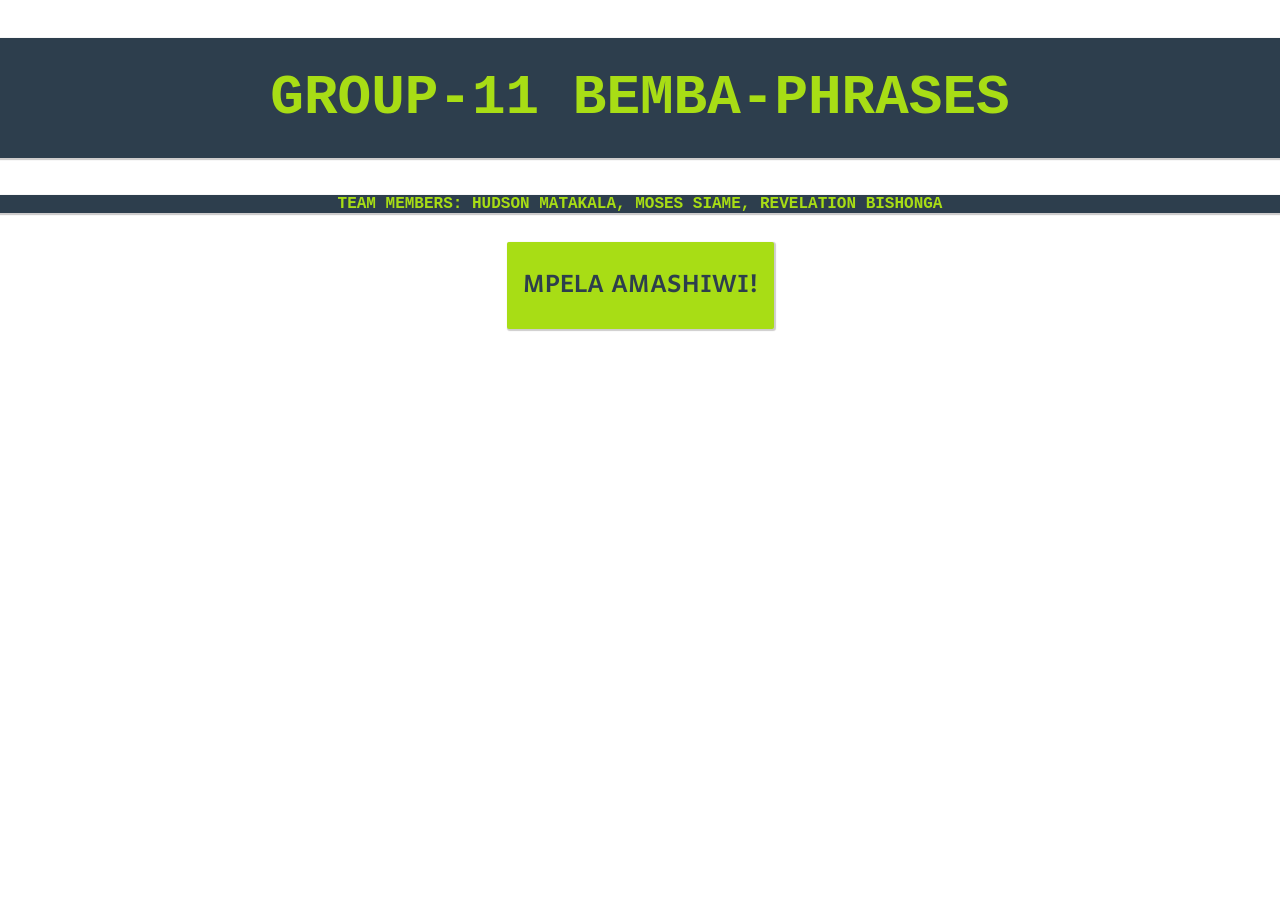
<file: ASSIGNMENT 2/index.html>
<!DOCTYPE html>
<html lang="en-US">
    <head>
        <meta charset="UTF-8">
        <meta http-equiv="X-UA-Compatible" content="IE=edge">
        <meta name="viewport" content="width=device-width, initial-scale=1.0">

        <title>GROUP 11</title>
        <link rel="stylesheet" href="./styles.css"/>
        <link href="https://fonts.googleapis.com/css?family=UnifrakturMaguntia&display=swap" rel="stylesheet">
        <link href="https://fonts.googleapis.com/css?family=Harmattan&display=swap" rel="stylesheet">
        
        <script src="tracery/js/vendor/jquery-1.11.2.min.js"></script>
        <script src="tracery/tracery.js"></script>
        <script src="tracery/js/grammars.js"></script>
        <script src='./sammy.js'></script>
    </head>
    <body>
        <h1 id="h1">GROUP-11 BEMBA-PHRASES</h1>
        <h2 id="h2"> TEAM MEMBERS: HUDSON MATAKALA, MOSES SIAME, REVELATION BISHONGA  </h2>
        <button id="generate" onclick="generate()">MPELA AMASHIWI!</button>
        <div id="sentences"></div>
    </body>
</html>
</file>
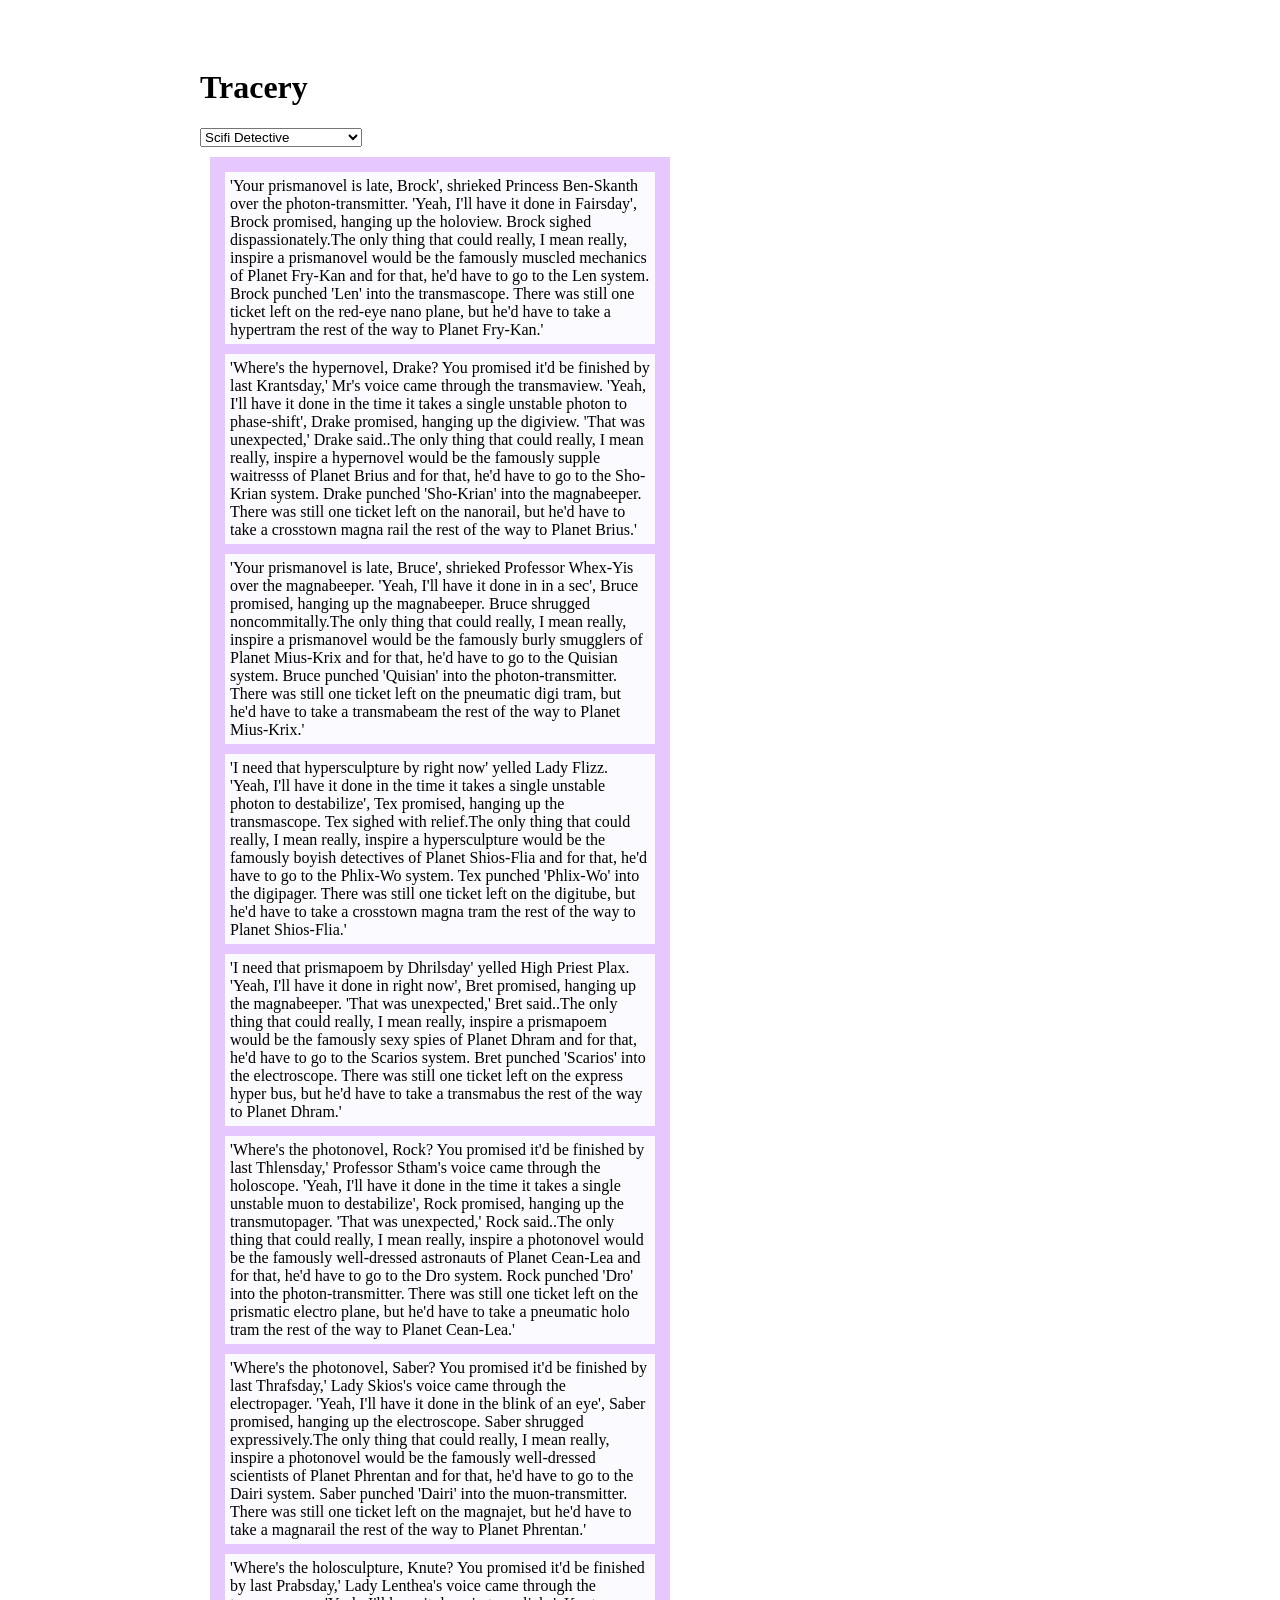
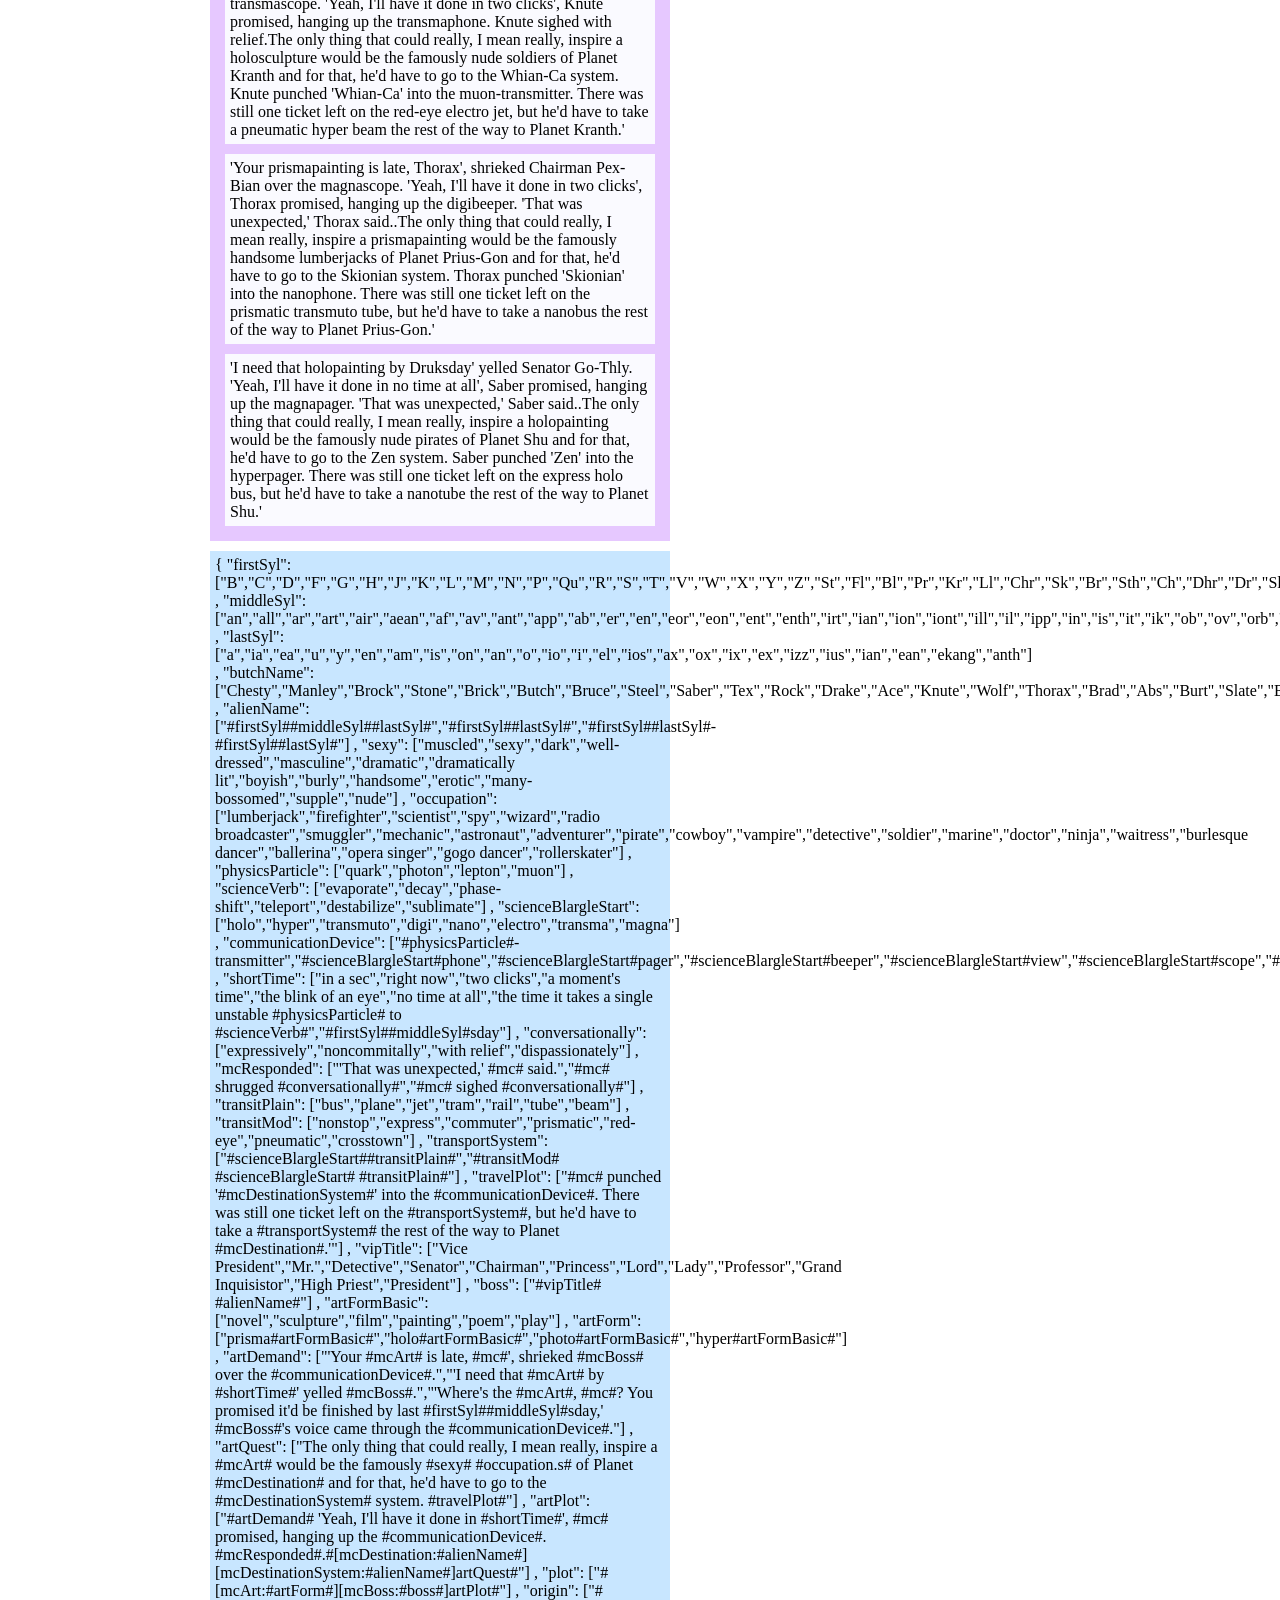
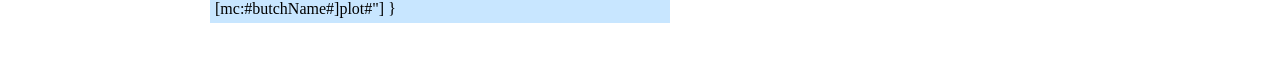
<file: ASSIGNMENT 2/tracery/index.html>
<!DOCTYPE HTML PUBLIC "-//W3C//DTD HTML 4.01 Transitional//EN"
"http://www.w3.org/TR/html4/loose.dtd">
<html xmlns="http://www.w3.org/1999/xhtml">
	<head>
		<meta http-equiv="Content-Type" content="text/html; charset=utf-8" />
		<title>Tracery Demos</title>
		<link rel="stylesheet" href="css/layout.css">

	</head>
	<body>
		<div id="container">

			<div id="content">

				<h1>Tracery</h1>
				<select id="grammarSelect">
					<option value="scifi">Scifi Detective</option>
					<option value="conference">New Media Conference</option>
					<option value="nightvale">Eternal Nightvale</option>
					<option value="poem">Poetry</option>
					<option value="neverbar">Neverbar</option>
				</select>

				<div id="output">
					Output
				</div>
				<div id="grammar">
					Grammar
				</div>
			</div>
		</div>
		<script src="js/vendor/jquery-1.11.2.min.js"></script>
		<script src="js/tracery.min.js"></script>
		<script src="js/grammars.js"></script>
		<script src="js/app.js"></script>

	</body>
</html>
</file>
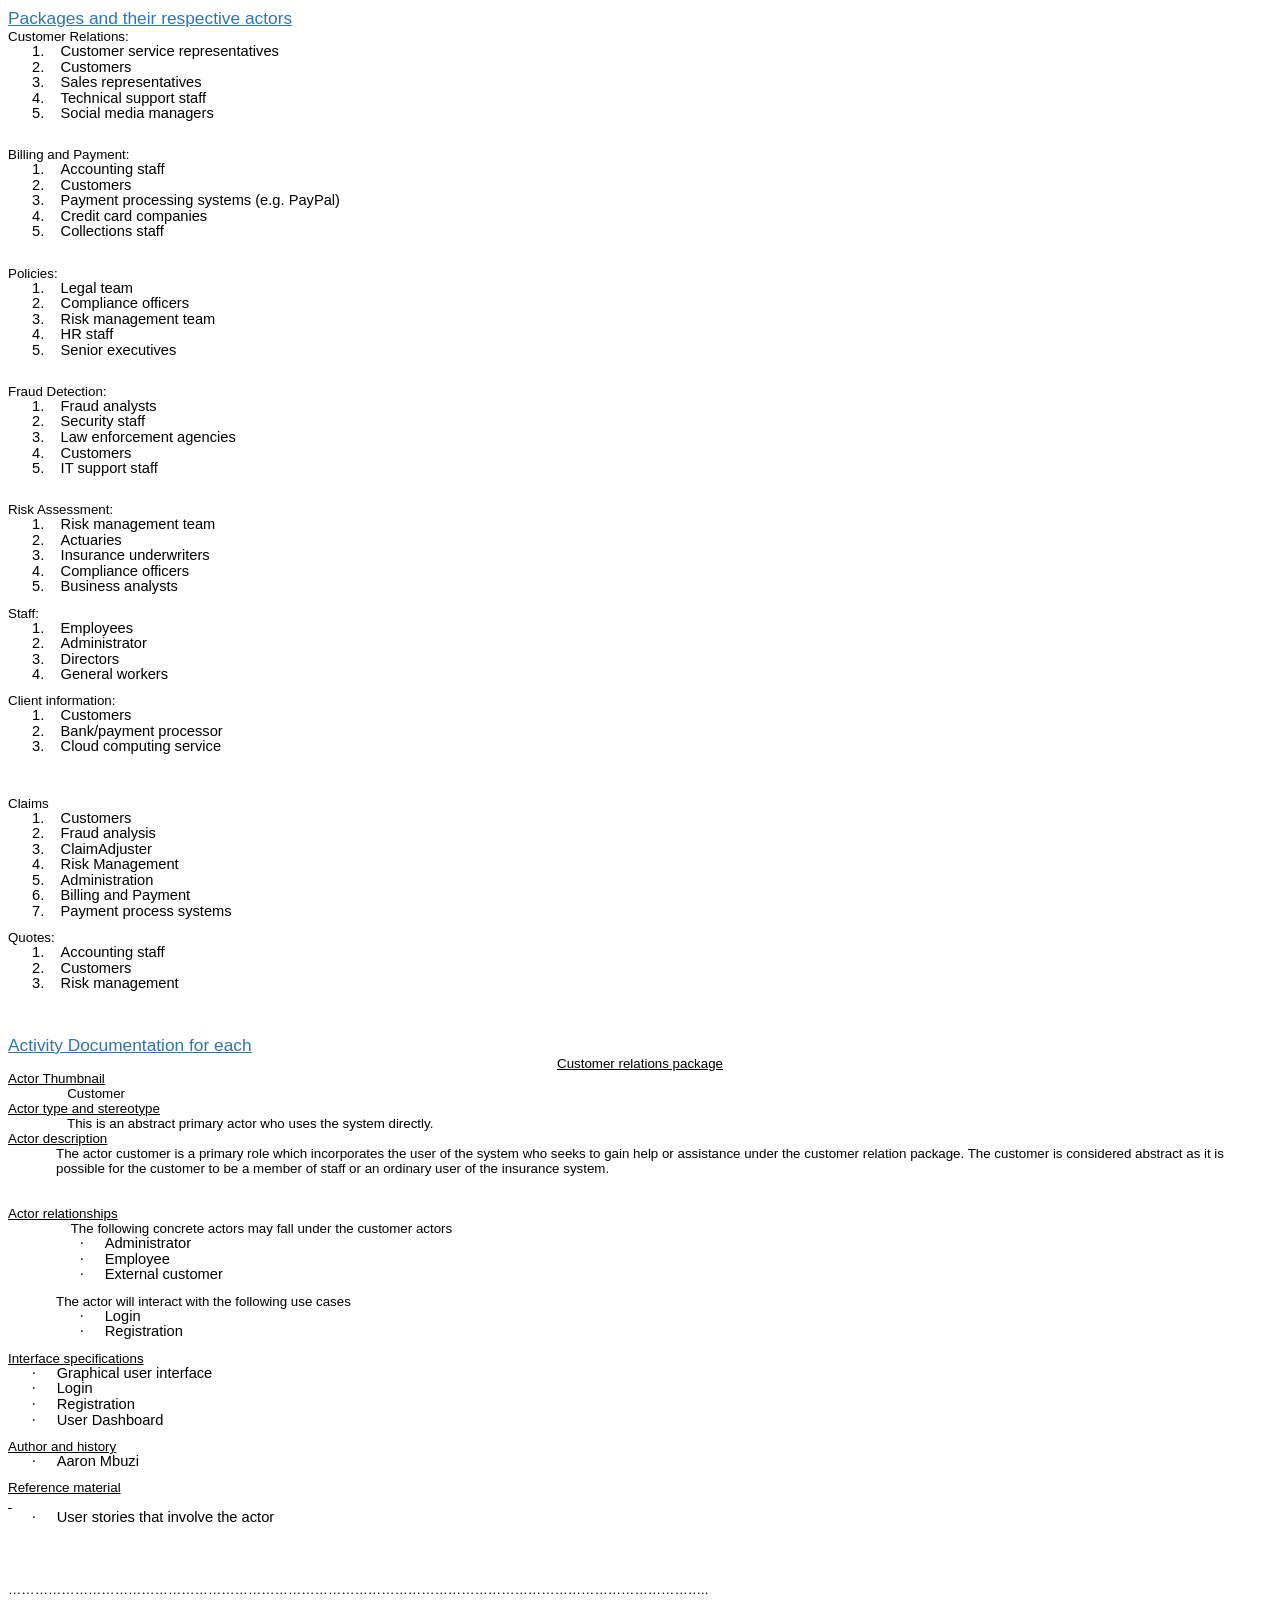
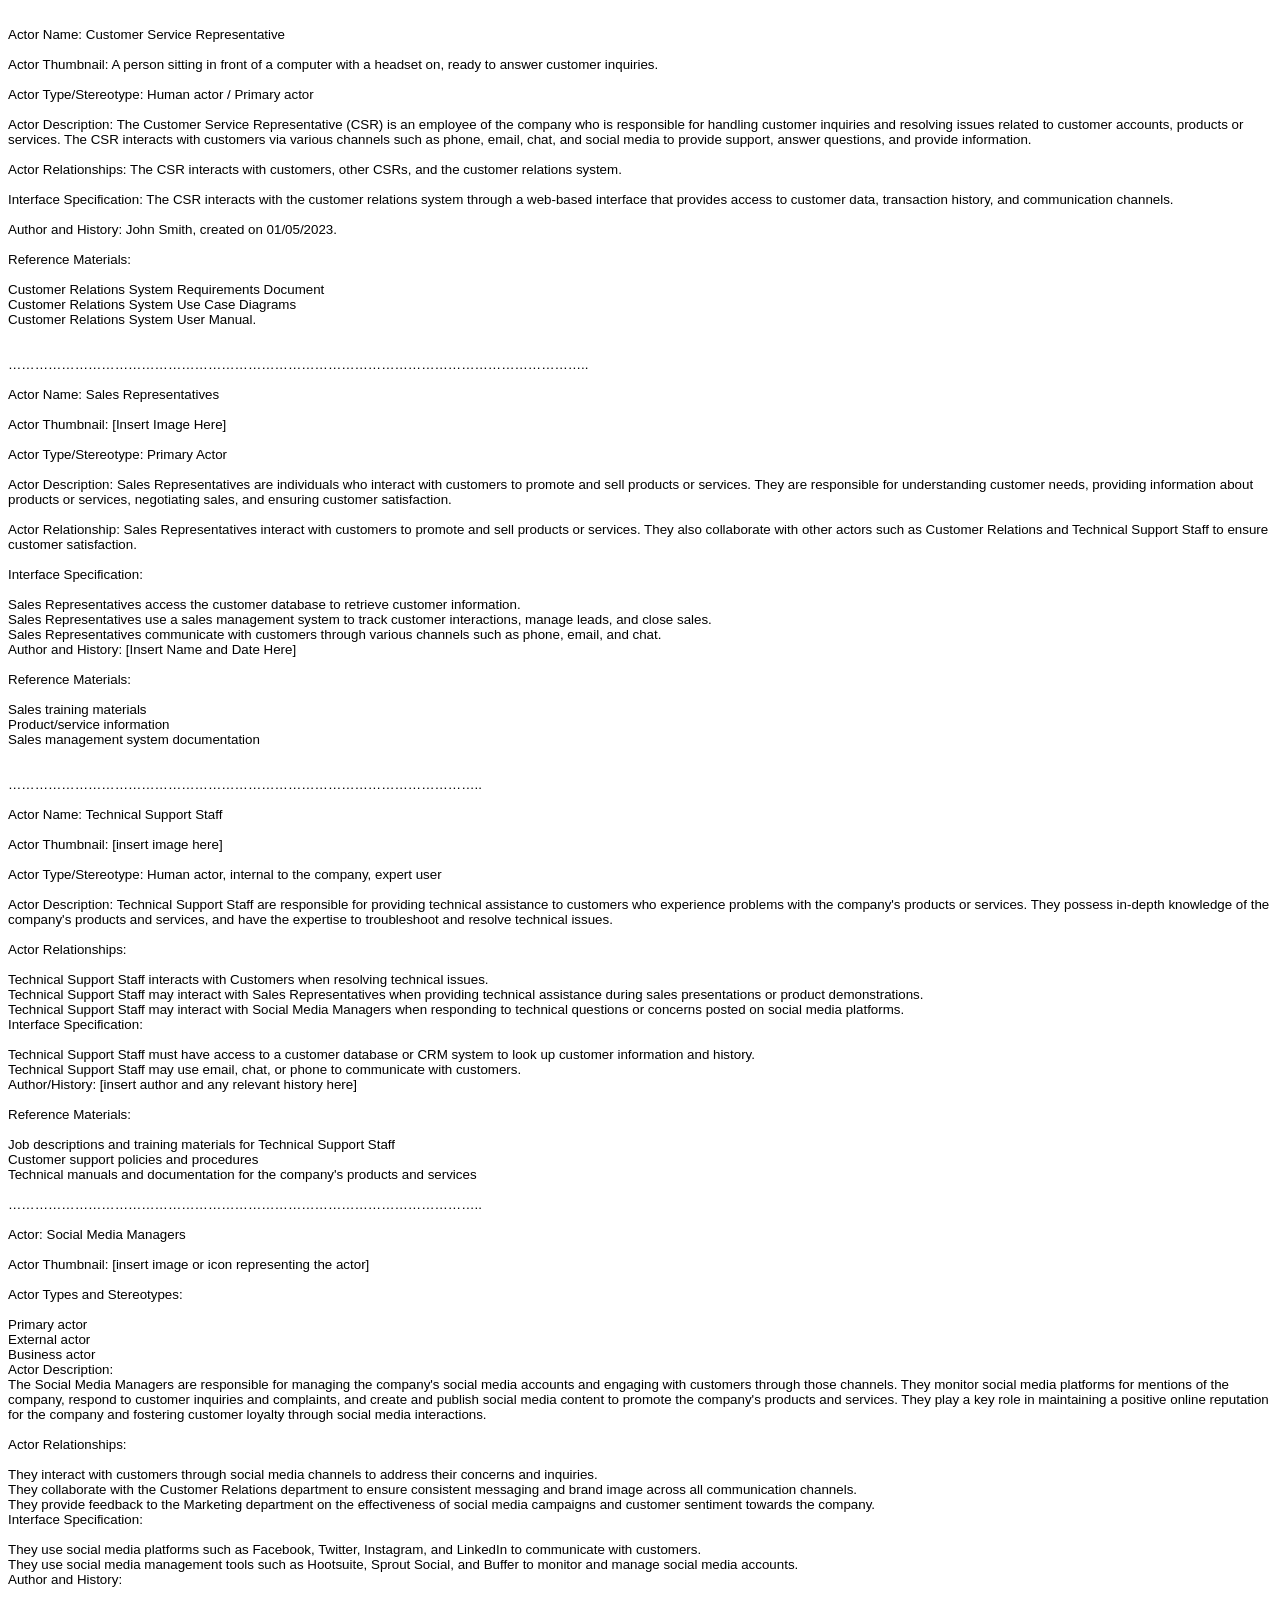
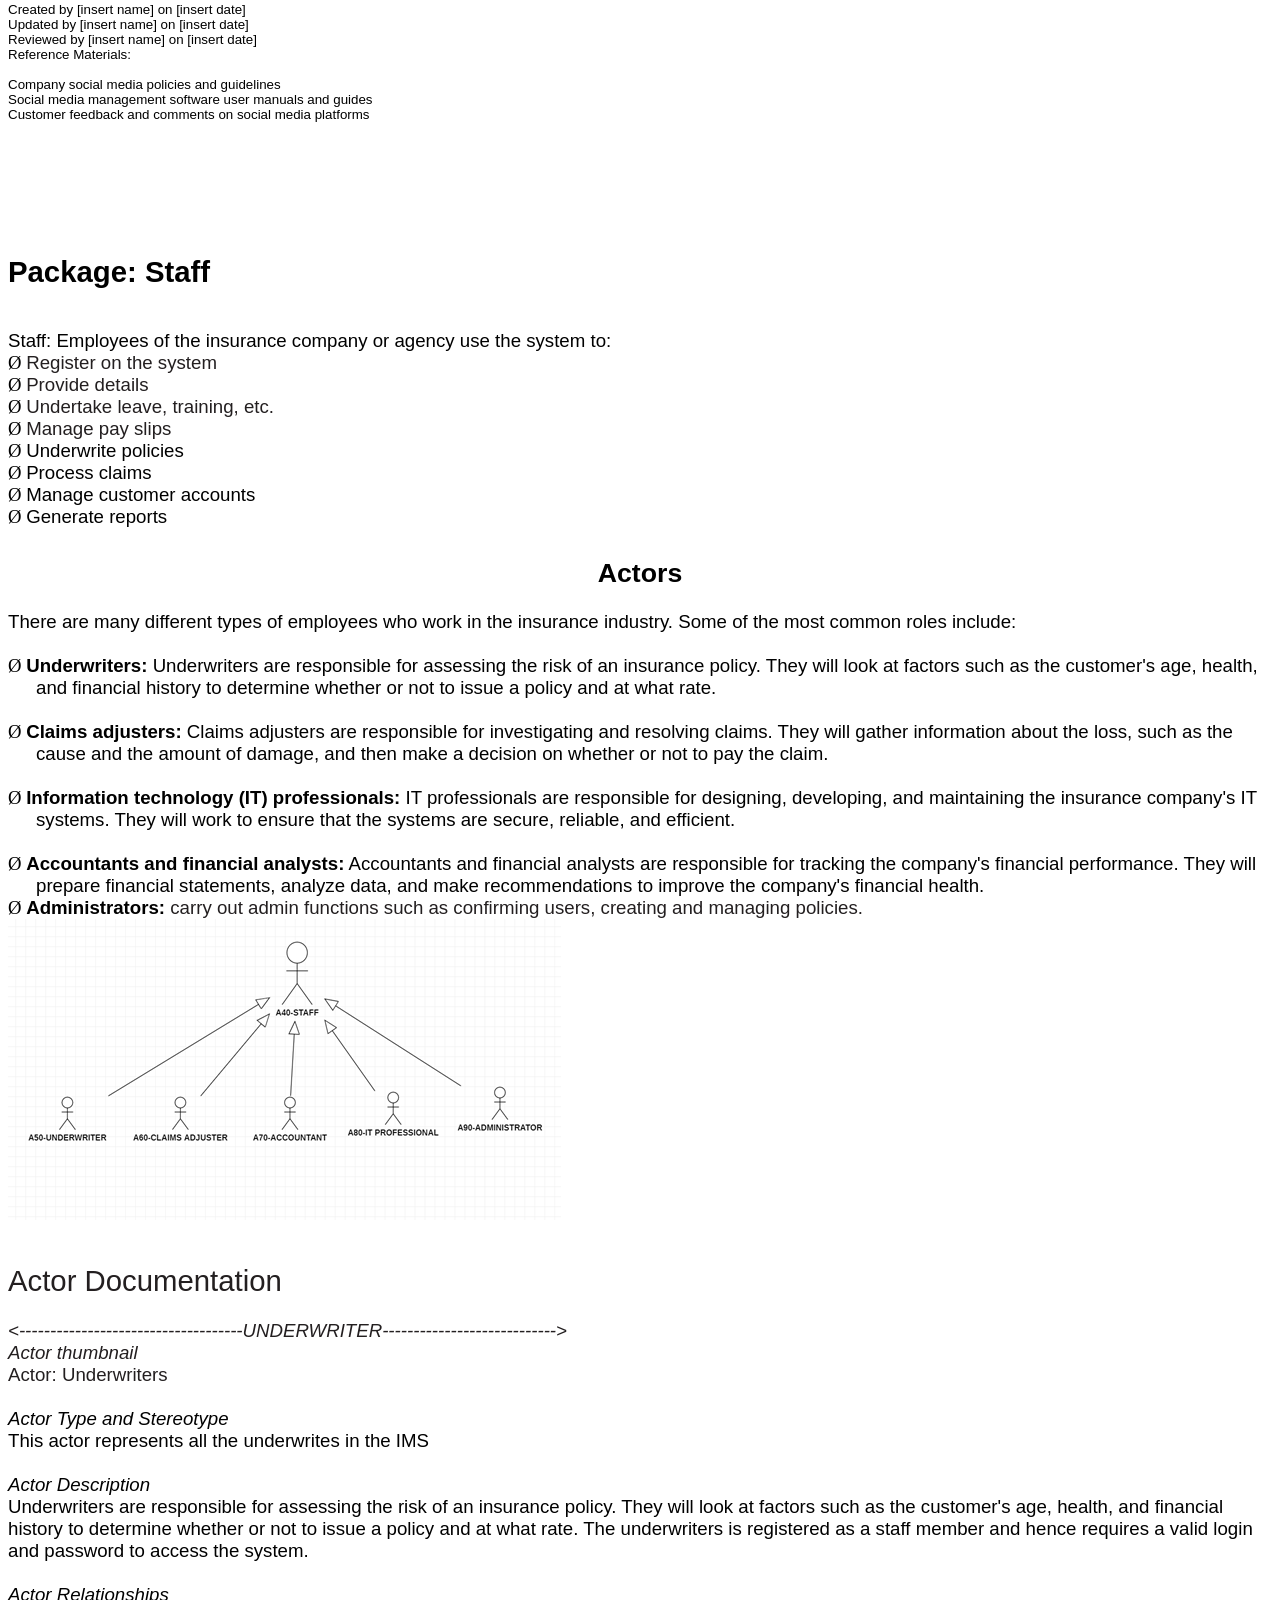
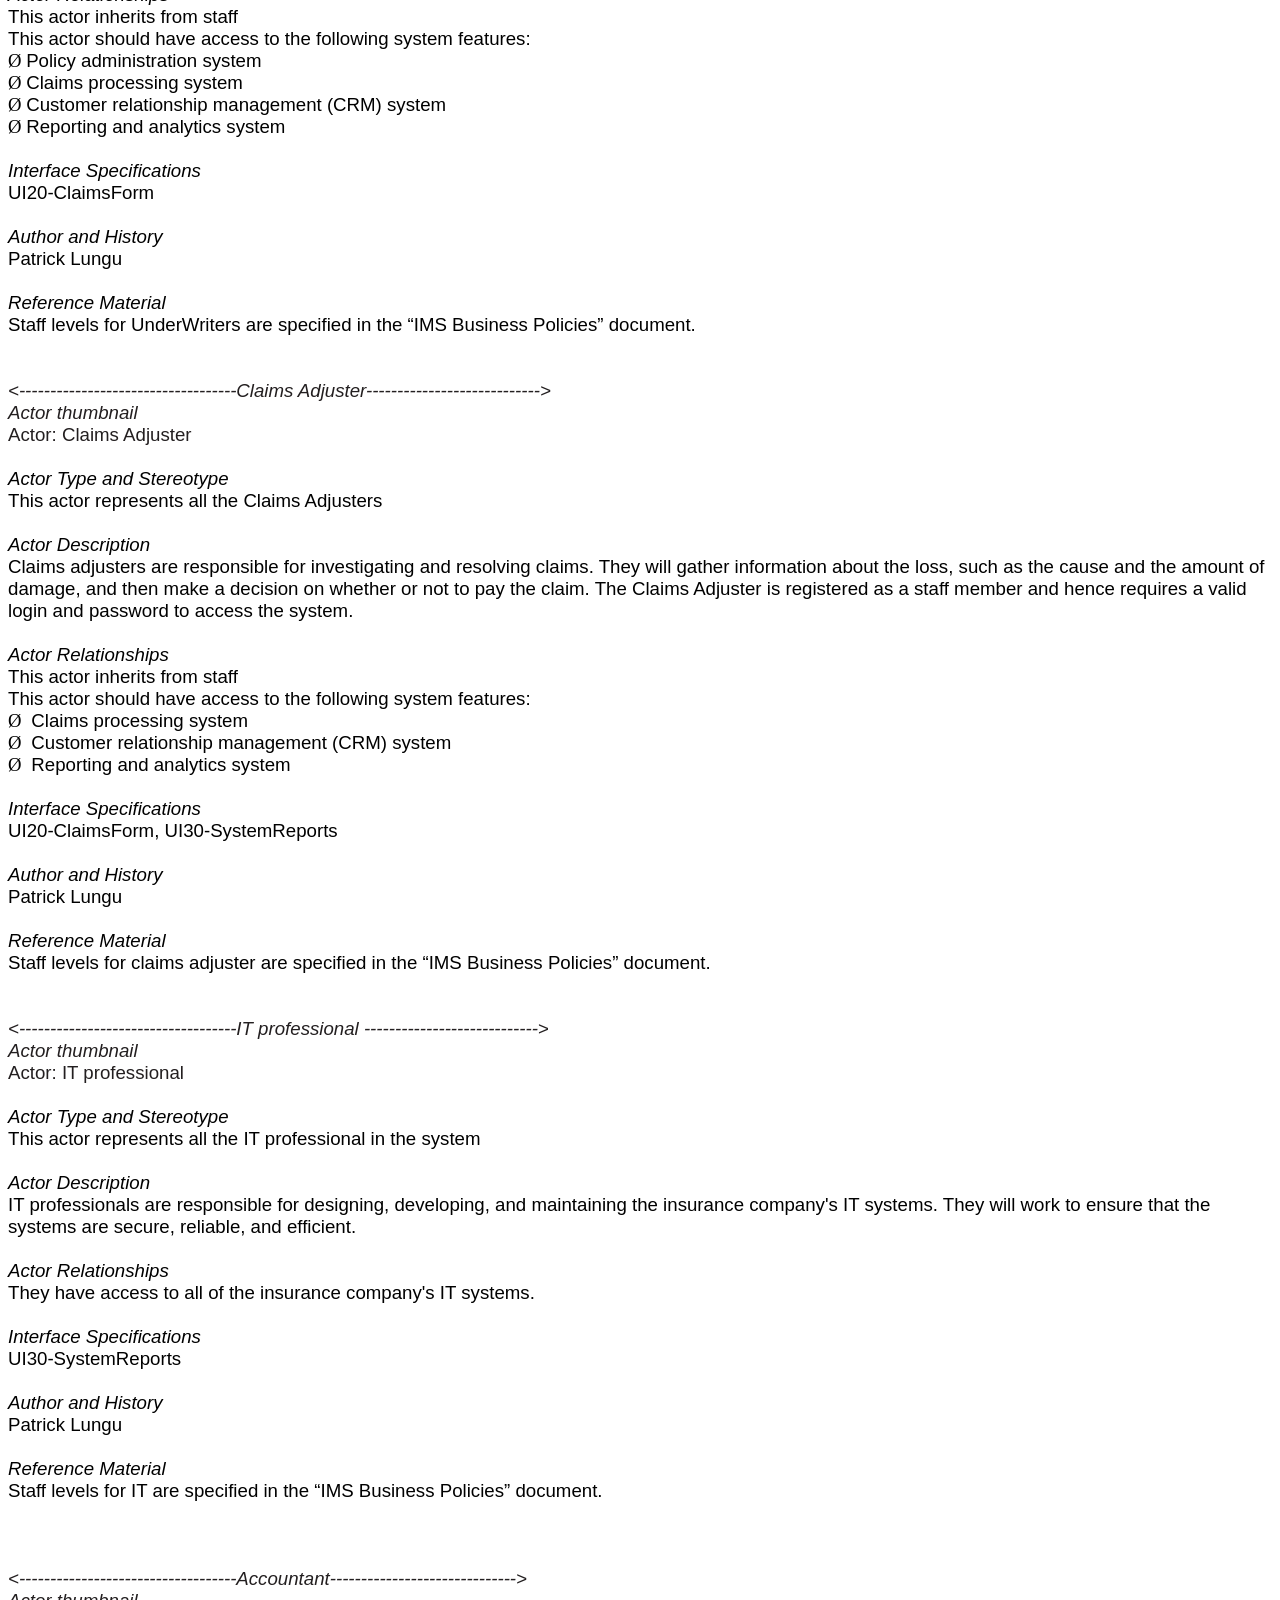
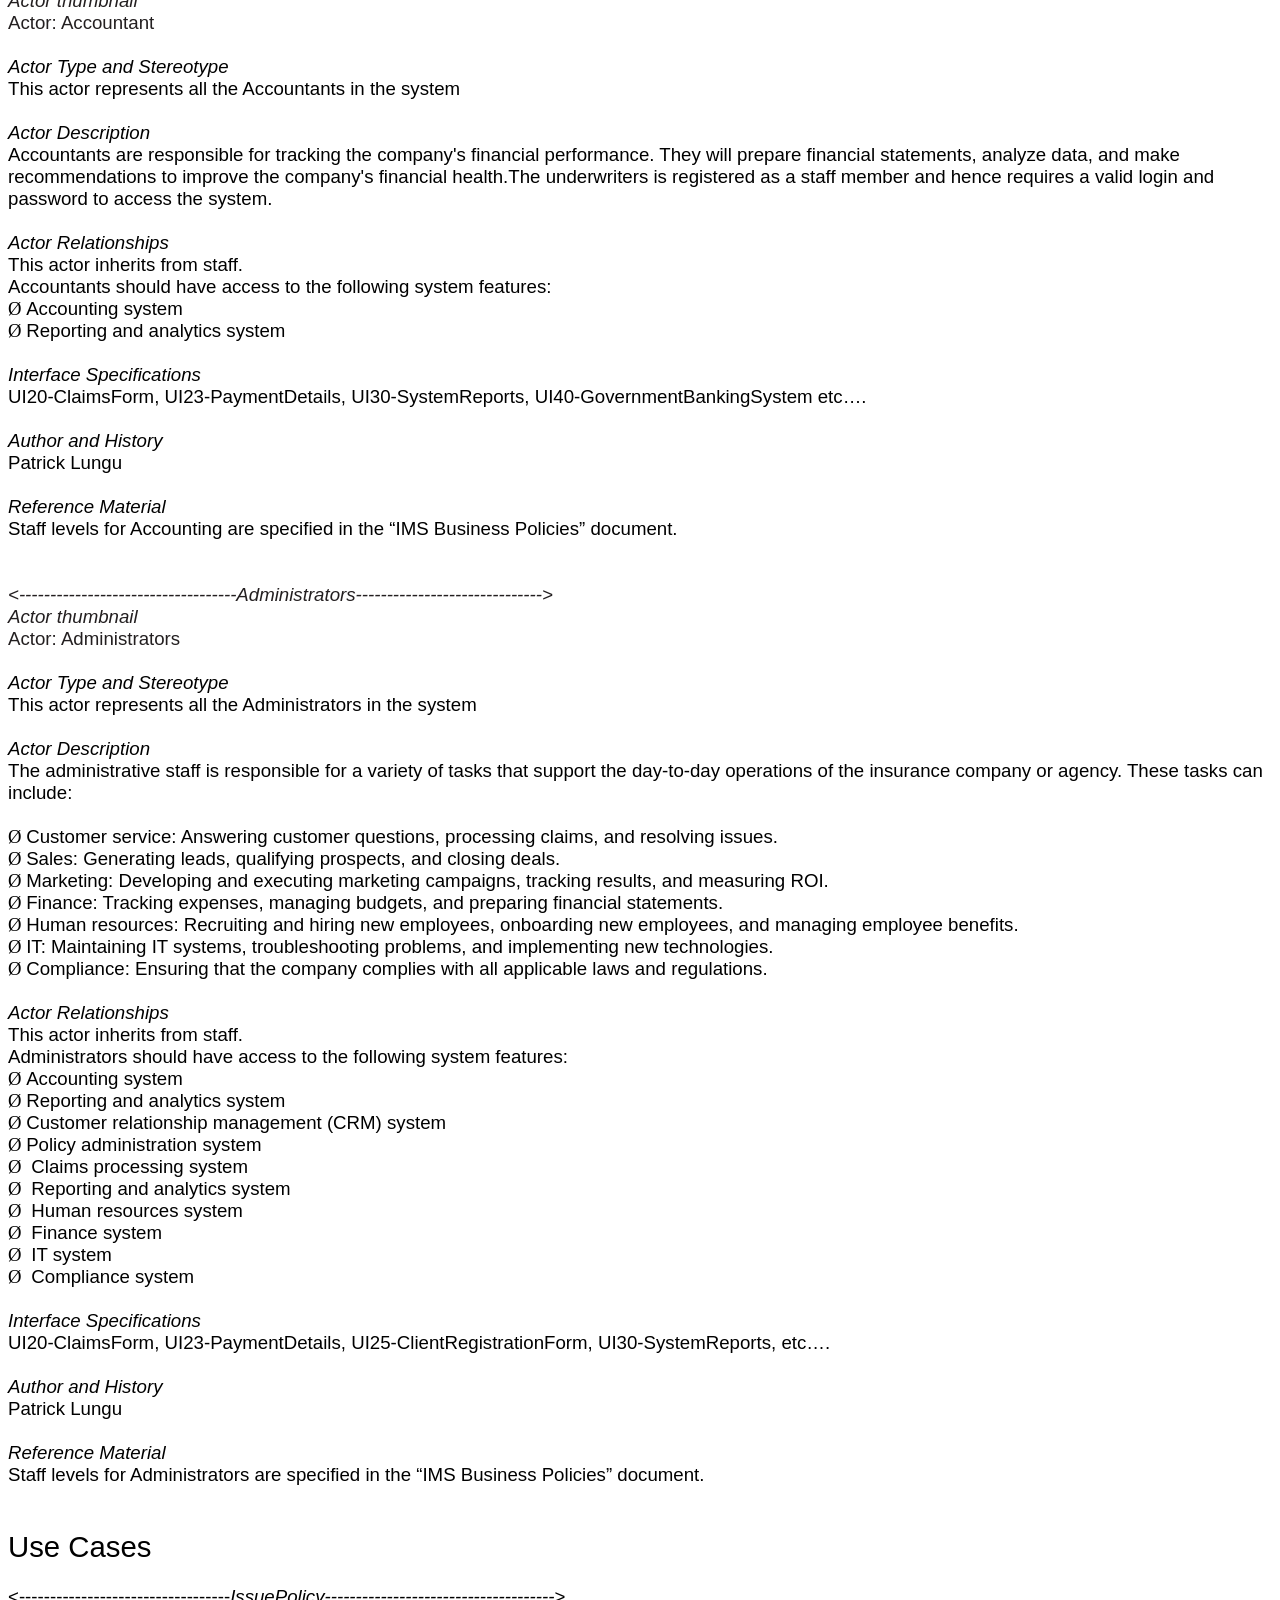
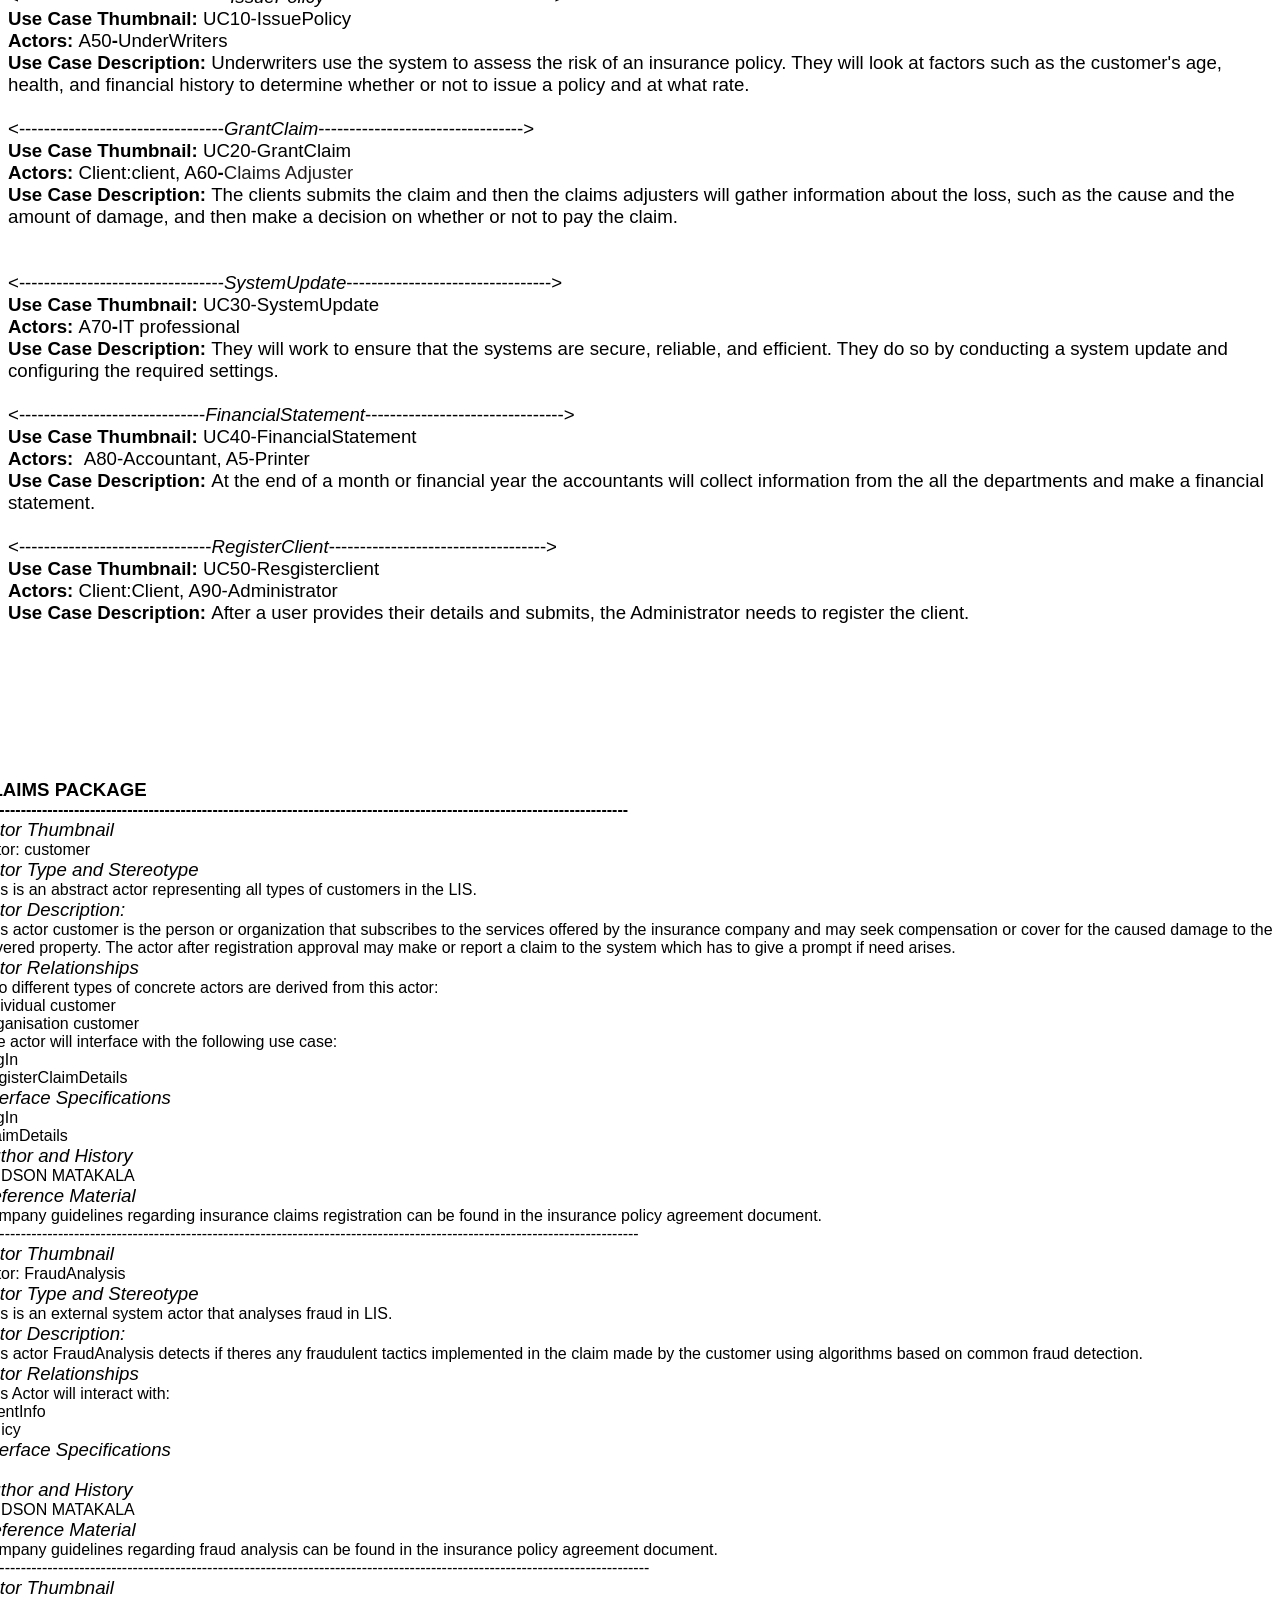
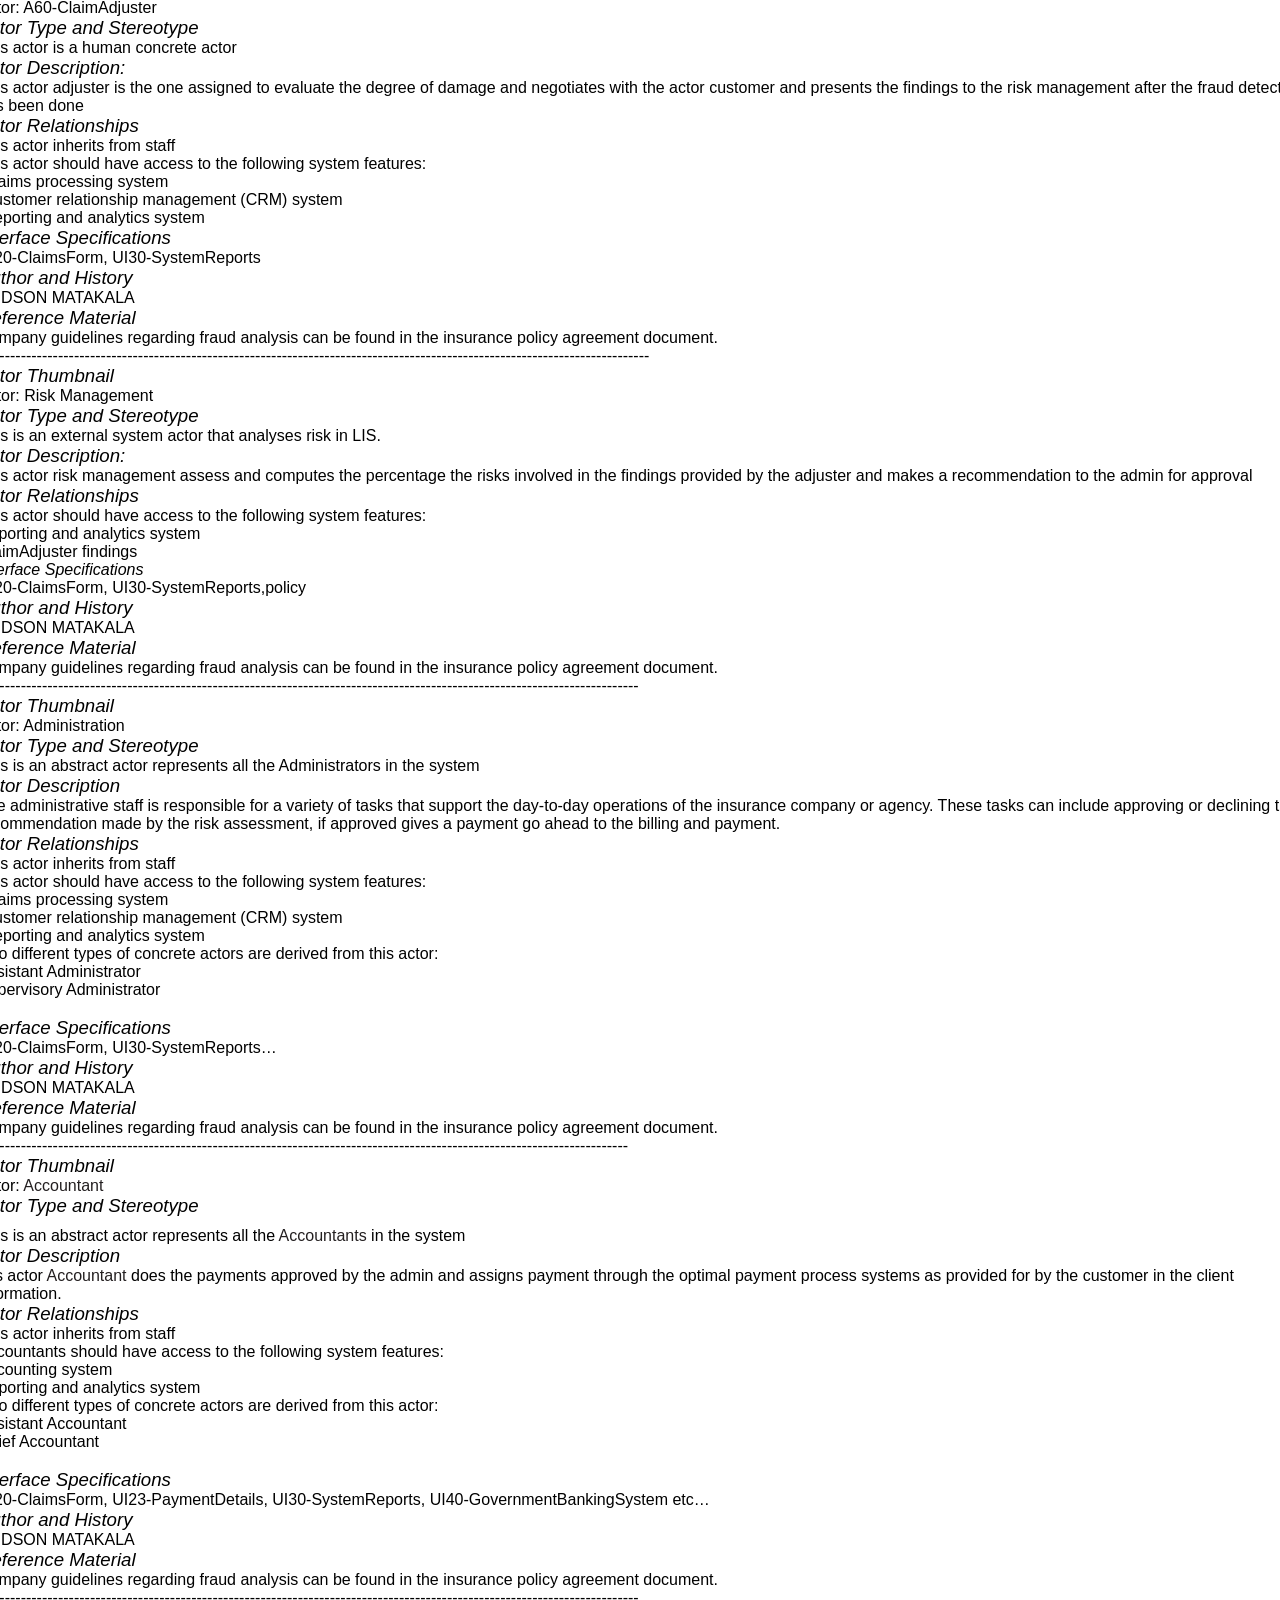
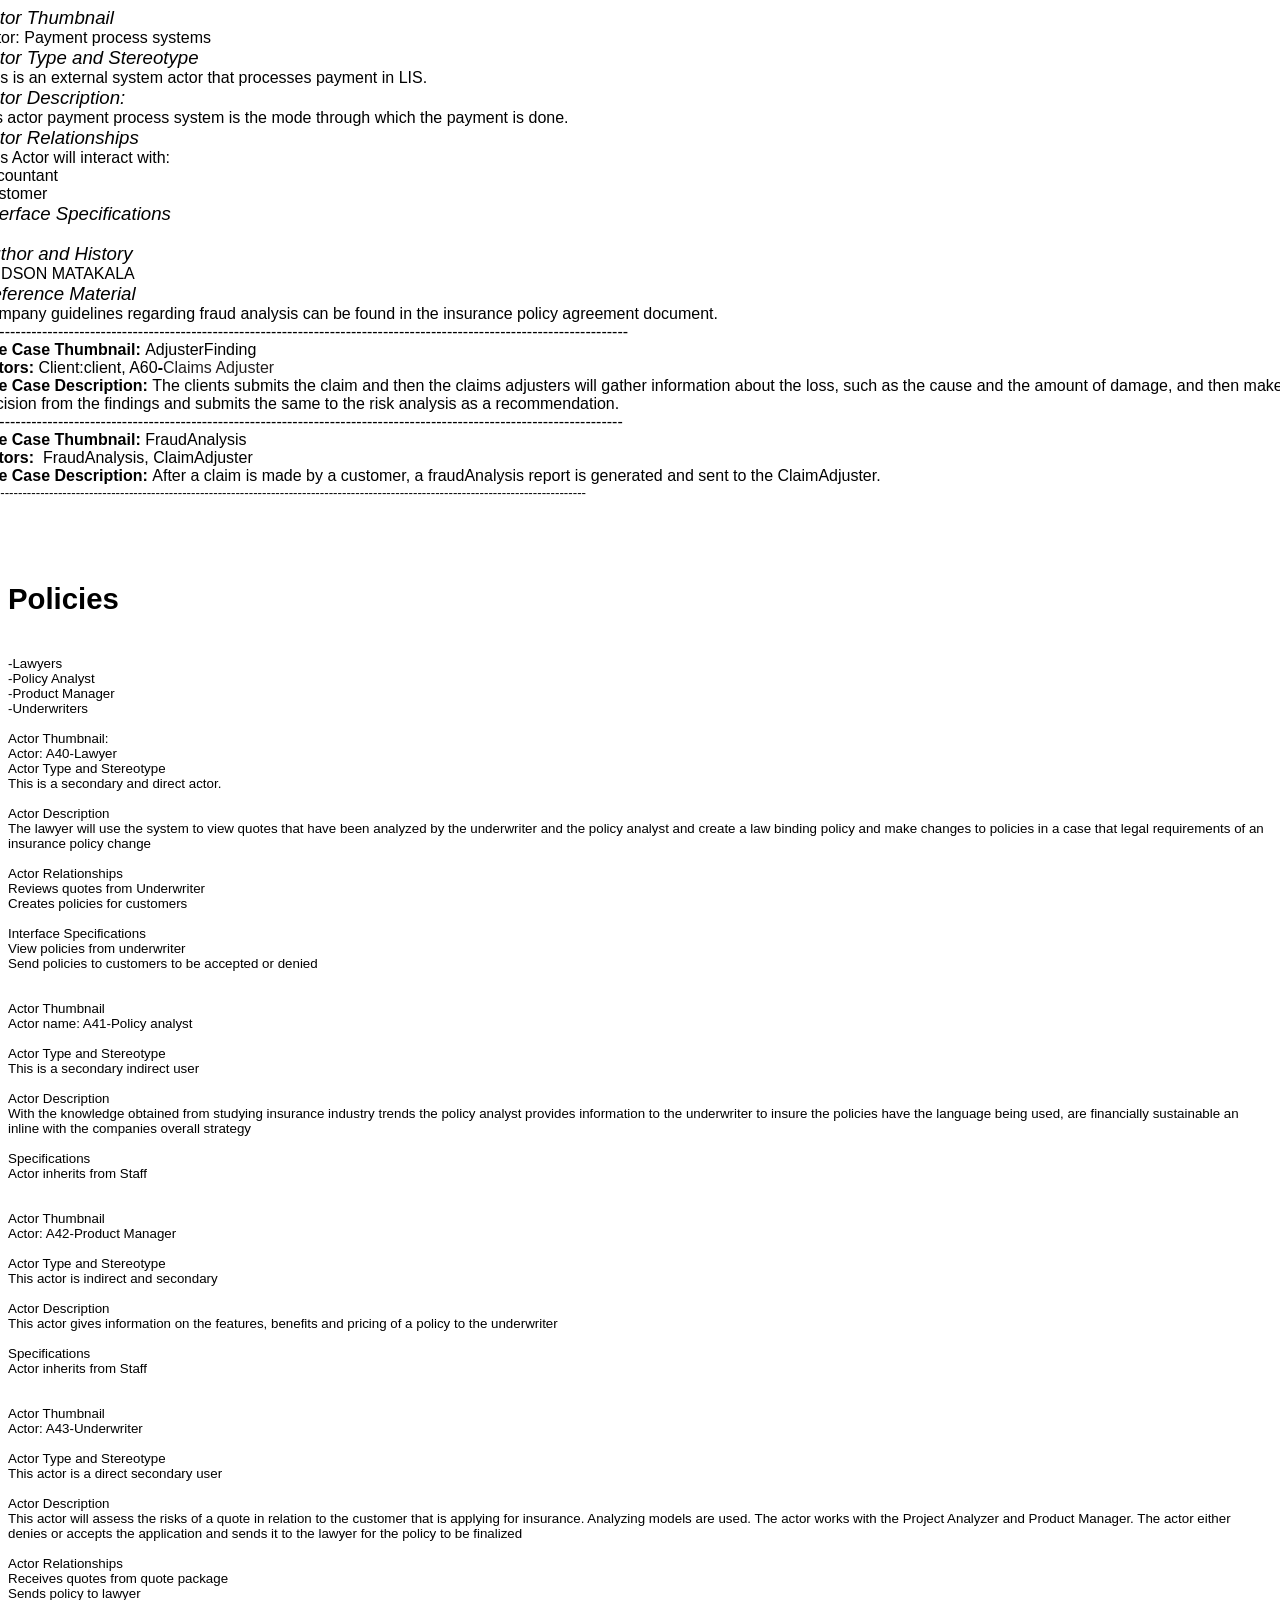
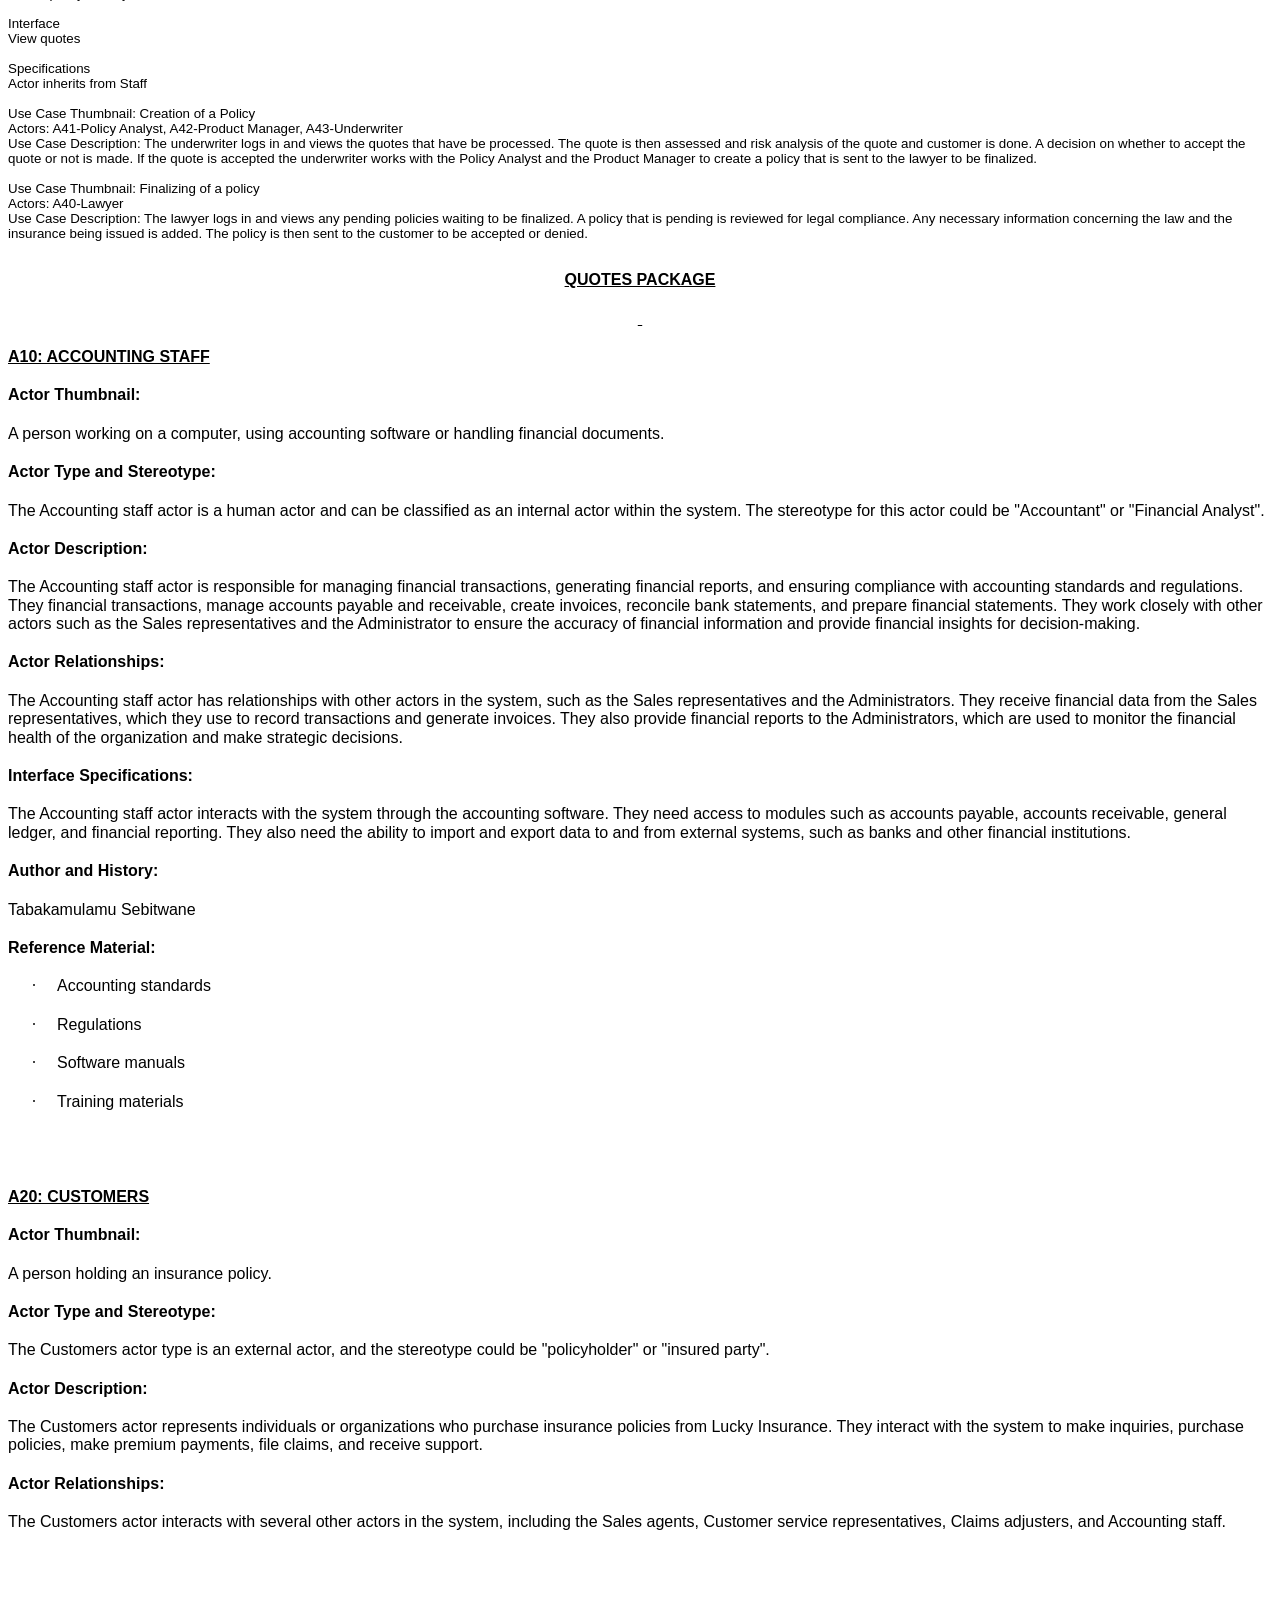
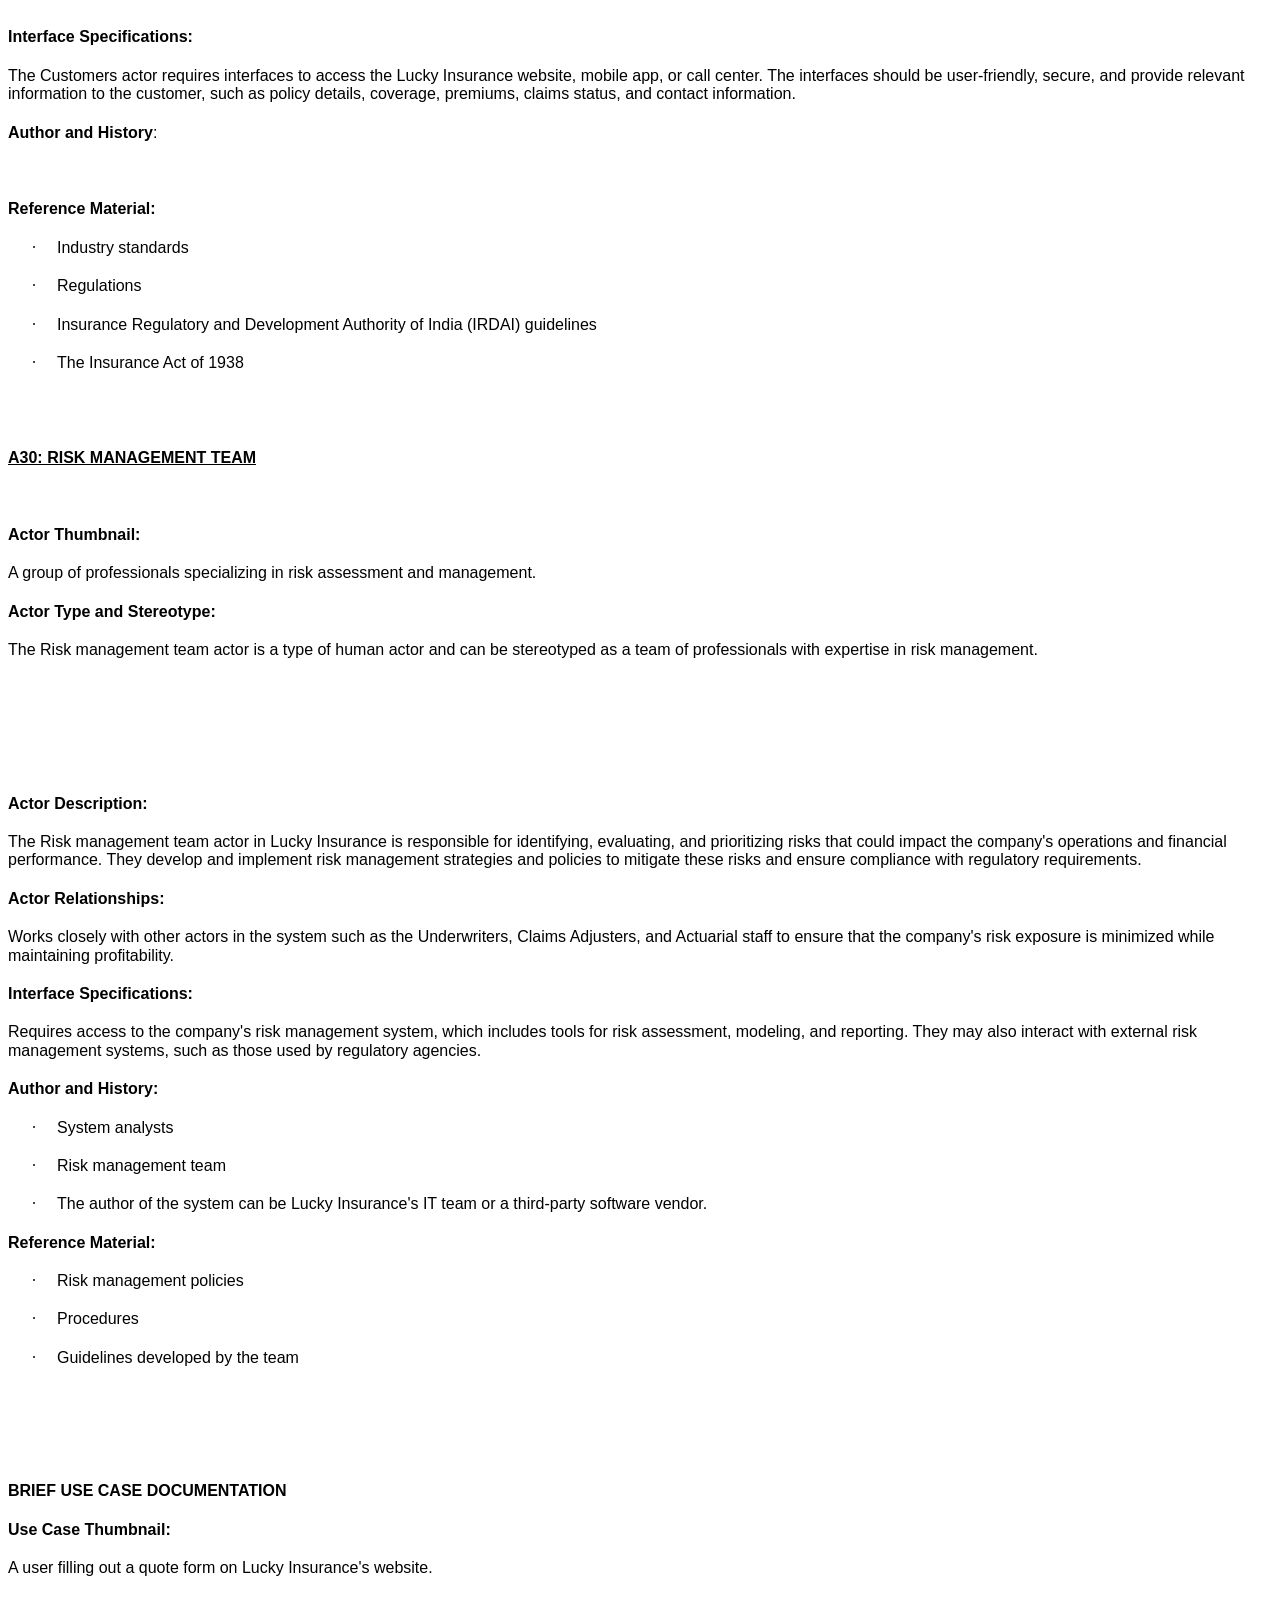
<file: PROJECT HASKELL/trial.htm>
<html>

<head>
<meta http-equiv=Content-Type content="text/html; charset=windows-1252">
<meta name=Generator content="Microsoft Word 15 (filtered)">
<style>
<!--
 /* Font Definitions */
 @font-face
	{font-family:Wingdings;
	panose-1:5 0 0 0 0 0 0 0 0 0;}
@font-face
	{font-family:SimSun;
	panose-1:2 1 6 0 3 1 1 1 1 1;}
@font-face
	{font-family:"Cambria Math";
	panose-1:2 4 5 3 5 4 6 3 2 4;}
@font-face
	{font-family:Calibri;
	panose-1:2 15 5 2 2 2 4 3 2 4;}
@font-face
	{font-family:"Adobe Garamond Pro";
	panose-1:0 0 0 0 0 0 0 0 0 0;}
@font-face
	{font-family:Tahoma;
	panose-1:2 11 6 4 3 5 4 4 2 4;}
@font-face
	{font-family:AGaramondPro-Regular;}
@font-face
	{font-family:AGaramondPro-Italic;}
@font-face
	{font-family:"\@SimSun";
	panose-1:2 1 6 0 3 1 1 1 1 1;}
 /* Style Definitions */
 p.MsoNormal, li.MsoNormal, div.MsoNormal
	{margin:0in;
	font-size:10.0pt;
	font-family:"Calibri",sans-serif;}
h1
	{margin-top:17.0pt;
	margin-right:0in;
	margin-bottom:16.5pt;
	margin-left:0in;
	line-height:240%;
	page-break-after:avoid;
	font-size:22.0pt;
	font-family:"Calibri",sans-serif;
	font-weight:bold;}
h2
	{mso-style-link:"Heading 2 Char";
	margin-top:2.0pt;
	margin-right:0in;
	margin-bottom:0in;
	margin-left:0in;
	page-break-after:avoid;
	font-size:13.0pt;
	font-family:"Calibri Light",sans-serif;
	color:#2E74B5;
	font-weight:normal;}
p.MsoHeader, li.MsoHeader, div.MsoHeader
	{mso-style-link:"Header Char";
	margin:0in;
	font-size:10.0pt;
	font-family:"Calibri",sans-serif;}
p.MsoFooter, li.MsoFooter, div.MsoFooter
	{mso-style-link:"Footer Char";
	margin:0in;
	font-size:10.0pt;
	font-family:"Calibri",sans-serif;}
p
	{margin-right:0in;
	margin-left:0in;
	font-size:12.0pt;
	font-family:"Times New Roman",serif;}
p.MsoAcetate, li.MsoAcetate, div.MsoAcetate
	{mso-style-link:"Balloon Text Char";
	margin:0in;
	font-size:8.0pt;
	font-family:"Tahoma",sans-serif;}
p.MsoListParagraph, li.MsoListParagraph, div.MsoListParagraph
	{margin-top:0in;
	margin-right:0in;
	margin-bottom:8.0pt;
	margin-left:.5in;
	line-height:106%;
	font-size:11.0pt;
	font-family:"Calibri",sans-serif;}
p.MsoListParagraphCxSpFirst, li.MsoListParagraphCxSpFirst, div.MsoListParagraphCxSpFirst
	{margin-top:0in;
	margin-right:0in;
	margin-bottom:0in;
	margin-left:.5in;
	line-height:106%;
	font-size:11.0pt;
	font-family:"Calibri",sans-serif;}
p.MsoListParagraphCxSpMiddle, li.MsoListParagraphCxSpMiddle, div.MsoListParagraphCxSpMiddle
	{margin-top:0in;
	margin-right:0in;
	margin-bottom:0in;
	margin-left:.5in;
	line-height:106%;
	font-size:11.0pt;
	font-family:"Calibri",sans-serif;}
p.MsoListParagraphCxSpLast, li.MsoListParagraphCxSpLast, div.MsoListParagraphCxSpLast
	{margin-top:0in;
	margin-right:0in;
	margin-bottom:8.0pt;
	margin-left:.5in;
	line-height:106%;
	font-size:11.0pt;
	font-family:"Calibri",sans-serif;}
span.Heading2Char
	{mso-style-name:"Heading 2 Char";
	mso-style-link:"Heading 2";
	font-family:"Calibri Light",sans-serif;
	color:#2E74B5;}
span.HeaderChar
	{mso-style-name:"Header Char";
	mso-style-link:Header;
	font-family:"Calibri",sans-serif;}
span.FooterChar
	{mso-style-name:"Footer Char";
	mso-style-link:Footer;
	font-family:"Calibri",sans-serif;}
p.Pa20, li.Pa20, div.Pa20
	{mso-style-name:Pa20;
	margin:0in;
	text-autospace:none;
	font-size:12.0pt;
	font-family:"Adobe Garamond Pro",serif;}
span.BalloonTextChar
	{mso-style-name:"Balloon Text Char";
	mso-style-link:"Balloon Text";
	font-family:"Tahoma",sans-serif;}
.MsoChpDefault
	{font-size:10.0pt;}
 /* Page Definitions */
 @page WordSection1
	{size:595.3pt 841.9pt;
	margin:1.0in 1.25in 1.0in 1.25in;}
div.WordSection1
	{page:WordSection1;}
 /* List Definitions */
 ol
	{margin-bottom:0in;}
ul
	{margin-bottom:0in;}
-->
</style>

</head>

<body lang=EN-US style='word-wrap:break-word'>

<div class=WordSection1>

<h2><u><span style='font-family:"Calibri",sans-serif'>Packages and their
respective actors</span></u></h2>

<p class=MsoNormal>Customer Relations:</p>

<p class=MsoListParagraphCxSpFirst style='text-indent:-.25in'>1.<span
style='font:7.0pt "Times New Roman"'>&nbsp;&nbsp;&nbsp;&nbsp;&nbsp;&nbsp; </span>Customer
service representatives</p>

<p class=MsoListParagraphCxSpMiddle style='text-indent:-.25in'>2.<span
style='font:7.0pt "Times New Roman"'>&nbsp;&nbsp;&nbsp;&nbsp;&nbsp;&nbsp; </span>Customers</p>

<p class=MsoListParagraphCxSpMiddle style='text-indent:-.25in'>3.<span
style='font:7.0pt "Times New Roman"'>&nbsp;&nbsp;&nbsp;&nbsp;&nbsp;&nbsp; </span>Sales
representatives</p>

<p class=MsoListParagraphCxSpMiddle style='text-indent:-.25in'>4.<span
style='font:7.0pt "Times New Roman"'>&nbsp;&nbsp;&nbsp;&nbsp;&nbsp;&nbsp; </span>Technical
support staff</p>

<p class=MsoListParagraphCxSpLast style='text-indent:-.25in'>5.<span
style='font:7.0pt "Times New Roman"'>&nbsp;&nbsp;&nbsp;&nbsp;&nbsp;&nbsp; </span>Social
media managers</p>

<p class=MsoNormal>&nbsp;</p>

<p class=MsoNormal>Billing and Payment:</p>

<p class=MsoListParagraphCxSpFirst style='text-indent:-.25in'>1.<span
style='font:7.0pt "Times New Roman"'>&nbsp;&nbsp;&nbsp;&nbsp;&nbsp;&nbsp; </span>Accounting
staff</p>

<p class=MsoListParagraphCxSpMiddle style='text-indent:-.25in'>2.<span
style='font:7.0pt "Times New Roman"'>&nbsp;&nbsp;&nbsp;&nbsp;&nbsp;&nbsp; </span>Customers</p>

<p class=MsoListParagraphCxSpMiddle style='text-indent:-.25in'>3.<span
style='font:7.0pt "Times New Roman"'>&nbsp;&nbsp;&nbsp;&nbsp;&nbsp;&nbsp; </span>Payment
processing systems (e.g. PayPal)</p>

<p class=MsoListParagraphCxSpMiddle style='text-indent:-.25in'>4.<span
style='font:7.0pt "Times New Roman"'>&nbsp;&nbsp;&nbsp;&nbsp;&nbsp;&nbsp; </span>Credit
card companies</p>

<p class=MsoListParagraphCxSpLast style='text-indent:-.25in'>5.<span
style='font:7.0pt "Times New Roman"'>&nbsp;&nbsp;&nbsp;&nbsp;&nbsp;&nbsp; </span>Collections
staff</p>

<p class=MsoNormal>&nbsp;</p>

<p class=MsoNormal>Policies:</p>

<p class=MsoListParagraphCxSpFirst style='text-indent:-.25in'>1.<span
style='font:7.0pt "Times New Roman"'>&nbsp;&nbsp;&nbsp;&nbsp;&nbsp;&nbsp; </span>Legal
team</p>

<p class=MsoListParagraphCxSpMiddle style='text-indent:-.25in'>2.<span
style='font:7.0pt "Times New Roman"'>&nbsp;&nbsp;&nbsp;&nbsp;&nbsp;&nbsp; </span>Compliance
officers</p>

<p class=MsoListParagraphCxSpMiddle style='text-indent:-.25in'>3.<span
style='font:7.0pt "Times New Roman"'>&nbsp;&nbsp;&nbsp;&nbsp;&nbsp;&nbsp; </span>Risk
management team</p>

<p class=MsoListParagraphCxSpMiddle style='text-indent:-.25in'>4.<span
style='font:7.0pt "Times New Roman"'>&nbsp;&nbsp;&nbsp;&nbsp;&nbsp;&nbsp; </span>HR
staff</p>

<p class=MsoListParagraphCxSpLast style='text-indent:-.25in'>5.<span
style='font:7.0pt "Times New Roman"'>&nbsp;&nbsp;&nbsp;&nbsp;&nbsp;&nbsp; </span>Senior
executives</p>

<p class=MsoNormal>&nbsp;</p>

<p class=MsoNormal>Fraud Detection:</p>

<p class=MsoListParagraphCxSpFirst style='text-indent:-.25in'>1.<span
style='font:7.0pt "Times New Roman"'>&nbsp;&nbsp;&nbsp;&nbsp;&nbsp;&nbsp; </span>Fraud
analysts</p>

<p class=MsoListParagraphCxSpMiddle style='text-indent:-.25in'>2.<span
style='font:7.0pt "Times New Roman"'>&nbsp;&nbsp;&nbsp;&nbsp;&nbsp;&nbsp; </span>Security
staff</p>

<p class=MsoListParagraphCxSpMiddle style='text-indent:-.25in'>3.<span
style='font:7.0pt "Times New Roman"'>&nbsp;&nbsp;&nbsp;&nbsp;&nbsp;&nbsp; </span>Law
enforcement agencies</p>

<p class=MsoListParagraphCxSpMiddle style='text-indent:-.25in'>4.<span
style='font:7.0pt "Times New Roman"'>&nbsp;&nbsp;&nbsp;&nbsp;&nbsp;&nbsp; </span>Customers</p>

<p class=MsoListParagraphCxSpLast style='text-indent:-.25in'>5.<span
style='font:7.0pt "Times New Roman"'>&nbsp;&nbsp;&nbsp;&nbsp;&nbsp;&nbsp; </span>IT
support staff</p>

<p class=MsoNormal>&nbsp;</p>

<p class=MsoNormal>Risk Assessment:</p>

<p class=MsoListParagraphCxSpFirst style='text-indent:-.25in'>1.<span
style='font:7.0pt "Times New Roman"'>&nbsp;&nbsp;&nbsp;&nbsp;&nbsp;&nbsp; </span>Risk
management team</p>

<p class=MsoListParagraphCxSpMiddle style='text-indent:-.25in'>2.<span
style='font:7.0pt "Times New Roman"'>&nbsp;&nbsp;&nbsp;&nbsp;&nbsp;&nbsp; </span>Actuaries</p>

<p class=MsoListParagraphCxSpMiddle style='text-indent:-.25in'>3.<span
style='font:7.0pt "Times New Roman"'>&nbsp;&nbsp;&nbsp;&nbsp;&nbsp;&nbsp; </span>Insurance
underwriters</p>

<p class=MsoListParagraphCxSpMiddle style='text-indent:-.25in'>4.<span
style='font:7.0pt "Times New Roman"'>&nbsp;&nbsp;&nbsp;&nbsp;&nbsp;&nbsp; </span>Compliance
officers</p>

<p class=MsoListParagraphCxSpLast style='text-indent:-.25in'>5.<span
style='font:7.0pt "Times New Roman"'>&nbsp;&nbsp;&nbsp;&nbsp;&nbsp;&nbsp; </span>Business
analysts</p>

<p class=MsoNormal>Staff:</p>

<p class=MsoListParagraphCxSpFirst style='text-indent:-.25in'>1.<span
style='font:7.0pt "Times New Roman"'>&nbsp;&nbsp;&nbsp;&nbsp;&nbsp;&nbsp; </span>Employees</p>

<p class=MsoListParagraphCxSpMiddle style='text-indent:-.25in'>2.<span
style='font:7.0pt "Times New Roman"'>&nbsp;&nbsp;&nbsp;&nbsp;&nbsp;&nbsp; </span>Administrator</p>

<p class=MsoListParagraphCxSpMiddle style='text-indent:-.25in'>3.<span
style='font:7.0pt "Times New Roman"'>&nbsp;&nbsp;&nbsp;&nbsp;&nbsp;&nbsp; </span>Directors</p>

<p class=MsoListParagraphCxSpLast style='text-indent:-.25in'>4.<span
style='font:7.0pt "Times New Roman"'>&nbsp;&nbsp;&nbsp;&nbsp;&nbsp;&nbsp; </span>General
workers</p>

<p class=MsoNormal>Client information:</p>

<p class=MsoListParagraphCxSpFirst style='text-indent:-.25in'>1.<span
style='font:7.0pt "Times New Roman"'>&nbsp;&nbsp;&nbsp;&nbsp;&nbsp;&nbsp; </span>Customers</p>

<p class=MsoListParagraphCxSpMiddle style='text-indent:-.25in'>2.<span
style='font:7.0pt "Times New Roman"'>&nbsp;&nbsp;&nbsp;&nbsp;&nbsp;&nbsp; </span>Bank/payment
processor</p>

<p class=MsoListParagraphCxSpLast style='text-indent:-.25in'>3.<span
style='font:7.0pt "Times New Roman"'>&nbsp;&nbsp;&nbsp;&nbsp;&nbsp;&nbsp; </span>Cloud
computing service</p>

<p class=MsoNormal>&nbsp;</p>

<p class=MsoNormal>&nbsp;</p>

<p class=MsoNormal>Claims</p>

<p class=MsoListParagraphCxSpFirst style='text-indent:-.25in'>1.<span
style='font:7.0pt "Times New Roman"'>&nbsp;&nbsp;&nbsp;&nbsp;&nbsp;&nbsp; </span>Customers</p>

<p class=MsoListParagraphCxSpMiddle style='text-indent:-.25in'>2.<span
style='font:7.0pt "Times New Roman"'>&nbsp;&nbsp;&nbsp;&nbsp;&nbsp;&nbsp; </span>Fraud
analysis</p>

<p class=MsoListParagraphCxSpMiddle style='text-indent:-.25in'>3.<span
style='font:7.0pt "Times New Roman"'>&nbsp;&nbsp;&nbsp;&nbsp;&nbsp;&nbsp; </span>ClaimAdjuster</p>

<p class=MsoListParagraphCxSpMiddle style='text-indent:-.25in'>4.<span
style='font:7.0pt "Times New Roman"'>&nbsp;&nbsp;&nbsp;&nbsp;&nbsp;&nbsp; </span>Risk
Management</p>

<p class=MsoListParagraphCxSpMiddle style='text-indent:-.25in'>5.<span
style='font:7.0pt "Times New Roman"'>&nbsp;&nbsp;&nbsp;&nbsp;&nbsp;&nbsp; </span>Administration</p>

<p class=MsoListParagraphCxSpMiddle style='text-indent:-.25in'>6.<span
style='font:7.0pt "Times New Roman"'>&nbsp;&nbsp;&nbsp;&nbsp;&nbsp;&nbsp; </span>Billing
and Payment</p>

<p class=MsoListParagraphCxSpLast style='text-indent:-.25in'>7.<span
style='font:7.0pt "Times New Roman"'>&nbsp;&nbsp;&nbsp;&nbsp;&nbsp;&nbsp; </span>Payment
process systems</p>

<p class=MsoNormal>Quotes:</p>

<p class=MsoListParagraphCxSpFirst style='text-indent:-.25in'>1.<span
style='font:7.0pt "Times New Roman"'>&nbsp;&nbsp;&nbsp;&nbsp;&nbsp;&nbsp; </span>Accounting
staff</p>

<p class=MsoListParagraphCxSpMiddle style='text-indent:-.25in'>2.<span
style='font:7.0pt "Times New Roman"'>&nbsp;&nbsp;&nbsp;&nbsp;&nbsp;&nbsp; </span>Customers</p>

<p class=MsoListParagraphCxSpLast style='text-indent:-.25in'>3.<span
style='font:7.0pt "Times New Roman"'>&nbsp;&nbsp;&nbsp;&nbsp;&nbsp;&nbsp; </span>Risk
management</p>

<p class=MsoNormal>&nbsp;</p>

<p class=MsoNormal>&nbsp;</p>

<h2><u><span style='font-family:"Calibri",sans-serif'>Activity Documentation
for each</span></u></h2>

<p class=MsoNormal align=center style='text-align:center'><u>Customer relations
package</u></p>

<p class=MsoNormal><u>Actor Thumbnail</u></p>

<p class=MsoNormal>��������������� Customer</p>

<p class=MsoNormal><u>Actor type and stereotype</u></p>

<p class=MsoNormal>��������������� This is an abstract primary actor who uses
the system directly.</p>

<p class=MsoNormal><u>Actor description</u></p>

<p class=MsoNormal style='margin-left:.5in'>The actor customer is a primary
role which incorporates the user of the system who seeks to gain help or
assistance under the customer relation package. The customer is considered
abstract as it is possible for the customer to be a member of staff or an
ordinary user of the insurance system.</p>

<p class=MsoNormal style='margin-left:.5in'>&nbsp;</p>

<p class=MsoNormal style='margin-left:.5in'>&nbsp;</p>

<p class=MsoNormal><u>Actor relationships</u></p>

<p class=MsoNormal>��������������� �The following concrete actors may fall
under the customer actors</p>

<p class=MsoListParagraphCxSpFirst style='margin-left:1.0in;text-indent:-.25in;
line-height:107%'><span style='font-family:Symbol'>�<span style='font:7.0pt "Times New Roman"'>&nbsp;&nbsp;&nbsp;&nbsp;&nbsp;&nbsp;&nbsp;&nbsp;
</span></span>Administrator</p>

<p class=MsoListParagraphCxSpMiddle style='margin-left:1.0in;text-indent:-.25in;
line-height:107%'><span style='font-family:Symbol'>�<span style='font:7.0pt "Times New Roman"'>&nbsp;&nbsp;&nbsp;&nbsp;&nbsp;&nbsp;&nbsp;&nbsp;
</span></span>Employee</p>

<p class=MsoListParagraphCxSpLast style='margin-left:1.0in;text-indent:-.25in;
line-height:107%'><span style='font-family:Symbol'>�<span style='font:7.0pt "Times New Roman"'>&nbsp;&nbsp;&nbsp;&nbsp;&nbsp;&nbsp;&nbsp;&nbsp;
</span></span>External customer</p>

<p class=MsoNormal style='margin-left:.5in'>The actor will interact with the
following use cases</p>

<p class=MsoListParagraphCxSpFirst style='margin-left:1.0in;text-indent:-.25in;
line-height:107%'><span style='font-family:Symbol'>�<span style='font:7.0pt "Times New Roman"'>&nbsp;&nbsp;&nbsp;&nbsp;&nbsp;&nbsp;&nbsp;&nbsp;
</span></span>Login</p>

<p class=MsoListParagraphCxSpLast style='margin-left:1.0in;text-indent:-.25in;
line-height:107%'><span style='font-family:Symbol'>�<span style='font:7.0pt "Times New Roman"'>&nbsp;&nbsp;&nbsp;&nbsp;&nbsp;&nbsp;&nbsp;&nbsp;
</span></span>Registration</p>

<p class=MsoNormal><u>Interface specifications</u></p>

<p class=MsoListParagraphCxSpFirst style='text-indent:-.25in;line-height:107%'><span
style='font-family:Symbol'>�<span style='font:7.0pt "Times New Roman"'>&nbsp;&nbsp;&nbsp;&nbsp;&nbsp;&nbsp;&nbsp;&nbsp;
</span></span>Graphical user interface</p>

<p class=MsoListParagraphCxSpMiddle style='text-indent:-.25in;line-height:107%'><span
style='font-family:Symbol'>�<span style='font:7.0pt "Times New Roman"'>&nbsp;&nbsp;&nbsp;&nbsp;&nbsp;&nbsp;&nbsp;&nbsp;
</span></span>Login</p>

<p class=MsoListParagraphCxSpMiddle style='text-indent:-.25in;line-height:107%'><span
style='font-family:Symbol'>�<span style='font:7.0pt "Times New Roman"'>&nbsp;&nbsp;&nbsp;&nbsp;&nbsp;&nbsp;&nbsp;&nbsp;
</span></span>Registration</p>

<p class=MsoListParagraphCxSpLast style='text-indent:-.25in;line-height:107%'><span
style='font-family:Symbol'>�<span style='font:7.0pt "Times New Roman"'>&nbsp;&nbsp;&nbsp;&nbsp;&nbsp;&nbsp;&nbsp;&nbsp;
</span></span>User Dashboard</p>

<p class=MsoNormal><u>Author and history</u></p>

<p class=MsoListParagraph style='text-indent:-.25in;line-height:107%'><span
style='font-family:Symbol'>�<span style='font:7.0pt "Times New Roman"'>&nbsp;&nbsp;&nbsp;&nbsp;&nbsp;&nbsp;&nbsp;&nbsp;
</span></span>Aaron Mbuzi</p>

<p class=MsoNormal><u>Reference material</u></p>

<p class=MsoNormal><u><span style='text-decoration:none'>&nbsp;</span></u></p>

<p class=MsoListParagraph style='text-indent:-.25in;line-height:107%'><span
style='font-family:Symbol'>�<span style='font:7.0pt "Times New Roman"'>&nbsp;&nbsp;&nbsp;&nbsp;&nbsp;&nbsp;&nbsp;&nbsp;
</span></span>User stories that involve the actor</p>

<p class=MsoNormal>&nbsp;</p>

<p class=MsoNormal>&nbsp;</p>

<p class=MsoNormal>&nbsp;</p>

<p class=MsoNormal>����������������������������������������������������..</p>

<p class=MsoNormal>&nbsp;</p>

<p class=MsoNormal>&nbsp;</p>

<p class=MsoNormal>Actor Name: Customer Service Representative</p>

<p class=MsoNormal>&nbsp;</p>

<p class=MsoNormal>Actor Thumbnail: A person sitting in front of a computer
with a headset on, ready to answer customer inquiries.</p>

<p class=MsoNormal>&nbsp;</p>

<p class=MsoNormal>Actor Type/Stereotype: Human actor / Primary actor</p>

<p class=MsoNormal>&nbsp;</p>

<p class=MsoNormal>Actor Description: The Customer Service Representative (CSR)
is an employee of the company who is responsible for handling customer inquiries
and resolving issues related to customer accounts, products or services. The
CSR interacts with customers via various channels such as phone, email, chat,
and social media to provide support, answer questions, and provide information.</p>

<p class=MsoNormal>&nbsp;</p>

<p class=MsoNormal>Actor Relationships: The CSR interacts with customers, other
CSRs, and the customer relations system.</p>

<p class=MsoNormal>&nbsp;</p>

<p class=MsoNormal>Interface Specification: The CSR interacts with the customer
relations system through a web-based interface that provides access to customer
data, transaction history, and communication channels.</p>

<p class=MsoNormal>&nbsp;</p>

<p class=MsoNormal>Author and History: John Smith, created on 01/05/2023.</p>

<p class=MsoNormal>&nbsp;</p>

<p class=MsoNormal>Reference Materials:</p>

<p class=MsoNormal>&nbsp;</p>

<p class=MsoNormal>Customer Relations System Requirements Document</p>

<p class=MsoNormal>Customer Relations System Use Case Diagrams</p>

<p class=MsoNormal>Customer Relations System User Manual.</p>

<p class=MsoNormal>&nbsp;</p>

<p class=MsoNormal>&nbsp;</p>

<p class=MsoNormal>�������������������������������������������..</p>

<p class=MsoNormal>&nbsp;</p>

<p class=MsoNormal>Actor Name: Sales Representatives</p>

<p class=MsoNormal>&nbsp;</p>

<p class=MsoNormal>Actor Thumbnail: [Insert Image Here]</p>

<p class=MsoNormal>&nbsp;</p>

<p class=MsoNormal>Actor Type/Stereotype: Primary Actor</p>

<p class=MsoNormal>&nbsp;</p>

<p class=MsoNormal>Actor Description: Sales Representatives are individuals who
interact with customers to promote and sell products or services. They are
responsible for understanding customer needs, providing information about
products or services, negotiating sales, and ensuring customer satisfaction.</p>

<p class=MsoNormal>&nbsp;</p>

<p class=MsoNormal>Actor Relationship: Sales Representatives interact with
customers to promote and sell products or services. They also collaborate with
other actors such as Customer Relations and Technical Support Staff to ensure
customer satisfaction.</p>

<p class=MsoNormal>&nbsp;</p>

<p class=MsoNormal>Interface Specification:</p>

<p class=MsoNormal>&nbsp;</p>

<p class=MsoNormal>Sales Representatives access the customer database to
retrieve customer information.</p>

<p class=MsoNormal>Sales Representatives use a sales management system to track
customer interactions, manage leads, and close sales.</p>

<p class=MsoNormal>Sales Representatives communicate with customers through
various channels such as phone, email, and chat.</p>

<p class=MsoNormal>Author and History: [Insert Name and Date Here]</p>

<p class=MsoNormal>&nbsp;</p>

<p class=MsoNormal>Reference Materials:</p>

<p class=MsoNormal>&nbsp;</p>

<p class=MsoNormal>Sales training materials</p>

<p class=MsoNormal>Product/service information</p>

<p class=MsoNormal>Sales management system documentation</p>

<p class=MsoNormal>&nbsp;</p>

<p class=MsoNormal>&nbsp;</p>

<p class=MsoNormal>�����������������������������������..</p>

<p class=MsoNormal>&nbsp;</p>

<p class=MsoNormal>Actor Name: Technical Support Staff</p>

<p class=MsoNormal>&nbsp;</p>

<p class=MsoNormal>Actor Thumbnail: [insert image here]</p>

<p class=MsoNormal>&nbsp;</p>

<p class=MsoNormal>Actor Type/Stereotype: Human actor, internal to the company,
expert user</p>

<p class=MsoNormal>&nbsp;</p>

<p class=MsoNormal>Actor Description: Technical Support Staff are responsible
for providing technical assistance to customers who experience problems with
the company's products or services. They possess in-depth knowledge of the
company's products and services, and have the expertise to troubleshoot and
resolve technical issues.</p>

<p class=MsoNormal>&nbsp;</p>

<p class=MsoNormal>Actor Relationships:</p>

<p class=MsoNormal>&nbsp;</p>

<p class=MsoNormal>Technical Support Staff interacts with Customers when
resolving technical issues.</p>

<p class=MsoNormal>Technical Support Staff may interact with Sales
Representatives when providing technical assistance during sales presentations
or product demonstrations.</p>

<p class=MsoNormal>Technical Support Staff may interact with Social Media
Managers when responding to technical questions or concerns posted on social
media platforms.</p>

<p class=MsoNormal>Interface Specification:</p>

<p class=MsoNormal>&nbsp;</p>

<p class=MsoNormal>Technical Support Staff must have access to a customer
database or CRM system to look up customer information and history.</p>

<p class=MsoNormal>Technical Support Staff may use email, chat, or phone to communicate
with customers.</p>

<p class=MsoNormal>Author/History: [insert author and any relevant history
here]</p>

<p class=MsoNormal>&nbsp;</p>

<p class=MsoNormal>Reference Materials:</p>

<p class=MsoNormal>&nbsp;</p>

<p class=MsoNormal>Job descriptions and training materials for Technical
Support Staff</p>

<p class=MsoNormal>Customer support policies and procedures</p>

<p class=MsoNormal>Technical manuals and documentation for the company's
products and services</p>

<p class=MsoNormal>&nbsp;</p>

<p class=MsoNormal>�����������������������������������..</p>

<p class=MsoNormal>&nbsp;</p>

<p class=MsoNormal>Actor: Social Media Managers</p>

<p class=MsoNormal>&nbsp;</p>

<p class=MsoNormal>Actor Thumbnail: [insert image or icon representing the
actor]</p>

<p class=MsoNormal>&nbsp;</p>

<p class=MsoNormal>Actor Types and Stereotypes:</p>

<p class=MsoNormal>&nbsp;</p>

<p class=MsoNormal>Primary actor</p>

<p class=MsoNormal>External actor</p>

<p class=MsoNormal>Business actor</p>

<p class=MsoNormal>Actor Description:</p>

<p class=MsoNormal>The Social Media Managers are responsible for managing the
company's social media accounts and engaging with customers through those
channels. They monitor social media platforms for mentions of the company,
respond to customer inquiries and complaints, and create and publish social
media content to promote the company's products and services. They play a key
role in maintaining a positive online reputation for the company and fostering
customer loyalty through social media interactions.</p>

<p class=MsoNormal>&nbsp;</p>

<p class=MsoNormal>Actor Relationships:</p>

<p class=MsoNormal>&nbsp;</p>

<p class=MsoNormal>They interact with customers through social media channels
to address their concerns and inquiries.</p>

<p class=MsoNormal>They collaborate with the Customer Relations department to
ensure consistent messaging and brand image across all communication channels.</p>

<p class=MsoNormal>They provide feedback to the Marketing department on the
effectiveness of social media campaigns and customer sentiment towards the
company.</p>

<p class=MsoNormal>Interface Specification:</p>

<p class=MsoNormal>&nbsp;</p>

<p class=MsoNormal>They use social media platforms such as Facebook, Twitter,
Instagram, and LinkedIn to communicate with customers.</p>

<p class=MsoNormal>They use social media management tools such as Hootsuite,
Sprout Social, and Buffer to monitor and manage social media accounts.</p>

<p class=MsoNormal>Author and History:</p>

<p class=MsoNormal>&nbsp;</p>

<p class=MsoNormal>Created by [insert name] on [insert date]</p>

<p class=MsoNormal>Updated by [insert name] on [insert date]</p>

<p class=MsoNormal>Reviewed by [insert name] on [insert date]</p>

<p class=MsoNormal>Reference Materials:</p>

<p class=MsoNormal>&nbsp;</p>

<p class=MsoNormal>Company social media policies and guidelines</p>

<p class=MsoNormal>Social media management software user manuals and guides</p>

<p class=MsoNormal>Customer feedback and comments on social media platforms</p>

<h1>&nbsp;</h1>

<h1>Package: Staff�� </h1>

<p class=MsoNormal><span style='font-size:14.0pt'>Staff:&nbsp;Employees of the
insurance company or agency use the system to:</span></p>

<p class=MsoNormal style='margin-left:21.0pt;text-indent:-21.0pt'><span
style='font-size:14.0pt;font-family:Wingdings'>�<span style='font:7.0pt "Times New Roman"'>&nbsp;
</span></span><span style='font-size:14.0pt;color:#231F20'>Register on the
system </span></p>

<p class=MsoNormal style='margin-left:21.0pt;text-indent:-21.0pt'><span
style='font-size:14.0pt;font-family:Wingdings'>�<span style='font:7.0pt "Times New Roman"'>&nbsp;
</span></span><span style='font-size:14.0pt;color:#231F20'>Provide details </span></p>

<p class=MsoNormal style='margin-left:21.0pt;text-indent:-21.0pt'><span
style='font-size:14.0pt;font-family:Wingdings'>�<span style='font:7.0pt "Times New Roman"'>&nbsp;
</span></span><span style='font-size:14.0pt;color:#231F20'>Undertake leave,
training, etc. </span></p>

<p class=MsoNormal style='margin-left:21.0pt;text-indent:-21.0pt'><span
style='font-size:14.0pt;font-family:Wingdings'>�<span style='font:7.0pt "Times New Roman"'>&nbsp;
</span></span><span style='font-size:14.0pt;color:#231F20'>Manage pay slips </span></p>

<p class=MsoNormal style='margin-left:21.0pt;text-indent:-21.0pt'><span
style='font-size:14.0pt;font-family:Wingdings'>�<span style='font:7.0pt "Times New Roman"'>&nbsp;
</span></span><span style='font-size:14.0pt'>Underwrite policies</span></p>

<p class=MsoNormal style='margin-left:21.0pt;text-indent:-21.0pt'><span
style='font-size:14.0pt;font-family:Wingdings'>�<span style='font:7.0pt "Times New Roman"'>&nbsp;
</span></span><span style='font-size:14.0pt'>Process claims</span></p>

<p class=MsoNormal style='margin-left:21.0pt;text-indent:-21.0pt'><span
style='font-size:14.0pt;font-family:Wingdings'>�<span style='font:7.0pt "Times New Roman"'>&nbsp;
</span></span><span style='font-size:14.0pt'>Manage customer accounts</span></p>

<p class=MsoNormal style='margin-left:21.0pt;text-indent:-21.0pt'><span
style='font-size:14.0pt;font-family:Wingdings'>�<span style='font:7.0pt "Times New Roman"'>&nbsp;
</span></span><span style='font-size:14.0pt'>Generate reports</span></p>

<p class=MsoNormal>&nbsp;</p>

<p class=MsoNormal>&nbsp;</p>

<p class=MsoNormal align=center style='text-align:center'><b><span
style='font-size:20.0pt'>Actors</span></b></p>

<p class=MsoNormal><span style='font-size:14.0pt'>&nbsp;</span></p>

<p class=MsoNormal><span style='font-size:14.0pt'>There are many different
types of employees who work in the insurance industry. Some of the most common
roles include:</span></p>

<p class=MsoNormal><span style='font-size:14.0pt'>&nbsp;</span></p>

<p class=MsoNormal style='margin-left:21.0pt;text-indent:-21.0pt'><span
style='font-size:14.0pt;font-family:Wingdings'>�<span style='font:7.0pt "Times New Roman"'>&nbsp;
</span></span><b><span style='font-size:14.0pt'>Underwriters:</span></b><span
style='font-size:14.0pt'> Underwriters are responsible for assessing the risk
of an insurance policy. They will look at factors such as the customer's age,
health, and financial history to determine whether or not to issue a policy and
at what rate.</span></p>

<p class=MsoNormal><span style='font-size:14.0pt'>&nbsp;</span></p>

<p class=MsoNormal style='margin-left:21.0pt;text-indent:-21.0pt'><span
style='font-size:14.0pt;font-family:Wingdings'>�<span style='font:7.0pt "Times New Roman"'>&nbsp;
</span></span><b><span style='font-size:14.0pt'>Claims adjusters:</span></b><span
style='font-size:14.0pt'> Claims adjusters are responsible for investigating
and resolving claims. They will gather information about the loss, such as the
cause and the amount of damage, and then make a decision on whether or not to
pay the claim.</span></p>

<p class=MsoNormal><span style='font-size:14.0pt'>&nbsp;</span></p>

<p class=MsoNormal style='margin-left:21.0pt;text-indent:-21.0pt'><span
style='font-size:14.0pt;font-family:Wingdings'>�<span style='font:7.0pt "Times New Roman"'>&nbsp;
</span></span><b><span style='font-size:14.0pt'>Information technology (IT)
professionals:</span></b><span style='font-size:14.0pt'> IT professionals are
responsible for designing, developing, and maintaining the insurance company's
IT systems. They will work to ensure that the systems are secure, reliable, and
efficient.</span></p>

<p class=MsoNormal><span style='font-size:14.0pt'>&nbsp;</span></p>

<p class=MsoNormal style='margin-left:21.0pt;text-indent:-21.0pt'><span
style='font-size:14.0pt;font-family:Wingdings'>�<span style='font:7.0pt "Times New Roman"'>&nbsp;
</span></span><b><span style='font-size:14.0pt'>Accountants and financial
analysts:</span></b><span style='font-size:14.0pt'> Accountants and financial
analysts are responsible for tracking the company's financial performance. They
will prepare financial statements, analyze data, and make recommendations to
improve the company's financial health.</span></p>

<p class=MsoNormal style='margin-left:21.0pt;text-indent:-21.0pt'><span
style='font-size:14.0pt;font-family:Wingdings'>�<span style='font:7.0pt "Times New Roman"'>&nbsp;
</span></span><b><span style='font-size:14.0pt'>Administrators: </span></b><span
style='font-size:14.0pt;color:#231F20'>carry out admin functions such as
confirming users, creating and managing policies.</span></p>

<p class=MsoNormal><span style='font-size:14.0pt;color:#231F20'><img width=553
height=301 id="Picture 1" src="trial.files/image001.gif" alt=actors></span></p>

<p class=MsoNormal><span style='font-size:14.0pt;color:#231F20'>&nbsp;</span></p>

<p class=MsoNormal><span style='font-size:14.0pt;color:#231F20'>&nbsp;</span></p>

<p class=MsoNormal><span style='font-size:22.0pt;color:#231F20'>Actor
Documentation</span></p>

<p class=MsoNormal><i><span style='font-size:14.0pt;color:#231F20'>&nbsp;</span></i></p>

<p class=MsoNormal><i><span style='font-size:14.0pt;color:#231F20'>&lt;------------------------------------UNDERWRITER----------------------------&gt;</span></i></p>

<p class=MsoNormal><i><span style='font-size:14.0pt;color:#231F20'>Actor
thumbnail</span></i></p>

<p class=MsoNormal><span style='font-size:14.0pt;color:#231F20'>Actor:
Underwriters</span></p>

<p class=MsoNormal><span style='font-size:14.0pt;color:#231F20'>&nbsp;</span></p>

<p class=MsoNormal><i><span style='font-size:14.0pt;color:black'>Actor Type and
Stereotype</span></i></p>

<p class=MsoNormal><span style='font-size:14.0pt;color:black'>This actor
represents all the underwrites in the IMS</span></p>

<p class=MsoNormal><span style='font-size:14.0pt;color:black'>&nbsp;</span></p>

<p class=MsoNormal><i><span style='font-size:14.0pt;color:black'>Actor
Description</span></i></p>

<p class=MsoNormal><span style='font-size:14.0pt;color:black'>Underwriters are
responsible for assessing the risk of an insurance policy. They will look at
factors such as the customer's age, health, and financial history to determine
whether or not to issue a policy and at what rate. </span><span
style='font-size:14.0pt;color:black'>The underwriters is registered as a staff
member and hence requires a valid login and password to access the system.</span></p>

<p class=MsoNormal><span style='font-size:14.0pt;color:black'>&nbsp;</span></p>

<p class=MsoNormal><i><span style='font-size:14.0pt;color:black'>Actor
Relationships</span></i></p>

<p class=MsoNormal><span style='font-size:14.0pt;color:black'>This actor
inherits from staff</span></p>

<p class=MsoNormal><span style='font-size:14.0pt;color:black'>This actor should
have access to the following system features:</span></p>

<p class=MsoNormal style='margin-left:21.0pt;text-indent:-21.0pt'><span
style='font-size:14.0pt;font-family:Wingdings;color:black'>�<span
style='font:7.0pt "Times New Roman"'>&nbsp; </span></span><span
style='font-size:14.0pt;color:black'>Policy administration system</span></p>

<p class=MsoNormal style='margin-left:21.0pt;text-indent:-21.0pt'><span
style='font-size:14.0pt;font-family:Wingdings;color:black'>�<span
style='font:7.0pt "Times New Roman"'>&nbsp; </span></span><span
style='font-size:14.0pt;color:black'>Claims processing system</span></p>

<p class=MsoNormal style='margin-left:21.0pt;text-indent:-21.0pt'><span
style='font-size:14.0pt;font-family:Wingdings;color:black'>�<span
style='font:7.0pt "Times New Roman"'>&nbsp; </span></span><span
style='font-size:14.0pt;color:black'>Customer relationship management (CRM)
system</span></p>

<p class=MsoNormal style='margin-left:21.0pt;text-indent:-21.0pt'><span
style='font-size:14.0pt;font-family:Wingdings;color:black'>�<span
style='font:7.0pt "Times New Roman"'>&nbsp; </span></span><span
style='font-size:14.0pt;color:black'>Reporting and analytics system</span></p>

<p class=MsoNormal><span style='font-size:14.0pt;color:black'>&nbsp;</span></p>

<p class=MsoNormal><i><span style='font-size:14.0pt;color:black'>Interface
Specifications</span></i></p>

<p class=MsoNormal><span style='font-size:14.0pt;color:black'>UI20-ClaimsForm</span></p>

<p class=MsoNormal><span style='font-size:14.0pt;color:black'>&nbsp;</span></p>

<p class=MsoNormal><i><span style='font-size:14.0pt;color:black'>Author and
History </span></i></p>

<p class=MsoNormal><span style='font-size:14.0pt;color:black'>Patrick Lungu</span></p>

<p class=MsoNormal><span style='font-size:14.0pt;color:black'>&nbsp;</span></p>

<p class=MsoNormal><i><span style='font-size:14.0pt;color:black'>Reference
Material </span></i></p>

<p class=MsoNormal><span style='font-size:14.0pt;color:black'>Staff levels for
UnderWriters are specified in the �IMS Business Policies� document.</span></p>

<p class=MsoNormal><span style='font-size:14.0pt;color:black'>&nbsp;</span></p>

<p class=MsoNormal><i><span style='font-size:14.0pt;color:black'>&nbsp;</span></i></p>

<p class=MsoNormal><i><span style='font-size:14.0pt;color:#231F20'>&lt;-----------------------------------Claims
Adjuster----------------------------&gt;</span></i></p>

<p class=MsoNormal><i><span style='font-size:14.0pt;color:#231F20'>Actor
thumbnail</span></i></p>

<p class=MsoNormal><span style='font-size:14.0pt;color:#231F20'>Actor: Claims
Adjuster</span></p>

<p class=MsoNormal><span style='font-size:14.0pt;color:#231F20'>&nbsp;</span></p>

<p class=MsoNormal><i><span style='font-size:14.0pt;color:black'>Actor Type and
Stereotype</span></i></p>

<p class=MsoNormal><a name="_Hlk134056052"><span style='font-size:14.0pt;
color:black'>This actor represents all the Claims Adjusters</span></a></p>

<p class=MsoNormal><span style='font-size:14.0pt;color:black'>&nbsp;</span></p>

<p class=MsoNormal><i><span style='font-size:14.0pt;color:black'>Actor
Description</span></i></p>

<p class=MsoNormal><span style='font-size:14.0pt;color:black'>Claims adjusters
are responsible for investigating and resolving claims. They will gather
information about the loss, such as the cause and the amount of damage, and
then make a decision on whether or not to pay the claim. </span><span
style='font-size:14.0pt;color:black'>The Claims Adjuster is registered as a
staff member and hence requires a valid login and password to access the
system.</span></p>

<p class=MsoNormal><span style='font-size:14.0pt;color:black'>&nbsp;</span></p>

<p class=MsoNormal><i><span style='font-size:14.0pt;color:black'>Actor
Relationships</span></i></p>

<p class=MsoNormal><span style='font-size:14.0pt;color:black'>This actor
inherits from staff</span></p>

<p class=MsoNormal><span style='font-size:14.0pt;color:black'>This actor should
have access to the following system features:</span></p>

<p class=MsoNormal style='margin-left:21.0pt;text-indent:-21.0pt'><span
style='font-size:14.0pt;font-family:Wingdings;color:black'>�<span
style='font:7.0pt "Times New Roman"'>&nbsp; </span></span><span
style='font-size:14.0pt;color:black'>�Claims processing system</span></p>

<p class=MsoNormal style='margin-left:21.0pt;text-indent:-21.0pt'><span
style='font-size:14.0pt;font-family:Wingdings;color:black'>�<span
style='font:7.0pt "Times New Roman"'>&nbsp; </span></span><span
style='font-size:14.0pt;color:black'>�Customer relationship management (CRM)
system</span></p>

<p class=MsoNormal style='margin-left:21.0pt;text-indent:-21.0pt'><span
style='font-size:14.0pt;font-family:Wingdings;color:black'>�<span
style='font:7.0pt "Times New Roman"'>&nbsp; </span></span><span
style='font-size:14.0pt;color:black'>�Reporting and analytics system</span></p>

<p class=MsoNormal><span style='font-size:14.0pt;color:black'>&nbsp;</span></p>

<p class=MsoNormal><a name="_Hlk134056395"><i><span style='font-size:14.0pt;
color:black'>Interface Specifications</span></i></a></p>

<p class=MsoNormal><span style='font-size:14.0pt;color:black'>UI20-ClaimsForm,
UI30-SystemReports</span></p>

<p class=MsoNormal><span style='font-size:14.0pt;color:black'>&nbsp;</span></p>

<p class=MsoNormal><i><span style='font-size:14.0pt;color:black'>Author and
History </span></i></p>

<p class=MsoNormal><span style='font-size:14.0pt;color:black'>Patrick Lungu</span></p>

<p class=MsoNormal><span style='font-size:14.0pt;color:black'>&nbsp;</span></p>

<p class=MsoNormal><i><span style='font-size:14.0pt;color:black'>Reference
Material </span></i></p>

<p class=MsoNormal><span style='font-size:14.0pt;color:black'>Staff levels for
claims adjuster are specified in the �IMS Business Policies� document.</span></p>

<p class=MsoNormal><span style='font-size:14.0pt;color:black'>&nbsp;</span></p>

<p class=MsoNormal><span style='font-size:14.0pt;color:black'>&nbsp;</span></p>

<p class=MsoNormal><i><span style='font-size:14.0pt;color:#231F20'>&lt;-----------------------------------</span></i><i><span
style='font-size:14.0pt;color:#231F20'>IT professional </span></i><i><span
style='font-size:14.0pt;color:#231F20'>----------------------------&gt;</span></i></p>

<p class=MsoNormal><i><span style='font-size:14.0pt;color:#231F20'>Actor
thumbnail</span></i></p>

<p class=MsoNormal><span style='font-size:14.0pt;color:#231F20'>Actor: </span><span
style='font-size:14.0pt;color:#231F20'>IT professional</span></p>

<p class=MsoNormal><span style='font-size:14.0pt;color:#231F20'>&nbsp;</span></p>

<p class=MsoNormal><i><span style='font-size:14.0pt;color:black'>Actor Type and
Stereotype</span></i></p>

<p class=MsoNormal><span style='font-size:14.0pt;color:black'>This actor
represents all the </span><span style='font-size:14.0pt;color:black'>IT
professional in the system</span></p>

<p class=MsoNormal><span style='font-size:14.0pt;color:black'>&nbsp;</span></p>

<p class=MsoNormal><i><span style='font-size:14.0pt;color:black'>Actor
Description</span></i></p>

<p class=MsoNormal><span style='font-size:14.0pt;color:black'>IT professionals
are responsible for designing, developing, and maintaining the insurance
company's IT systems. They will work to ensure that the systems are secure,
reliable, and efficient.</span></p>

<p class=MsoNormal><span style='font-size:14.0pt;color:black'>&nbsp;</span></p>

<p class=MsoNormal><i><span style='font-size:14.0pt;color:black'>Actor
Relationships</span></i></p>

<p class=MsoNormal><span style='font-size:14.0pt;color:black'>They have access
to all of the insurance company's IT systems.</span></p>

<p class=MsoNormal><span style='font-size:14.0pt;color:black'>&nbsp;</span></p>

<p class=MsoNormal><i><span style='font-size:14.0pt;color:black'>Interface
Specifications</span></i></p>

<p class=MsoNormal><span style='font-size:14.0pt;color:black'>UI30-SystemReports</span></p>

<p class=MsoNormal><span style='font-size:14.0pt;color:black'>&nbsp;</span></p>

<p class=MsoNormal><i><span style='font-size:14.0pt;color:black'>Author and
History </span></i></p>

<p class=MsoNormal><span style='font-size:14.0pt;color:black'>Patrick Lungu</span></p>

<p class=MsoNormal><span style='font-size:14.0pt;color:black'>&nbsp;</span></p>

<p class=MsoNormal><i><span style='font-size:14.0pt;color:black'>Reference
Material </span></i></p>

<p class=MsoNormal><span style='font-size:14.0pt;color:black'>Staff levels for
IT are specified in the �IMS Business Policies� document.</span></p>

<p class=MsoNormal><span style='font-size:14.0pt;color:black'>&nbsp;</span></p>

<p class=MsoNormal><span style='font-size:14.0pt;color:black'>&nbsp;</span></p>

<p class=MsoNormal><span style='font-size:14.0pt;color:black'>&nbsp;</span></p>

<p class=MsoNormal><i><span style='font-size:14.0pt;color:#231F20'>&lt;-----------------------------------</span></i><i><span
style='font-size:14.0pt;color:#231F20'>Accountant--</span></i><i><span
style='font-size:14.0pt;color:#231F20'>----------------------------&gt;</span></i></p>

<p class=MsoNormal><i><span style='font-size:14.0pt;color:#231F20'>Actor
thumbnail</span></i></p>

<p class=MsoNormal><span style='font-size:14.0pt;color:#231F20'>Actor: </span><a
name="_Hlk134057905"><span style='font-size:14.0pt;color:#231F20'>Accountant</span></a></p>

<p class=MsoNormal><span style='font-size:14.0pt;color:#231F20'>&nbsp;</span></p>

<p class=MsoNormal><i><span style='font-size:14.0pt;color:black'>Actor Type and
Stereotype</span></i></p>

<p class=MsoNormal><span style='font-size:14.0pt;color:black'>This actor
represents all the </span><span style='font-size:14.0pt;color:black'>Accountants
in the system</span></p>

<p class=MsoNormal><span style='font-size:14.0pt;color:black'>&nbsp;</span></p>

<p class=MsoNormal><i><span style='font-size:14.0pt;color:black'>Actor
Description</span></i></p>

<p class=MsoNormal><span style='font-size:14.0pt;color:black'>Accountants are
responsible for tracking the company's financial performance. They will prepare
financial statements, analyze data, and make recommendations to improve the
company's financial health.</span><span style='font-size:14.0pt;color:black'>The
underwriters is registered as a staff member and hence requires a valid login
and password to access the system.</span></p>

<p class=MsoNormal><span style='font-size:14.0pt;color:black'>&nbsp;</span></p>

<p class=MsoNormal><i><span style='font-size:14.0pt;color:black'>Actor
Relationships</span></i></p>

<p class=MsoNormal><span style='font-size:14.0pt;color:black'>This actor
inherits from staff.</span></p>

<p class=MsoNormal><a name="_Hlk134057998"><span style='font-size:14.0pt;
color:black'>Accountants should have access to the following system features:</span></a></p>

<p class=MsoNormal style='margin-left:21.0pt;text-indent:-21.0pt'><span
style='font-size:14.0pt;font-family:Wingdings;color:black'>�<span
style='font:7.0pt "Times New Roman"'>&nbsp; </span></span><span
style='font-size:14.0pt;color:black'>Accounting system</span></p>

<p class=MsoNormal style='margin-left:21.0pt;text-indent:-21.0pt'><span
style='font-size:14.0pt;font-family:Wingdings;color:black'>�<span
style='font:7.0pt "Times New Roman"'>&nbsp; </span></span><span
style='font-size:14.0pt;color:black'>Reporting and analytics system</span></p>

<p class=MsoNormal><span style='font-size:14.0pt;color:black'>&nbsp;</span></p>

<p class=MsoNormal><i><span style='font-size:14.0pt;color:black'>Interface Specifications</span></i></p>

<p class=MsoNormal><a name="_Hlk134058125"><span style='font-size:14.0pt;
color:black'>UI20-ClaimsForm, UI23-PaymentDetails, UI30-SystemReports,
UI40-GovernmentBankingSystem etc�</span></a><span style='font-size:14.0pt;
color:black'>.</span></p>

<p class=MsoNormal><span style='font-size:14.0pt;color:black'>&nbsp;</span></p>

<p class=MsoNormal><i><span style='font-size:14.0pt;color:black'>Author and
History </span></i></p>

<p class=MsoNormal><span style='font-size:14.0pt;color:black'>Patrick Lungu</span></p>

<p class=MsoNormal><span style='font-size:14.0pt;color:black'>&nbsp;</span></p>

<p class=MsoNormal><i><span style='font-size:14.0pt;color:black'>Reference
Material </span></i></p>

<p class=MsoNormal><span style='font-size:14.0pt;color:black'>Staff levels for
Accounting are specified in the �IMS Business Policies� document.</span></p>

<p class=MsoNormal><span style='font-size:14.0pt;color:black'>&nbsp;</span></p>

<p class=MsoNormal><span style='font-size:14.0pt;color:black'>&nbsp;</span></p>

<p class=MsoNormal><i><span style='font-size:14.0pt;color:#231F20'>&lt;-----------------------------------</span></i><i><span
style='font-size:14.0pt;color:#231F20'>Administrators--</span></i><i><span
style='font-size:14.0pt;color:#231F20'>----------------------------&gt;</span></i></p>

<p class=MsoNormal><i><span style='font-size:14.0pt;color:#231F20'>Actor
thumbnail</span></i></p>

<p class=MsoNormal><span style='font-size:14.0pt;color:#231F20'>Actor: </span><span
style='font-size:14.0pt;color:#231F20'>Administrators</span></p>

<p class=MsoNormal><span style='font-size:14.0pt;color:#231F20'>&nbsp;</span></p>

<p class=MsoNormal><a name="_Hlk134057178"><i><span style='font-size:14.0pt;
color:black'>Actor Type and Stereotype</span></i></a></p>

<p class=MsoNormal><span style='font-size:14.0pt;color:black'>This actor
represents all the </span><span style='font-size:14.0pt;color:black'>Administrators
in the system</span></p>

<p class=MsoNormal><span style='font-size:14.0pt;color:black'>&nbsp;</span></p>

<p class=MsoNormal><i><span style='font-size:14.0pt;color:black'>Actor
Description</span></i></p>

<p class=MsoNormal><span style='font-size:14.0pt;color:black'>The administrative
staff is responsible for a variety of tasks that support the day-to-day
operations of the insurance company or agency. These tasks can include</span><span
style='font-size:14.0pt;color:black'>:</span></p>

<p class=MsoNormal><span style='font-size:14.0pt;color:black'>&nbsp;</span></p>

<p class=MsoNormal style='margin-left:21.0pt;text-indent:-21.0pt'><span
style='font-size:14.0pt;font-family:Wingdings;color:black'>�<span
style='font:7.0pt "Times New Roman"'>&nbsp; </span></span><span
style='font-size:14.0pt;color:black'>Customer service: Answering customer
questions, processing claims, and resolving issues.</span></p>

<p class=MsoNormal style='margin-left:21.0pt;text-indent:-21.0pt'><span
style='font-size:14.0pt;font-family:Wingdings;color:black'>�<span
style='font:7.0pt "Times New Roman"'>&nbsp; </span></span><span
style='font-size:14.0pt;color:black'>Sales: Generating leads, qualifying
prospects, and closing deals.</span></p>

<p class=MsoNormal style='margin-left:21.0pt;text-indent:-21.0pt'><span
style='font-size:14.0pt;font-family:Wingdings;color:black'>�<span
style='font:7.0pt "Times New Roman"'>&nbsp; </span></span><span
style='font-size:14.0pt;color:black'>Marketing: Developing and executing
marketing campaigns, tracking results, and measuring ROI.</span></p>

<p class=MsoNormal style='margin-left:21.0pt;text-indent:-21.0pt'><span
style='font-size:14.0pt;font-family:Wingdings;color:black'>�<span
style='font:7.0pt "Times New Roman"'>&nbsp; </span></span><span
style='font-size:14.0pt;color:black'>Finance: Tracking expenses, managing
budgets, and preparing financial statements.</span></p>

<p class=MsoNormal style='margin-left:21.0pt;text-indent:-21.0pt'><span
style='font-size:14.0pt;font-family:Wingdings;color:black'>�<span
style='font:7.0pt "Times New Roman"'>&nbsp; </span></span><span
style='font-size:14.0pt;color:black'>Human resources: Recruiting and hiring new
employees, onboarding new employees, and managing employee benefits.</span></p>

<p class=MsoNormal style='margin-left:21.0pt;text-indent:-21.0pt'><span
style='font-size:14.0pt;font-family:Wingdings;color:black'>�<span
style='font:7.0pt "Times New Roman"'>&nbsp; </span></span><span
style='font-size:14.0pt;color:black'>IT: Maintaining IT systems,
troubleshooting problems, and implementing new technologies.</span></p>

<p class=MsoNormal style='margin-left:21.0pt;text-indent:-21.0pt'><span
style='font-size:14.0pt;font-family:Wingdings;color:black'>�<span
style='font:7.0pt "Times New Roman"'>&nbsp; </span></span><span
style='font-size:14.0pt;color:black'>Compliance: Ensuring that the company
complies with all applicable laws and regulations.</span></p>

<p class=MsoNormal><span style='font-size:14.0pt;color:black'>&nbsp;</span></p>

<p class=MsoNormal><i><span style='font-size:14.0pt;color:black'>Actor
Relationships</span></i></p>

<p class=MsoNormal><span style='font-size:14.0pt;color:black'>This actor
inherits from staff.</span></p>

<p class=MsoNormal><span style='font-size:14.0pt;color:black'>Administrators
should have access to the following system features:</span></p>

<p class=MsoNormal style='margin-left:21.0pt;text-indent:-21.0pt'><span
style='font-size:14.0pt;font-family:Wingdings;color:black'>�<span
style='font:7.0pt "Times New Roman"'>&nbsp; </span></span><span
style='font-size:14.0pt;color:black'>Accounting system</span></p>

<p class=MsoNormal style='margin-left:21.0pt;text-indent:-21.0pt'><span
style='font-size:14.0pt;font-family:Wingdings;color:black'>�<span
style='font:7.0pt "Times New Roman"'>&nbsp; </span></span><span
style='font-size:14.0pt;color:black'>Reporting and analytics system</span></p>

<p class=MsoNormal style='margin-left:21.0pt;text-indent:-21.0pt'><span
style='font-size:14.0pt;font-family:Wingdings;color:black'>�<span
style='font:7.0pt "Times New Roman"'>&nbsp; </span></span><span
style='font-size:14.0pt;color:black'>Customer relationship management (CRM)
system</span></p>

<p class=MsoNormal style='margin-left:21.0pt;text-indent:-21.0pt'><span
style='font-size:14.0pt;font-family:Wingdings;color:black'>�<span
style='font:7.0pt "Times New Roman"'>&nbsp; </span></span><span
style='font-size:14.0pt;color:black'>Policy administration system</span></p>

<p class=MsoNormal style='margin-left:21.0pt;text-indent:-21.0pt'><span
style='font-size:14.0pt;font-family:Wingdings;color:black'>�<span
style='font:7.0pt "Times New Roman"'>&nbsp; </span></span><span
style='font-size:14.0pt;color:black'>�Claims processing system</span></p>

<p class=MsoNormal style='margin-left:21.0pt;text-indent:-21.0pt'><span
style='font-size:14.0pt;font-family:Wingdings;color:black'>�<span
style='font:7.0pt "Times New Roman"'>&nbsp; </span></span><span
style='font-size:14.0pt;color:black'>�Reporting and analytics system</span></p>

<p class=MsoNormal style='margin-left:21.0pt;text-indent:-21.0pt'><span
style='font-size:14.0pt;font-family:Wingdings;color:black'>�<span
style='font:7.0pt "Times New Roman"'>&nbsp; </span></span><span
style='font-size:14.0pt;color:black'>�Human resources system</span></p>

<p class=MsoNormal style='margin-left:21.0pt;text-indent:-21.0pt'><span
style='font-size:14.0pt;font-family:Wingdings;color:black'>�<span
style='font:7.0pt "Times New Roman"'>&nbsp; </span></span><span
style='font-size:14.0pt;color:black'>�Finance system</span></p>

<p class=MsoNormal style='margin-left:21.0pt;text-indent:-21.0pt'><span
style='font-size:14.0pt;font-family:Wingdings;color:black'>�<span
style='font:7.0pt "Times New Roman"'>&nbsp; </span></span><span
style='font-size:14.0pt;color:black'>�IT system</span></p>

<p class=MsoNormal style='margin-left:21.0pt;text-indent:-21.0pt'><span
style='font-size:14.0pt;font-family:Wingdings;color:black'>�<span
style='font:7.0pt "Times New Roman"'>&nbsp; </span></span><span
style='font-size:14.0pt;color:black'>�Compliance system</span></p>

<p class=MsoNormal><span style='font-size:14.0pt;color:black'>&nbsp;</span></p>

<p class=MsoNormal><i><span style='font-size:14.0pt;color:black'>Interface
Specifications</span></i></p>

<p class=MsoNormal><span style='font-size:14.0pt;color:black'>UI20-ClaimsForm,
UI23-PaymentDetails, UI25-ClientRegistrationForm, UI30-SystemReports, etc�.</span></p>

<p class=MsoNormal><span style='font-size:14.0pt;color:black'>&nbsp;</span></p>

<p class=MsoNormal><i><span style='font-size:14.0pt;color:black'>Author and
History </span></i></p>

<p class=MsoNormal><span style='font-size:14.0pt;color:black'>Patrick Lungu</span></p>

<p class=MsoNormal><span style='font-size:14.0pt;color:black'>&nbsp;</span></p>

<p class=MsoNormal><i><span style='font-size:14.0pt;color:black'>Reference
Material </span></i></p>

<p class=MsoNormal><span style='font-size:14.0pt;color:black'>Staff levels for
Administrators are specified in the �IMS Business Policies� document.</span></p>

<p class=MsoNormal><span style='font-size:14.0pt;color:black'>&nbsp;</span></p>

<p class=MsoNormal><span style='font-size:14.0pt;color:black'>&nbsp;</span></p>

<p class=MsoNormal><span style='font-size:22.0pt;color:black'>Use Cases</span></p>

<p class=MsoNormal><span style='font-size:14.0pt;color:black'>&nbsp;</span></p>

<p class=MsoNormal><span style='font-size:14.0pt;color:black'>&lt;----------------------------------<i>IssuePolicy-------------------------------------</i>&gt;</span></p>

<p class=MsoNormal><b><span style='font-size:14.0pt;color:black'>Use Case
Thumbnail: </span></b><span style='font-size:14.0pt;color:black'>UC10-IssuePolicy</span></p>

<p class=MsoNormal><b><span style='font-size:14.0pt;color:black'>Actors: </span></b><span
style='font-size:14.0pt;color:black'>A50<b>-</b>UnderWriters</span></p>

<p class=MsoNormal><b><span style='font-size:14.0pt;color:black'>Use Case
Description: </span></b><span style='font-size:14.0pt;color:black'>Underwriters
use the system to assess the risk of an insurance policy. They will look at
factors such as the customer's age, health, and financial history to determine
whether or not to issue a policy and at what rate.</span></p>

<p class=MsoNormal><span style='font-size:14.0pt;color:black'>&nbsp;</span></p>

<p class=MsoNormal><a name="_Hlk134059182"><span style='font-size:14.0pt;
color:black'>&lt;---------------------------------<i>GrantClaim</i>---------------------------------&gt;</span></a></p>

<p class=MsoNormal><b><span style='font-size:14.0pt;color:black'>Use Case
Thumbnail: </span></b><span style='font-size:14.0pt;color:black'>UC20-GrantClaim</span></p>

<p class=MsoNormal><b><span style='font-size:14.0pt;color:black'>Actors: </span></b><span
style='font-size:14.0pt;color:black'>Client:client, A60<b>-</b></span><span
style='font-size:14.0pt;color:#231F20'>Claims Adjuster </span></p>

<p class=MsoNormal><b><span style='font-size:14.0pt;color:black'>Use Case
Description: </span></b><span style='font-size:14.0pt;color:black'>The clients
submits the claim and then the claims adjusters</span><span style='font-size:
14.0pt;color:black'> will gather information about the loss, such as the cause
and the amount of damage, and then make a decision on whether or not to pay the
claim.</span></p>

<p class=MsoNormal><span style='font-size:14.0pt;color:black'>&nbsp;</span></p>

<p class=MsoNormal><span style='font-size:14.0pt;color:black'>&nbsp;</span></p>

<p class=MsoNormal><span style='font-size:14.0pt;color:black'>&lt;---------------------------------<i>SystemUpdate</i>---------------------------------&gt;</span></p>

<p class=MsoNormal><b><span style='font-size:14.0pt;color:black'>Use Case
Thumbnail: </span></b><span style='font-size:14.0pt;color:black'>UC30-SystemUpdate</span></p>

<p class=MsoNormal><b><span style='font-size:14.0pt;color:black'>Actors: </span></b><span
style='font-size:14.0pt;color:black'>A70<b>-</b>IT professional</span></p>

<p class=MsoNormal><b><span style='font-size:14.0pt;color:black'>Use Case
Description: </span></b><span style='font-size:14.0pt;color:black'>They will
work to ensure that the systems are secure, reliable, and efficient. They do so
by conducting a system update and configuring the required settings.</span></p>

<p class=MsoNormal><span style='font-size:14.0pt;color:black'>&nbsp;</span></p>

<p class=MsoNormal><span style='font-size:14.0pt;color:black'>&lt;------------------------------<i>FinancialStatement</i>--------------------------------&gt;</span></p>

<p class=MsoNormal><a name="_Hlk134059429"><b><span style='font-size:14.0pt;
color:black'>Use Case Thumbnail: </span></b></a><span style='font-size:14.0pt;
color:black'>UC40-</span><span style='font-size:14.0pt;color:black'>FinancialStatement</span></p>

<p class=MsoNormal><b><span style='font-size:14.0pt;color:black'>Actors:� </span></b><span
style='font-size:14.0pt;color:black'>A80-Accountant, A5-Printer</span></p>

<p class=MsoNormal><b><span style='font-size:14.0pt;color:black'>Use Case
Description: </span></b><span style='font-size:14.0pt;color:black'>At the end
of a month or financial year the accountants will collect information from the
all the departments and make a financial statement.</span></p>

<p class=MsoNormal><span style='font-size:14.0pt;color:black'>&nbsp;</span></p>

<p class=MsoNormal><span style='font-size:14.0pt;color:black'>&lt;-------------------------------<i>RegisterClient</i>-----------------------------------&gt;</span></p>

<p class=MsoNormal><b><span style='font-size:14.0pt;color:black'>Use Case
Thumbnail: </span></b><span style='font-size:14.0pt;color:black'>UC50-Resgisterclient</span></p>

<p class=MsoNormal><b><span style='font-size:14.0pt;color:black'>Actors: </span></b><span
style='font-size:14.0pt;color:black'>Client:Client, A90-Administrator</span></p>

<p class=MsoNormal><b><span style='font-size:14.0pt;color:black'>Use Case
Description: </span></b><span style='font-size:14.0pt;color:black'>After a user
provides their details and submits, the Administrator needs to register the
client.</span></p>

<p class=MsoNormal><span style='font-size:14.0pt;color:black'>&nbsp;</span></p>

<p class=MsoNormal><span style='font-size:14.0pt;color:black'>&nbsp;</span></p>

<p class=MsoNormal><span style='font-size:14.0pt;color:#231F20'>&nbsp;</span></p>

<p class=MsoNormal><b><span style='font-size:14.0pt'>&nbsp;</span></b></p>

<p class=MsoNormal><span style='font-size:14.0pt'>&nbsp;</span></p>

<p class=MsoNormal>������������������������������� </p>

<span style='font-size:10.0pt;font-family:"Calibri",sans-serif'><br clear=all
style='page-break-before:always'>
</span>

<p class=MsoNormal>&nbsp;</p>

<p class=MsoNormal style='margin-top:0in;margin-right:-30.2pt;margin-bottom:
0in;margin-left:-22.5pt;margin-bottom:.0001pt'><b><span style='font-size:14.0pt'>CLAIMS
PACKAGE</span></b></p>

<p class=MsoNormal style='margin-top:0in;margin-right:-30.2pt;margin-bottom:
0in;margin-left:-22.5pt;margin-bottom:.0001pt'><b><span style='font-size:12.0pt'>--------------------------------------------------------------------------------------------------------------------------</span></b></p>

<p class=MsoNormal style='margin-top:0in;margin-right:-30.2pt;margin-bottom:
0in;margin-left:-22.5pt;margin-bottom:.0001pt'><i><span style='font-size:14.0pt;
color:black'>Actor Thumbnail</span></i></p>

<p class=MsoNormal style='margin-top:0in;margin-right:-30.2pt;margin-bottom:
0in;margin-left:-22.5pt;margin-bottom:.0001pt'><span style='font-size:12.0pt'>Actor:
customer</span></p>

<p class=MsoNormal style='margin-top:0in;margin-right:-30.2pt;margin-bottom:
0in;margin-left:-22.5pt;margin-bottom:.0001pt'><i><span style='font-size:14.0pt;
color:black'>Actor Type and Stereotype</span></i></p>

<p class=MsoNormal style='margin-top:0in;margin-right:-30.2pt;margin-bottom:
0in;margin-left:-22.5pt;margin-bottom:.0001pt'><span style='font-size:12.0pt;
color:black'>This is an abstract actor representing all types of customers in
the LIS.</span></p>

<p class=MsoNormal style='margin-top:0in;margin-right:-30.2pt;margin-bottom:
0in;margin-left:-22.5pt;margin-bottom:.0001pt'><i><span style='font-size:14.0pt;
color:black'>Actor Description:</span></i></p>

<p class=MsoNormal style='margin-top:0in;margin-right:-30.2pt;margin-bottom:
0in;margin-left:-22.5pt;margin-bottom:.0001pt'><span style='font-size:12.0pt'>This
actor customer is the person or organization that subscribes to the services
offered by the insurance company and may seek compensation or cover for the
caused damage to the covered property. The actor after registration approval
may make or report a claim to the system which has to give a prompt if need
arises.</span></p>

<p class=MsoNormal style='margin-top:0in;margin-right:-30.2pt;margin-bottom:
0in;margin-left:-22.5pt;margin-bottom:.0001pt'><i><span style='font-size:14.0pt;
color:black'>Actor Relationships</span></i></p>

<p class=MsoNormal style='margin-top:0in;margin-right:-30.2pt;margin-bottom:
0in;margin-left:-22.5pt;margin-bottom:.0001pt'><span style='font-size:12.0pt;
color:black'>Two different types of concrete actors are derived from this
actor:</span></p>

<p class=MsoNormal style='margin-top:0in;margin-right:-30.2pt;margin-bottom:
0in;margin-left:-22.5pt;margin-bottom:.0001pt'><span style='font-size:12.0pt;
color:black'>Individual customer</span></p>

<p class=MsoNormal style='margin-top:0in;margin-right:-30.2pt;margin-bottom:
0in;margin-left:-22.5pt;margin-bottom:.0001pt'><span style='font-size:12.0pt;
color:black'>Organisation customer</span></p>

<p class=Pa20 style='margin-top:0in;margin-right:-30.2pt;margin-bottom:0in;
margin-left:-22.5pt;margin-bottom:.0001pt;text-align:justify;text-justify:inter-ideograph'><span
style='font-family:"Calibri",sans-serif;color:black'>The actor will interface
with the following use case:</span></p>

<p class=Pa20 style='margin-top:0in;margin-right:-30.2pt;margin-bottom:0in;
margin-left:-22.5pt;margin-bottom:.0001pt;text-align:justify;text-justify:inter-ideograph'><span
style='font-family:"Calibri",sans-serif;color:black'>LogIn</span></p>

<p class=MsoNormal style='margin-top:0in;margin-right:-30.2pt;margin-bottom:
0in;margin-left:-22.5pt;margin-bottom:.0001pt'><span style='font-size:12.0pt;
color:black'>RegisterClaimDetails</span></p>

<p class=MsoNormal style='margin-top:0in;margin-right:-30.2pt;margin-bottom:
0in;margin-left:-22.5pt;margin-bottom:.0001pt'><i><span style='font-size:14.0pt;
color:black'>Interface Specifications</span></i></p>

<p class=Pa20 style='margin-top:0in;margin-right:-30.2pt;margin-bottom:0in;
margin-left:-22.5pt;margin-bottom:.0001pt;text-align:justify;text-justify:inter-ideograph'><span
style='font-family:"Calibri",sans-serif;color:black'>LogIn</span></p>

<p class=MsoNormal style='margin-top:0in;margin-right:-30.2pt;margin-bottom:
0in;margin-left:-22.5pt;margin-bottom:.0001pt'><span style='font-size:12.0pt;
color:black'>ClaimDetails</span></p>

<p class=MsoNormal style='margin-top:0in;margin-right:-30.2pt;margin-bottom:
0in;margin-left:-22.5pt;margin-bottom:.0001pt'><i><span style='font-size:14.0pt;
color:black'>Author and History</span></i></p>

<p class=MsoNormal style='margin-top:0in;margin-right:-30.2pt;margin-bottom:
0in;margin-left:-22.5pt;margin-bottom:.0001pt'><span style='font-size:12.0pt;
color:black'>HUDSON MATAKALA</span></p>

<p class=MsoNormal style='margin-top:0in;margin-right:-30.2pt;margin-bottom:
0in;margin-left:-22.5pt;margin-bottom:.0001pt'><i><span style='font-size:14.0pt;
color:black'>Reference Material</span></i></p>

<p class=MsoNormal style='margin-top:0in;margin-right:-30.2pt;margin-bottom:
0in;margin-left:-22.5pt;margin-bottom:.0001pt'><span style='font-size:12.0pt;
color:black'>Company guidelines regarding insurance claims registration can be
found in the insurance policy agreement document.</span></p>

<p class=MsoNormal style='margin-top:0in;margin-right:-30.2pt;margin-bottom:
0in;margin-left:-22.5pt;margin-bottom:.0001pt'><span style='font-size:12.0pt'>----------------------------------------------------------------------------------------------------------------------------</span></p>

<p class=MsoNormal style='margin-top:0in;margin-right:-30.2pt;margin-bottom:
0in;margin-left:-22.5pt;margin-bottom:.0001pt'><i><span style='font-size:14.0pt;
color:black'>Actor Thumbnail</span></i></p>

<p class=MsoNormal style='margin-top:0in;margin-right:-30.2pt;margin-bottom:
0in;margin-left:-22.5pt;margin-bottom:.0001pt'><span style='font-size:12.0pt'>Actor:
FraudAnalysis</span></p>

<p class=MsoNormal style='margin-top:0in;margin-right:-30.2pt;margin-bottom:
0in;margin-left:-22.5pt;margin-bottom:.0001pt'><i><span style='font-size:14.0pt;
color:black'>Actor Type and Stereotype</span></i></p>

<p class=MsoNormal style='margin-top:0in;margin-right:-30.2pt;margin-bottom:
0in;margin-left:-22.5pt;margin-bottom:.0001pt'><span style='font-size:12.0pt;
color:black'>This is an external system actor that analyses fraud in LIS.</span></p>

<p class=MsoNormal style='margin-top:0in;margin-right:-30.2pt;margin-bottom:
0in;margin-left:-22.5pt;margin-bottom:.0001pt'><i><span style='font-size:14.0pt;
color:black'>Actor Description:</span></i></p>

<p class=MsoNormal style='margin-top:0in;margin-right:-30.2pt;margin-bottom:
0in;margin-left:-22.5pt;margin-bottom:.0001pt'><span style='font-size:12.0pt'>This
actor FraudAnalysis detects if theres any fraudulent tactics implemented in the
claim made by the customer using algorithms based on common fraud detection.</span></p>

<p class=MsoNormal style='margin-top:0in;margin-right:-30.2pt;margin-bottom:
0in;margin-left:-22.5pt;margin-bottom:.0001pt'><i><span style='font-size:14.0pt;
color:black'>Actor Relationships</span></i></p>

<p class=MsoNormal style='margin-top:0in;margin-right:-30.2pt;margin-bottom:
0in;margin-left:-22.5pt;margin-bottom:.0001pt'><span style='font-size:12.0pt'>This
Actor will interact with:</span></p>

<p class=MsoNormal style='margin-top:0in;margin-right:-30.2pt;margin-bottom:
0in;margin-left:-22.5pt;margin-bottom:.0001pt'><span style='font-size:12.0pt'>ClientInfo</span></p>

<p class=MsoNormal style='margin-top:0in;margin-right:-30.2pt;margin-bottom:
0in;margin-left:-22.5pt;margin-bottom:.0001pt'><span style='font-size:12.0pt'>Policy</span></p>

<p class=MsoNormal style='margin-top:0in;margin-right:-30.2pt;margin-bottom:
0in;margin-left:-22.5pt;margin-bottom:.0001pt'><i><span style='font-size:14.0pt;
color:black'>Interface Specifications</span></i></p>

<p class=MsoNormal style='margin-top:0in;margin-right:-30.2pt;margin-bottom:
0in;margin-left:-22.5pt;margin-bottom:.0001pt'><span style='font-size:12.0pt'>&nbsp;</span></p>

<p class=MsoNormal style='margin-top:0in;margin-right:-30.2pt;margin-bottom:
0in;margin-left:-22.5pt;margin-bottom:.0001pt'><i><span style='font-size:14.0pt;
color:black'>Author and History</span></i></p>

<p class=MsoNormal style='margin-top:0in;margin-right:-30.2pt;margin-bottom:
0in;margin-left:-22.5pt;margin-bottom:.0001pt'><span style='font-size:12.0pt;
color:black'>HUDSON MATAKALA</span></p>

<p class=MsoNormal style='margin-top:0in;margin-right:-30.2pt;margin-bottom:
0in;margin-left:-22.5pt;margin-bottom:.0001pt'><i><span style='font-size:14.0pt;
color:black'>Reference Material</span></i></p>

<p class=MsoNormal style='margin-top:0in;margin-right:-30.2pt;margin-bottom:
0in;margin-left:-22.5pt;margin-bottom:.0001pt'><span style='font-size:12.0pt;
color:black'>Company guidelines regarding fraud analysis can be found in the
insurance policy agreement document.</span></p>

<p class=MsoNormal style='margin-top:0in;margin-right:-30.2pt;margin-bottom:
0in;margin-left:-22.5pt;margin-bottom:.0001pt'><span style='font-size:12.0pt'>------------------------------------------------------------------------------------------------------------------------------</span></p>

<p class=MsoNormal style='margin-top:0in;margin-right:-30.2pt;margin-bottom:
0in;margin-left:-22.5pt;margin-bottom:.0001pt'><i><span style='font-size:14.0pt;
color:black'>Actor Thumbnail</span></i></p>

<p class=MsoNormal style='margin-top:0in;margin-right:-30.2pt;margin-bottom:
0in;margin-left:-22.5pt;margin-bottom:.0001pt'><span style='font-size:12.0pt'>Actor:
A60-ClaimAdjuster</span></p>

<p class=MsoNormal style='margin-top:0in;margin-right:-30.2pt;margin-bottom:
0in;margin-left:-22.5pt;margin-bottom:.0001pt'><i><span style='font-size:14.0pt;
color:black'>Actor Type and Stereotype</span></i></p>

<p class=MsoNormal style='margin-top:0in;margin-right:-30.2pt;margin-bottom:
0in;margin-left:-22.5pt;margin-bottom:.0001pt'><span style='font-size:12.0pt;
color:black'>This actor is a human concrete actor</span></p>

<p class=MsoNormal style='margin-top:0in;margin-right:-30.2pt;margin-bottom:
0in;margin-left:-22.5pt;margin-bottom:.0001pt'><i><span style='font-size:14.0pt;
color:black'>Actor Description:</span></i></p>

<p class=MsoNormal style='margin-top:0in;margin-right:-30.2pt;margin-bottom:
0in;margin-left:-22.5pt;margin-bottom:.0001pt'><span style='font-size:12.0pt'>This
actor adjuster is the one assigned to evaluate the degree of damage and negotiates
with the actor customer and presents the findings to the risk management after
the fraud detection has been done</span></p>

<p class=MsoNormal style='margin-top:0in;margin-right:-30.2pt;margin-bottom:
0in;margin-left:-22.5pt;margin-bottom:.0001pt'><i><span style='font-size:14.0pt;
color:black'>Actor Relationships</span></i></p>

<p class=MsoNormal style='margin-top:0in;margin-right:-30.2pt;margin-bottom:
0in;margin-left:-22.5pt;margin-bottom:.0001pt'><span style='font-size:12.0pt;
color:black'>This actor inherits from staff</span></p>

<p class=MsoNormal style='margin-top:0in;margin-right:-30.2pt;margin-bottom:
0in;margin-left:-22.5pt;margin-bottom:.0001pt'><span style='font-size:12.0pt;
color:black'>This actor should have access to the following system features:</span></p>

<p class=MsoNormal style='margin-top:0in;margin-right:-30.2pt;margin-bottom:
0in;margin-left:-22.5pt;margin-bottom:.0001pt'><span style='font-size:12.0pt;
color:black'>�Claims processing system</span></p>

<p class=MsoNormal style='margin-top:0in;margin-right:-30.2pt;margin-bottom:
0in;margin-left:-22.5pt;margin-bottom:.0001pt'><span style='font-size:12.0pt;
color:black'>�Customer relationship management (CRM) system</span></p>

<p class=MsoNormal style='margin-top:0in;margin-right:-30.2pt;margin-bottom:
0in;margin-left:-22.5pt;margin-bottom:.0001pt'><span style='font-size:12.0pt;
color:black'>�Reporting and analytics system</span></p>

<p class=MsoNormal style='margin-top:0in;margin-right:-30.2pt;margin-bottom:
0in;margin-left:-22.5pt;margin-bottom:.0001pt'><i><span style='font-size:14.0pt;
color:black'>Interface Specifications</span></i></p>

<p class=MsoNormal style='margin-top:0in;margin-right:-30.2pt;margin-bottom:
0in;margin-left:-22.5pt;margin-bottom:.0001pt'><span style='font-size:12.0pt;
color:black'>UI20-ClaimsForm, UI30-SystemReports</span></p>

<p class=MsoNormal style='margin-top:0in;margin-right:-30.2pt;margin-bottom:
0in;margin-left:-22.5pt;margin-bottom:.0001pt'><i><span style='font-size:14.0pt;
color:black'>Author and History</span></i></p>

<p class=MsoNormal style='margin-top:0in;margin-right:-30.2pt;margin-bottom:
0in;margin-left:-22.5pt;margin-bottom:.0001pt'><span style='font-size:12.0pt;
color:black'>HUDSON MATAKALA</span></p>

<p class=MsoNormal style='margin-top:0in;margin-right:-30.2pt;margin-bottom:
0in;margin-left:-22.5pt;margin-bottom:.0001pt'><i><span style='font-size:14.0pt;
color:black'>Reference Material</span></i></p>

<p class=MsoNormal style='margin-top:0in;margin-right:-30.2pt;margin-bottom:
0in;margin-left:-22.5pt;margin-bottom:.0001pt'><span style='font-size:12.0pt;
color:black'>Company guidelines regarding fraud analysis can be found in the
insurance policy agreement document.</span></p>

<p class=MsoNormal style='margin-top:0in;margin-right:-30.2pt;margin-bottom:
0in;margin-left:-22.5pt;margin-bottom:.0001pt'><span style='font-size:12.0pt'>------------------------------------------------------------------------------------------------------------------------------</span></p>

<p class=MsoNormal style='margin-top:0in;margin-right:-30.2pt;margin-bottom:
0in;margin-left:-22.5pt;margin-bottom:.0001pt'><i><span style='font-size:14.0pt;
color:black'>Actor Thumbnail</span></i></p>

<p class=MsoNormal style='margin-top:0in;margin-right:-30.2pt;margin-bottom:
0in;margin-left:-22.5pt;margin-bottom:.0001pt'><span style='font-size:12.0pt'>Actor:
Risk Management</span></p>

<p class=MsoNormal style='margin-top:0in;margin-right:-30.2pt;margin-bottom:
0in;margin-left:-22.5pt;margin-bottom:.0001pt'><i><span style='font-size:14.0pt;
color:black'>Actor Type and Stereotype</span></i></p>

<p class=MsoNormal style='margin-top:0in;margin-right:-30.2pt;margin-bottom:
0in;margin-left:-22.5pt;margin-bottom:.0001pt'><span style='font-size:12.0pt;
color:black'>This is an external system actor that analyses risk in LIS.</span></p>

<p class=MsoNormal style='margin-top:0in;margin-right:-30.2pt;margin-bottom:
0in;margin-left:-22.5pt;margin-bottom:.0001pt'><i><span style='font-size:14.0pt;
color:black'>Actor Description:</span></i></p>

<p class=MsoNormal style='margin-top:0in;margin-right:-30.2pt;margin-bottom:
0in;margin-left:-22.5pt;margin-bottom:.0001pt'><span style='font-size:12.0pt'>This
actor risk management assess and computes the percentage the risks involved in
the findings provided by the adjuster and makes a recommendation to the admin
for approval</span></p>

<p class=MsoNormal style='margin-top:0in;margin-right:-30.2pt;margin-bottom:
0in;margin-left:-22.5pt;margin-bottom:.0001pt'><i><span style='font-size:14.0pt;
color:black'>Actor Relationships</span></i></p>

<p class=MsoNormal style='margin-top:0in;margin-right:-30.2pt;margin-bottom:
0in;margin-left:-22.5pt;margin-bottom:.0001pt'><span style='font-size:12.0pt;
color:black'>This actor should have access to the following system features:</span></p>

<p class=MsoNormal style='margin-top:0in;margin-right:-30.2pt;margin-bottom:
0in;margin-left:-22.5pt;margin-bottom:.0001pt'><span style='font-size:12.0pt;
color:black'>Reporting and analytics system</span></p>

<p class=MsoNormal style='margin-top:0in;margin-right:-30.2pt;margin-bottom:
0in;margin-left:-22.5pt;margin-bottom:.0001pt'><span style='font-size:12.0pt;
color:black'>ClaimAdjuster findings</span></p>

<p class=MsoNormal style='margin-top:0in;margin-right:-30.2pt;margin-bottom:
0in;margin-left:-22.5pt;margin-bottom:.0001pt'><i><span style='font-size:12.0pt;
color:black'>Interface Specifications</span></i></p>

<p class=MsoNormal style='margin-top:0in;margin-right:-30.2pt;margin-bottom:
0in;margin-left:-22.5pt;margin-bottom:.0001pt'><span style='font-size:12.0pt;
color:black'>UI20-ClaimsForm, UI30-SystemReports,policy</span></p>

<p class=MsoNormal style='margin-top:0in;margin-right:-30.2pt;margin-bottom:
0in;margin-left:-22.5pt;margin-bottom:.0001pt'><i><span style='font-size:14.0pt;
color:black'>Author and History</span></i></p>

<p class=MsoNormal style='margin-top:0in;margin-right:-30.2pt;margin-bottom:
0in;margin-left:-22.5pt;margin-bottom:.0001pt'><span style='font-size:12.0pt;
color:black'>HUDSON MATAKALA</span></p>

<p class=MsoNormal style='margin-top:0in;margin-right:-30.2pt;margin-bottom:
0in;margin-left:-22.5pt;margin-bottom:.0001pt'><i><span style='font-size:14.0pt;
color:black'>Reference Material</span></i></p>

<p class=MsoNormal style='margin-top:0in;margin-right:-30.2pt;margin-bottom:
0in;margin-left:-22.5pt;margin-bottom:.0001pt'><span style='font-size:12.0pt;
color:black'>Company guidelines regarding fraud analysis can be found in the
insurance policy agreement document.</span></p>

<p class=MsoNormal style='margin-top:0in;margin-right:-30.2pt;margin-bottom:
0in;margin-left:-22.5pt;margin-bottom:.0001pt'><span style='font-size:12.0pt'>----------------------------------------------------------------------------------------------------------------------------</span></p>

<p class=MsoNormal style='margin-top:0in;margin-right:-30.2pt;margin-bottom:
0in;margin-left:-22.5pt;margin-bottom:.0001pt'><i><span style='font-size:14.0pt;
color:black'>Actor Thumbnail</span></i></p>

<p class=MsoNormal style='margin-top:0in;margin-right:-30.2pt;margin-bottom:
0in;margin-left:-22.5pt;margin-bottom:.0001pt'><span style='font-size:12.0pt'>Actor:
Administration</span></p>

<p class=MsoNormal style='margin-top:0in;margin-right:-30.2pt;margin-bottom:
0in;margin-left:-22.5pt;margin-bottom:.0001pt'><i><span style='font-size:14.0pt;
color:black'>Actor Type and Stereotype</span></i></p>

<p class=MsoNormal style='margin-top:0in;margin-right:-30.2pt;margin-bottom:
0in;margin-left:-22.5pt;margin-bottom:.0001pt'><span style='font-size:12.0pt;
color:black'>This is an abstract actor represents all the </span><span
style='font-size:12.0pt;color:black'>Administrators in the system</span></p>

<p class=MsoNormal style='margin-top:0in;margin-right:-30.2pt;margin-bottom:
0in;margin-left:-22.5pt;margin-bottom:.0001pt'><i><span style='font-size:14.0pt;
color:black'>Actor Description</span></i></p>

<p class=MsoNormal style='margin-top:0in;margin-right:-30.2pt;margin-bottom:
0in;margin-left:-22.5pt;margin-bottom:.0001pt'><span style='font-size:12.0pt;
color:black'>The administrative staff is responsible for a variety of tasks
that support the day-to-day operations of the insurance company or agency.
These tasks can include </span><span style='font-size:12.0pt'>approving or
declining the recommendation made by the risk assessment, if approved gives a
payment go ahead to the billing and payment.</span></p>

<p class=MsoNormal style='margin-top:0in;margin-right:-30.2pt;margin-bottom:
0in;margin-left:-22.5pt;margin-bottom:.0001pt'><i><span style='font-size:14.0pt;
color:black'>Actor Relationships</span></i></p>

<p class=MsoNormal style='margin-top:0in;margin-right:-30.2pt;margin-bottom:
0in;margin-left:-22.5pt;margin-bottom:.0001pt'><span style='font-size:12.0pt;
color:black'>This actor inherits from staff</span></p>

<p class=MsoNormal style='margin-top:0in;margin-right:-30.2pt;margin-bottom:
0in;margin-left:-22.5pt;margin-bottom:.0001pt'><span style='font-size:12.0pt;
color:black'>This actor should have access to the following system features:</span></p>

<p class=MsoNormal style='margin-top:0in;margin-right:-30.2pt;margin-bottom:
0in;margin-left:-22.5pt;margin-bottom:.0001pt'><span style='font-size:12.0pt;
color:black'>�Claims processing system</span></p>

<p class=MsoNormal style='margin-top:0in;margin-right:-30.2pt;margin-bottom:
0in;margin-left:-22.5pt;margin-bottom:.0001pt'><span style='font-size:12.0pt;
color:black'>�Customer relationship management (CRM) system</span></p>

<p class=MsoNormal style='margin-top:0in;margin-right:-30.2pt;margin-bottom:
0in;margin-left:-22.5pt;margin-bottom:.0001pt'><span style='font-size:12.0pt;
color:black'>�Reporting and analytics system</span></p>

<p class=MsoNormal style='margin-top:0in;margin-right:-30.2pt;margin-bottom:
0in;margin-left:-22.5pt;margin-bottom:.0001pt'><span style='font-size:12.0pt;
color:black'>Two different types of concrete actors are derived from this
actor:</span></p>

<p class=MsoNormal style='margin-top:0in;margin-right:-30.2pt;margin-bottom:
0in;margin-left:-22.5pt;margin-bottom:.0001pt'><span style='font-size:12.0pt;
color:black'>Assistant Administrator</span></p>

<p class=MsoNormal style='margin-top:0in;margin-right:-30.2pt;margin-bottom:
0in;margin-left:-22.5pt;margin-bottom:.0001pt'><span style='font-size:12.0pt;
color:black'>Supervisory Administrator</span></p>

<p class=MsoNormal style='margin-top:0in;margin-right:-30.2pt;margin-bottom:
0in;margin-left:-22.5pt;margin-bottom:.0001pt'><span style='font-size:12.0pt;
color:black'>&nbsp;</span></p>

<p class=MsoNormal style='margin-top:0in;margin-right:-30.2pt;margin-bottom:
0in;margin-left:-22.5pt;margin-bottom:.0001pt'><i><span style='font-size:14.0pt;
color:black'>Interface Specifications</span></i></p>

<p class=MsoNormal style='margin-top:0in;margin-right:-30.2pt;margin-bottom:
0in;margin-left:-22.5pt;margin-bottom:.0001pt'><span style='font-size:12.0pt;
color:black'>UI20-ClaimsForm, UI30-SystemReports�</span></p>

<p class=MsoNormal style='margin-top:0in;margin-right:-30.2pt;margin-bottom:
0in;margin-left:-22.5pt;margin-bottom:.0001pt'><i><span style='font-size:14.0pt;
color:black'>Author and History</span></i></p>

<p class=MsoNormal style='margin-top:0in;margin-right:-30.2pt;margin-bottom:
0in;margin-left:-22.5pt;margin-bottom:.0001pt'><span style='font-size:12.0pt;
color:black'>HUDSON MATAKALA</span></p>

<p class=MsoNormal style='margin-top:0in;margin-right:-30.2pt;margin-bottom:
0in;margin-left:-22.5pt;margin-bottom:.0001pt'><i><span style='font-size:14.0pt;
color:black'>Reference Material</span></i></p>

<p class=MsoNormal style='margin-top:0in;margin-right:-30.2pt;margin-bottom:
0in;margin-left:-22.5pt;margin-bottom:.0001pt'><span style='font-size:12.0pt;
color:black'>Company guidelines regarding fraud analysis can be found in the
insurance policy agreement document.</span></p>

<p class=MsoNormal style='margin-top:0in;margin-right:-30.2pt;margin-bottom:
0in;margin-left:-22.5pt;margin-bottom:.0001pt'><span style='font-size:12.0pt'>--------------------------------------------------------------------------------------------------------------------------</span></p>

<p class=MsoNormal style='margin-top:0in;margin-right:-30.2pt;margin-bottom:
0in;margin-left:-22.5pt;margin-bottom:.0001pt'><i><span style='font-size:14.0pt;
color:black'>Actor Thumbnail</span></i></p>

<p class=MsoNormal style='margin-top:0in;margin-right:-30.2pt;margin-bottom:
0in;margin-left:-22.5pt;margin-bottom:.0001pt'><span style='font-size:12.0pt'>Actor:
</span><span style='font-size:12.0pt;color:#231F20'>Accountant</span></p>

<p class=MsoNormal style='margin-top:0in;margin-right:-30.2pt;margin-bottom:
8.0pt;margin-left:-22.5pt'><i><span style='font-size:14.0pt;color:black'>Actor Type
and Stereotype</span></i></p>

<p class=MsoNormal style='margin-top:0in;margin-right:-30.2pt;margin-bottom:
0in;margin-left:-22.5pt;margin-bottom:.0001pt'><span style='font-size:12.0pt;
color:black'>This is an abstract actor represents all the </span><span
style='font-size:12.0pt;color:#231F20'>Accountant</span><span style='font-size:
12.0pt;color:#231F20'>s </span><span style='font-size:12.0pt;color:black'>in
the system</span></p>

<p class=MsoNormal style='margin-top:0in;margin-right:-30.2pt;margin-bottom:
0in;margin-left:-22.5pt;margin-bottom:.0001pt'><i><span style='font-size:14.0pt;
color:black'>Actor Description</span></i></p>

<p class=MsoNormal style='margin-top:0in;margin-right:-30.2pt;margin-bottom:
0in;margin-left:-22.5pt;margin-bottom:.0001pt'><span style='font-size:12.0pt'>this
actor </span><span style='font-size:12.0pt;color:#231F20'>Accountant</span><span
style='font-size:12.0pt;color:#231F20'> </span><span style='font-size:12.0pt'>does
the payments approved by the admin and assigns payment through the optimal
payment process systems as provided for by the customer in the client
information.</span></p>

<p class=MsoNormal style='margin-top:0in;margin-right:-30.2pt;margin-bottom:
0in;margin-left:-22.5pt;margin-bottom:.0001pt'><i><span style='font-size:14.0pt;
color:black'>Actor Relationships</span></i></p>

<p class=MsoNormal style='margin-top:0in;margin-right:-30.2pt;margin-bottom:
0in;margin-left:-22.5pt;margin-bottom:.0001pt'><span style='font-size:12.0pt;
color:black'>This actor inherits from staff</span></p>

<p class=MsoNormal style='margin-top:0in;margin-right:-30.2pt;margin-bottom:
0in;margin-left:-22.5pt;margin-bottom:.0001pt'><span style='font-size:12.0pt;
color:black'>Accountants should have access to the following system features:</span></p>

<p class=MsoNormal style='margin-top:0in;margin-right:-30.2pt;margin-bottom:
0in;margin-left:-22.5pt;margin-bottom:.0001pt'><span style='font-size:12.0pt;
color:black'>Accounting system</span></p>

<p class=MsoNormal style='margin-top:0in;margin-right:-30.2pt;margin-bottom:
0in;margin-left:-22.5pt;margin-bottom:.0001pt'><span style='font-size:12.0pt;
color:black'>Reporting and analytics system</span></p>

<p class=MsoNormal style='margin-top:0in;margin-right:-30.2pt;margin-bottom:
0in;margin-left:-22.5pt;margin-bottom:.0001pt'><span style='font-size:12.0pt;
color:black'>Two different types of concrete actors are derived from this
actor:</span></p>

<p class=MsoNormal style='margin-top:0in;margin-right:-30.2pt;margin-bottom:
0in;margin-left:-22.5pt;margin-bottom:.0001pt'><span style='font-size:12.0pt;
color:black'>Assistant Accountant</span></p>

<p class=MsoNormal style='margin-top:0in;margin-right:-30.2pt;margin-bottom:
0in;margin-left:-22.5pt;margin-bottom:.0001pt'><span style='font-size:12.0pt;
color:black'>Chief Accountant</span></p>

<p class=MsoNormal style='margin-top:0in;margin-right:-30.2pt;margin-bottom:
0in;margin-left:-22.5pt;margin-bottom:.0001pt'><span style='font-size:12.0pt;
color:black'>&nbsp;</span></p>

<p class=MsoNormal style='margin-top:0in;margin-right:-30.2pt;margin-bottom:
0in;margin-left:-22.5pt;margin-bottom:.0001pt'><i><span style='font-size:14.0pt;
color:black'>Interface Specifications</span></i></p>

<p class=MsoNormal style='margin-top:0in;margin-right:-30.2pt;margin-bottom:
0in;margin-left:-22.5pt;margin-bottom:.0001pt'><span style='font-size:12.0pt;
color:black'>UI20-ClaimsForm, UI23-PaymentDetails, UI30-SystemReports,
UI40-GovernmentBankingSystem etc�</span></p>

<p class=MsoNormal style='margin-top:0in;margin-right:-30.2pt;margin-bottom:
0in;margin-left:-22.5pt;margin-bottom:.0001pt'><i><span style='font-size:14.0pt;
color:black'>Author and History</span></i></p>

<p class=MsoNormal style='margin-top:0in;margin-right:-30.2pt;margin-bottom:
0in;margin-left:-22.5pt;margin-bottom:.0001pt'><span style='font-size:12.0pt;
color:black'>HUDSON MATAKALA</span></p>

<p class=MsoNormal style='margin-top:0in;margin-right:-30.2pt;margin-bottom:
0in;margin-left:-22.5pt;margin-bottom:.0001pt'><i><span style='font-size:14.0pt;
color:black'>Reference Material</span></i></p>

<p class=MsoNormal style='margin-top:0in;margin-right:-30.2pt;margin-bottom:
0in;margin-left:-22.5pt;margin-bottom:.0001pt'><span style='font-size:12.0pt;
color:black'>Company guidelines regarding fraud analysis can be found in the
insurance policy agreement document.</span></p>

<p class=MsoNormal style='margin-top:0in;margin-right:-30.2pt;margin-bottom:
0in;margin-left:-22.5pt;margin-bottom:.0001pt'><span style='font-size:12.0pt'>----------------------------------------------------------------------------------------------------------------------------</span></p>

<p class=MsoNormal style='margin-top:0in;margin-right:-30.2pt;margin-bottom:
0in;margin-left:-22.5pt;margin-bottom:.0001pt'><i><span style='font-size:14.0pt;
color:black'>Actor Thumbnail</span></i></p>

<p class=MsoNormal style='margin-top:0in;margin-right:-30.2pt;margin-bottom:
0in;margin-left:-22.5pt;margin-bottom:.0001pt'><span style='font-size:12.0pt'>Actor<a
name="_Hlk134058764">: Payment process systems<i><span style='color:black'> </span></i></a></span></p>

<p class=MsoNormal style='margin-top:0in;margin-right:-30.2pt;margin-bottom:
0in;margin-left:-22.5pt;margin-bottom:.0001pt'><i><span style='font-size:14.0pt;
color:black'>Actor Type and Stereotype</span></i></p>

<p class=MsoNormal style='margin-top:0in;margin-right:-30.2pt;margin-bottom:
0in;margin-left:-22.5pt;margin-bottom:.0001pt'><span style='font-size:12.0pt;
color:black'>This is an external system actor that processes payment in LIS.</span></p>

<p class=MsoNormal style='margin-top:0in;margin-right:-30.2pt;margin-bottom:
0in;margin-left:-22.5pt;margin-bottom:.0001pt'><i><span style='font-size:14.0pt;
color:black'>Actor Description:</span></i></p>

<p class=MsoNormal style='margin-top:0in;margin-right:-30.2pt;margin-bottom:
0in;margin-left:-22.5pt;margin-bottom:.0001pt'><span style='font-size:12.0pt'>this
actor payment process system is the mode through which the payment is done.</span></p>

<p class=MsoNormal style='margin-top:0in;margin-right:-30.2pt;margin-bottom:
0in;margin-left:-22.5pt;margin-bottom:.0001pt'><i><span style='font-size:14.0pt;
color:black'>Actor Relationships</span></i></p>

<p class=MsoNormal style='margin-top:0in;margin-right:-30.2pt;margin-bottom:
0in;margin-left:-22.5pt;margin-bottom:.0001pt'><span style='font-size:12.0pt'>This
Actor will interact with:</span></p>

<p class=MsoNormal style='margin-top:0in;margin-right:-30.2pt;margin-bottom:
0in;margin-left:-22.5pt;margin-bottom:.0001pt'><span style='font-size:12.0pt'>Accountant</span></p>

<p class=MsoNormal style='margin-top:0in;margin-right:-30.2pt;margin-bottom:
0in;margin-left:-22.5pt;margin-bottom:.0001pt'><span style='font-size:12.0pt'>Customer</span></p>

<p class=MsoNormal style='margin-top:0in;margin-right:-30.2pt;margin-bottom:
0in;margin-left:-22.5pt;margin-bottom:.0001pt'><i><span style='font-size:14.0pt;
color:black'>Interface Specifications</span></i></p>

<p class=MsoNormal style='margin-top:0in;margin-right:-30.2pt;margin-bottom:
0in;margin-left:-22.5pt;margin-bottom:.0001pt'><span style='font-size:12.0pt'>&nbsp;</span></p>

<p class=MsoNormal style='margin-top:0in;margin-right:-30.2pt;margin-bottom:
0in;margin-left:-22.5pt;margin-bottom:.0001pt'><i><span style='font-size:14.0pt;
color:black'>Author and History</span></i></p>

<p class=MsoNormal style='margin-top:0in;margin-right:-30.2pt;margin-bottom:
0in;margin-left:-22.5pt;margin-bottom:.0001pt'><span style='font-size:12.0pt;
color:black'>HUDSON MATAKALA</span></p>

<p class=MsoNormal style='margin-top:0in;margin-right:-30.2pt;margin-bottom:
0in;margin-left:-22.5pt;margin-bottom:.0001pt'><i><span style='font-size:14.0pt;
color:black'>Reference Material</span></i></p>

<p class=MsoNormal style='margin-top:0in;margin-right:-30.2pt;margin-bottom:
0in;margin-left:-22.5pt;margin-bottom:.0001pt'><span style='font-size:12.0pt;
color:black'>Company guidelines regarding fraud analysis can be found in the
insurance policy agreement document.</span></p>

<p class=MsoNormal style='margin-top:0in;margin-right:-30.2pt;margin-bottom:
0in;margin-left:-22.5pt;margin-bottom:.0001pt'><span style='font-size:12.0pt'>--------------------------------------------------------------------------------------------------------------------------</span></p>

<p class=MsoNormal style='margin-top:0in;margin-right:-30.2pt;margin-bottom:
0in;margin-left:-22.5pt;margin-bottom:.0001pt'><b><span style='font-size:12.0pt;
color:black'>Use Case Thumbnail: </span></b><span style='font-size:12.0pt;
color:black'>AdjusterFinding</span></p>

<p class=MsoNormal style='margin-top:0in;margin-right:-30.2pt;margin-bottom:
0in;margin-left:-22.5pt;margin-bottom:.0001pt'><b><span style='font-size:12.0pt;
color:black'>Actors: </span></b><span style='font-size:12.0pt;color:black'>Client:client,
A60<b>-</b></span><span style='font-size:12.0pt;color:#231F20'>Claims Adjuster </span></p>

<p class=MsoNormal style='margin-top:0in;margin-right:-30.2pt;margin-bottom:
0in;margin-left:-22.5pt;margin-bottom:.0001pt'><b><span style='font-size:12.0pt;
color:black'>Use Case Description: </span></b><span style='font-size:12.0pt;
color:black'>The clients submits the claim and then the claims adjusters</span><span
style='font-size:12.0pt;color:black'> will gather information about the loss,
such as the cause and the amount of damage, and then make a decision from the
findings and submits the same to the risk analysis as a recommendation.</span></p>

<p class=MsoNormal style='margin-top:0in;margin-right:-30.2pt;margin-bottom:
0in;margin-left:-22.5pt;margin-bottom:.0001pt'><span style='font-size:12.0pt;
color:black'>-------------------------------------------------------------------------------------------------------------------------</span></p>

<p class=MsoNormal style='margin-top:0in;margin-right:-30.2pt;margin-bottom:
0in;margin-left:-22.5pt;margin-bottom:.0001pt'><b><span style='font-size:12.0pt;
color:black'>Use Case Thumbnail: </span></b><span style='font-size:12.0pt;
color:black'>FraudAnalysis</span></p>

<p class=MsoNormal style='margin-top:0in;margin-right:-30.2pt;margin-bottom:
0in;margin-left:-22.5pt;margin-bottom:.0001pt'><b><span style='font-size:12.0pt;
color:black'>Actors:� </span></b><span style='font-size:12.0pt;color:black'>FraudAnalysis,
ClaimAdjuster</span></p>

<p class=MsoNormal style='margin-top:0in;margin-right:-30.2pt;margin-bottom:
0in;margin-left:-22.5pt;margin-bottom:.0001pt'><b><span style='font-size:12.0pt;
color:black'>Use Case Description: </span></b><span style='font-size:12.0pt;
color:black'>After a claim is made by a customer, a fraudAnalysis report is
generated and sent to the ClaimAdjuster.</span></p>

<p class=MsoNormal style='margin-top:0in;margin-right:-30.2pt;margin-bottom:
8.0pt;margin-left:-22.5pt'>-----------------------------------------------------------------------------------------------------------------------------------------</p>

<p class=MsoNormal>&nbsp;</p>

<p class=MsoNormal>&nbsp;</p>

<h1>Policies</h1>

<p class=MsoNormal>-Lawyers</p>

<p class=MsoNormal>-Policy Analyst</p>

<p class=MsoNormal>-Product Manager</p>

<p class=MsoNormal>-Underwriters</p>

<p class=MsoNormal>&nbsp;</p>

<p class=MsoNormal>Actor Thumbnail:</p>

<p class=MsoNormal>Actor: A40-Lawyer</p>

<p class=MsoNormal>Actor Type and Stereotype</p>

<p class=MsoNormal>This is a secondary and direct actor.</p>

<p class=MsoNormal>&nbsp;</p>

<p class=MsoNormal>Actor Description</p>

<p class=MsoNormal>The lawyer will use the system to view quotes that have been
analyzed by the underwriter and the policy analyst and create a law binding
policy and make changes to policies in a case that legal requirements of an
insurance policy change </p>

<p class=MsoNormal>&nbsp;</p>

<p class=MsoNormal>Actor Relationships</p>

<p class=MsoNormal>Reviews quotes from Underwriter </p>

<p class=MsoNormal>Creates policies for customers</p>

<p class=MsoNormal>&nbsp;</p>

<p class=MsoNormal>Interface Specifications</p>

<p class=MsoNormal>View policies from underwriter</p>

<p class=MsoNormal>Send policies to customers to be accepted or denied</p>

<p class=MsoNormal>&nbsp;</p>

<p class=MsoNormal>&nbsp;</p>

<p class=MsoNormal>Actor Thumbnail</p>

<p class=MsoNormal>Actor name: A41-Policy analyst </p>

<p class=MsoNormal>&nbsp;</p>

<p class=MsoNormal>Actor Type and Stereotype</p>

<p class=MsoNormal>This is a secondary indirect user</p>

<p class=MsoNormal>&nbsp;</p>

<p class=MsoNormal>Actor Description</p>

<p class=MsoNormal>With the knowledge obtained from studying insurance industry
trends the policy analyst provides information to the underwriter to insure the
policies have the language being used, are financially sustainable an inline
with the companies overall strategy</p>

<p class=MsoNormal>&nbsp;</p>

<p class=MsoNormal>Specifications</p>

<p class=MsoNormal>Actor inherits from Staff</p>

<p class=MsoNormal>&nbsp;</p>

<p class=MsoNormal>&nbsp;</p>

<p class=MsoNormal>Actor Thumbnail</p>

<p class=MsoNormal>Actor: A42-Product Manager</p>

<p class=MsoNormal>&nbsp;</p>

<p class=MsoNormal>Actor Type and Stereotype</p>

<p class=MsoNormal>This actor is indirect and secondary</p>

<p class=MsoNormal>&nbsp;</p>

<p class=MsoNormal>Actor Description</p>

<p class=MsoNormal>This actor gives information on the features, benefits and
pricing of a policy to the underwriter</p>

<p class=MsoNormal>&nbsp;</p>

<p class=MsoNormal>Specifications</p>

<p class=MsoNormal>Actor inherits from Staff</p>

<p class=MsoNormal>&nbsp;</p>

<p class=MsoNormal>&nbsp;</p>

<p class=MsoNormal>Actor Thumbnail</p>

<p class=MsoNormal>Actor: A43-Underwriter</p>

<p class=MsoNormal>&nbsp;</p>

<p class=MsoNormal>Actor Type and Stereotype</p>

<p class=MsoNormal>This actor is a direct secondary user</p>

<p class=MsoNormal>&nbsp;</p>

<p class=MsoNormal>Actor Description</p>

<p class=MsoNormal>This actor will assess the risks of a quote in relation to
the customer that is applying for insurance. Analyzing models are used. The
actor works with the Project Analyzer and Product Manager. The actor either
denies or accepts the application and sends it to the lawyer for the policy to
be finalized </p>

<p class=MsoNormal>&nbsp;</p>

<p class=MsoNormal>Actor Relationships</p>

<p class=MsoNormal>Receives quotes from quote package</p>

<p class=MsoNormal>Sends policy to lawyer</p>

<p class=MsoNormal>&nbsp;</p>

<p class=MsoNormal>Interface </p>

<p class=MsoNormal>View quotes</p>

<p class=MsoNormal>&nbsp;</p>

<p class=MsoNormal>Specifications</p>

<p class=MsoNormal>Actor inherits from Staff</p>

<p class=MsoNormal>&nbsp;</p>

<p class=MsoNormal>Use Case Thumbnail: Creation of a Policy</p>

<p class=MsoNormal>Actors: A41-Policy Analyst, A42-Product Manager,
A43-Underwriter</p>

<p class=MsoNormal>Use Case Description: The underwriter logs in and views the
quotes that have be processed. The quote is then assessed and risk analysis of
the quote and customer is done. A decision on whether to accept the quote or
not is made. If the quote is accepted the underwriter works with the Policy
Analyst and the Product Manager to create a policy that is sent to the lawyer
to be finalized.</p>

<p class=MsoNormal>&nbsp;</p>

<p class=MsoNormal>Use Case Thumbnail: Finalizing of a policy</p>

<p class=MsoNormal>Actors: A40-Lawyer</p>

<p class=MsoNormal>Use Case Description: The lawyer logs in and views any
pending policies waiting to be finalized. A policy that is pending is reviewed
for legal compliance. Any necessary information concerning the law and the
insurance being issued is added. The policy is then sent to the customer to be
accepted or denied.</p>

<p class=MsoNormal>&nbsp;</p>

<p class=MsoNormal>&nbsp;</p>

<p align=center style='margin-top:0in;margin-right:0in;margin-bottom:15.0pt;
margin-left:0in;text-align:center;line-height:115%'><b><u><span
style='font-family:"Calibri",sans-serif'>QUOTES PACKAGE</span></u></b></p>

<p align=center style='margin-top:0in;margin-right:0in;margin-bottom:15.0pt;
margin-left:0in;text-align:center;line-height:115%'><b><u><span
style='font-family:"Calibri",sans-serif'><span style='text-decoration:none'>&nbsp;</span></span></u></b></p>

<p style='margin-top:0in;margin-right:0in;margin-bottom:15.0pt;margin-left:
0in;line-height:115%'><b><u><span style='font-family:"Calibri",sans-serif'>A10:
ACCOUNTING STAFF</span></u></b></p>

<p style='margin-top:0in;margin-right:0in;margin-bottom:15.0pt;margin-left:
0in;line-height:115%'><b><span style='font-family:"Calibri",sans-serif'>Actor
Thumbnail:</span></b><span style='font-family:"Calibri",sans-serif'> </span></p>

<p style='margin-top:15.0pt;margin-right:0in;margin-bottom:15.0pt;margin-left:
0in;line-height:115%'><span style='font-family:"Calibri",sans-serif'>A person
working on a computer, using accounting software or handling financial
documents.</span></p>

<p style='margin-top:15.0pt;margin-right:0in;margin-bottom:15.0pt;margin-left:
0in;line-height:115%'><b><span style='font-family:"Calibri",sans-serif'>Actor
Type and Stereotype: </span></b></p>

<p style='margin-top:15.0pt;margin-right:0in;margin-bottom:15.0pt;margin-left:
0in;line-height:115%'><span style='font-family:"Calibri",sans-serif'>The
Accounting staff actor is a human actor and can be classified as an internal
actor within the system. The stereotype for this actor could be
&quot;Accountant&quot; or &quot;Financial Analyst&quot;.</span></p>

<p style='margin-top:15.0pt;margin-right:0in;margin-bottom:15.0pt;margin-left:
0in;line-height:115%'><b><span style='font-family:"Calibri",sans-serif'>Actor
Description:</span></b><span style='font-family:"Calibri",sans-serif'> </span></p>

<p style='margin-top:15.0pt;margin-right:0in;margin-bottom:15.0pt;margin-left:
0in;line-height:115%'><span style='font-family:"Calibri",sans-serif'>The
Accounting staff actor is responsible for managing financial transactions,
generating financial reports, and ensuring compliance with accounting standards
and regulations. They financial transactions, manage accounts payable and
receivable, create invoices, reconcile bank statements, and prepare financial
statements. They work closely with other actors such as the Sales
representatives and the Administrator to ensure the accuracy of financial
information and provide financial insights for decision-making.</span></p>

<p style='margin-top:15.0pt;margin-right:0in;margin-bottom:15.0pt;margin-left:
0in;line-height:115%'><b><span style='font-family:"Calibri",sans-serif'>Actor
Relationships:</span></b><span style='font-family:"Calibri",sans-serif'> </span></p>

<p style='margin-top:15.0pt;margin-right:0in;margin-bottom:15.0pt;margin-left:
0in;line-height:115%'><span style='font-family:"Calibri",sans-serif'>The
Accounting staff actor has relationships with other actors in the system, such
as the Sales representatives and the Administrators. They receive financial
data from the Sales representatives, which they use to record transactions and
generate invoices. They also provide financial reports to the Administrators,
which are used to monitor the financial health of the organization and make
strategic decisions.</span></p>

<p style='margin-top:15.0pt;margin-right:0in;margin-bottom:15.0pt;margin-left:
0in;line-height:115%'><b><span style='font-family:"Calibri",sans-serif'>Interface
Specifications: </span></b></p>

<p style='margin-top:15.0pt;margin-right:0in;margin-bottom:15.0pt;margin-left:
0in;line-height:115%'><span style='font-family:"Calibri",sans-serif'>The
Accounting staff actor interacts with the system through the accounting
software. They need access to modules such as accounts payable, accounts
receivable, general ledger, and financial reporting. They also need the ability
to import and export data to and from external systems, such as banks and other
financial institutions.</span></p>

<p style='margin-top:15.0pt;margin-right:0in;margin-bottom:15.0pt;margin-left:
0in;line-height:115%'><b><span style='font-family:"Calibri",sans-serif'>Author
and History: </span></b></p>

<p style='margin-top:15.0pt;margin-right:0in;margin-bottom:15.0pt;margin-left:
0in;line-height:115%'><span style='font-family:"Calibri",sans-serif'>Tabakamulamu
Sebitwane</span></p>

<p style='margin-top:15.0pt;margin-right:0in;margin-bottom:0in;margin-left:
0in;line-height:115%'><b><span style='font-family:"Calibri",sans-serif'>Reference
Material: </span></b></p>

<p style='margin-top:15.0pt;margin-right:0in;margin-bottom:0in;margin-left:
.5in;text-indent:-.25in;line-height:115%'><span style='font-family:Symbol'>�<span
style='font:7.0pt "Times New Roman"'>&nbsp;&nbsp;&nbsp;&nbsp;&nbsp;&nbsp;&nbsp;&nbsp;
</span></span><span style='font-family:"Calibri",sans-serif'>Accounting
standards </span></p>

<p style='margin-top:15.0pt;margin-right:0in;margin-bottom:0in;margin-left:
.5in;text-indent:-.25in;line-height:115%'><span style='font-family:Symbol'>�<span
style='font:7.0pt "Times New Roman"'>&nbsp;&nbsp;&nbsp;&nbsp;&nbsp;&nbsp;&nbsp;&nbsp;
</span></span><span style='font-family:"Calibri",sans-serif'>Regulations</span></p>

<p style='margin-top:15.0pt;margin-right:0in;margin-bottom:0in;margin-left:
.5in;text-indent:-.25in;line-height:115%'><span style='font-family:Symbol'>�<span
style='font:7.0pt "Times New Roman"'>&nbsp;&nbsp;&nbsp;&nbsp;&nbsp;&nbsp;&nbsp;&nbsp;
</span></span><span style='font-family:"Calibri",sans-serif'>Software manuals</span></p>

<p style='margin-top:15.0pt;margin-right:0in;margin-bottom:0in;margin-left:
.5in;text-indent:-.25in;line-height:115%'><span style='font-family:Symbol'>�<span
style='font:7.0pt "Times New Roman"'>&nbsp;&nbsp;&nbsp;&nbsp;&nbsp;&nbsp;&nbsp;&nbsp;
</span></span><span style='font-family:"Calibri",sans-serif'>Training materials
</span></p>

<p style='margin-top:15.0pt;margin-right:0in;margin-bottom:0in;margin-left:
0in;line-height:115%'><span style='font-family:"Calibri",sans-serif'>&nbsp;</span></p>

<p style='margin-top:15.0pt;margin-right:0in;margin-bottom:0in;margin-left:
0in;line-height:115%'><span style='font-family:"Calibri",sans-serif'>&nbsp;</span></p>

<p style='margin-top:0in;margin-right:0in;margin-bottom:15.0pt;margin-left:
0in;line-height:115%'><b><u><span style='font-family:"Calibri",sans-serif'>A20:
CUSTOMERS</span></u></b></p>

<p style='margin-top:15.0pt;margin-right:0in;margin-bottom:15.0pt;margin-left:
0in;line-height:115%'><b><span style='font-family:"Calibri",sans-serif'>Actor
Thumbnail:</span></b><span style='font-family:"Calibri",sans-serif'> </span></p>

<p style='margin-top:15.0pt;margin-right:0in;margin-bottom:15.0pt;margin-left:
0in;line-height:115%'><span style='font-family:"Calibri",sans-serif'>A person
holding an insurance policy.</span></p>

<p style='margin-top:15.0pt;margin-right:0in;margin-bottom:15.0pt;margin-left:
0in;line-height:115%'><b><span style='font-family:"Calibri",sans-serif'>Actor
Type and Stereotype:</span></b><span style='font-family:"Calibri",sans-serif'> </span></p>

<p style='margin-top:15.0pt;margin-right:0in;margin-bottom:15.0pt;margin-left:
0in;line-height:115%'><span style='font-family:"Calibri",sans-serif'>The
Customers actor type is an external actor, and the stereotype could be
&quot;policyholder&quot; or &quot;insured party&quot;.</span></p>

<p style='margin-top:15.0pt;margin-right:0in;margin-bottom:15.0pt;margin-left:
0in;line-height:115%'><b><span style='font-family:"Calibri",sans-serif'>Actor
Description:</span></b><span style='font-family:"Calibri",sans-serif'> </span></p>

<p style='margin-top:15.0pt;margin-right:0in;margin-bottom:15.0pt;margin-left:
0in;line-height:115%'><span style='font-family:"Calibri",sans-serif'>The Customers
actor represents individuals or organizations who purchase insurance policies
from Lucky Insurance. They interact with the system to make inquiries, purchase
policies, make premium payments, file claims, and receive support.</span></p>

<p style='margin-top:15.0pt;margin-right:0in;margin-bottom:15.0pt;margin-left:
0in;line-height:115%'><b><span style='font-family:"Calibri",sans-serif'>Actor
Relationships:</span></b><span style='font-family:"Calibri",sans-serif'> </span></p>

<p style='margin-top:15.0pt;margin-right:0in;margin-bottom:15.0pt;margin-left:
0in;line-height:115%'><span style='font-family:"Calibri",sans-serif'>The
Customers actor interacts with several other actors in the system, including
the Sales agents, Customer service representatives, Claims adjusters, and
Accounting staff.</span></p>

<p style='margin-top:15.0pt;margin-right:0in;margin-bottom:15.0pt;margin-left:
0in;line-height:115%'><span style='font-family:"Calibri",sans-serif'>&nbsp;</span></p>

<p style='margin-top:15.0pt;margin-right:0in;margin-bottom:15.0pt;margin-left:
0in;line-height:115%'><span style='font-family:"Calibri",sans-serif'>&nbsp;</span></p>

<p style='margin-top:15.0pt;margin-right:0in;margin-bottom:15.0pt;margin-left:
0in;line-height:115%'><b><span style='font-family:"Calibri",sans-serif'>Interface
Specifications:</span></b><span style='font-family:"Calibri",sans-serif'> </span></p>

<p style='margin-top:15.0pt;margin-right:0in;margin-bottom:15.0pt;margin-left:
0in;line-height:115%'><span style='font-family:"Calibri",sans-serif'>The
Customers actor requires interfaces to access the Lucky Insurance website,
mobile app, or call center. The interfaces should be user-friendly, secure, and
provide relevant information to the customer, such as policy details, coverage,
premiums, claims status, and contact information.</span></p>

<p style='margin-top:15.0pt;margin-right:0in;margin-bottom:15.0pt;margin-left:
0in;line-height:115%'><b><span style='font-family:"Calibri",sans-serif'>Author
and History</span></b><span style='font-family:"Calibri",sans-serif'>: </span></p>

<p style='margin-top:15.0pt;margin-right:0in;margin-bottom:15.0pt;margin-left:
0in;line-height:115%'><span style='font-family:"Calibri",sans-serif'>&nbsp;</span></p>

<p style='margin-top:15.0pt;margin-right:0in;margin-bottom:0in;margin-left:
0in;line-height:115%'><b><span style='font-family:"Calibri",sans-serif'>Reference
Material:</span></b><span style='font-family:"Calibri",sans-serif'> </span></p>

<p style='margin-top:15.0pt;margin-right:0in;margin-bottom:0in;margin-left:
.5in;text-indent:-.25in;line-height:115%'><span style='font-family:Symbol'>�<span
style='font:7.0pt "Times New Roman"'>&nbsp;&nbsp;&nbsp;&nbsp;&nbsp;&nbsp;&nbsp;&nbsp;
</span></span><span style='font-family:"Calibri",sans-serif'>Industry standards</span></p>

<p style='margin-top:15.0pt;margin-right:0in;margin-bottom:0in;margin-left:
.5in;text-indent:-.25in;line-height:115%'><span style='font-family:Symbol'>�<span
style='font:7.0pt "Times New Roman"'>&nbsp;&nbsp;&nbsp;&nbsp;&nbsp;&nbsp;&nbsp;&nbsp;
</span></span><span style='font-family:"Calibri",sans-serif'>Regulations</span></p>

<p style='margin-top:15.0pt;margin-right:0in;margin-bottom:0in;margin-left:
.5in;text-indent:-.25in;line-height:115%'><span style='font-family:Symbol'>�<span
style='font:7.0pt "Times New Roman"'>&nbsp;&nbsp;&nbsp;&nbsp;&nbsp;&nbsp;&nbsp;&nbsp;
</span></span><span style='font-family:"Calibri",sans-serif'>Insurance
Regulatory and Development Authority of India (IRDAI) guidelines</span></p>

<p style='margin-top:15.0pt;margin-right:0in;margin-bottom:0in;margin-left:
.5in;text-indent:-.25in;line-height:115%'><span style='font-family:Symbol'>�<span
style='font:7.0pt "Times New Roman"'>&nbsp;&nbsp;&nbsp;&nbsp;&nbsp;&nbsp;&nbsp;&nbsp;
</span></span><span style='font-family:"Calibri",sans-serif'>The Insurance Act
of 1938</span></p>

<p style='margin-top:15.0pt;margin-right:0in;margin-bottom:0in;margin-left:
0in;line-height:115%'><span style='font-family:"Calibri",sans-serif'>&nbsp;</span></p>

<p style='margin-top:0in;margin-right:0in;margin-bottom:15.0pt;margin-left:
0in;line-height:115%'><span style='font-family:"Calibri",sans-serif'>&nbsp;</span></p>

<p style='margin-top:0in;margin-right:0in;margin-bottom:15.0pt;margin-left:
0in;line-height:115%'><b><u><span style='font-family:"Calibri",sans-serif'>A30:
RISK MANAGEMENT TEAM</span></u></b></p>

<p style='margin-top:0in;margin-right:0in;margin-bottom:15.0pt;margin-left:
0in;line-height:115%'><b><span style='font-family:"Calibri",sans-serif'>&nbsp;</span></b></p>

<p style='margin-top:0in;margin-right:0in;margin-bottom:15.0pt;margin-left:
0in;line-height:115%'><b><span style='font-family:"Calibri",sans-serif'>Actor
Thumbnail:</span></b><span style='font-family:"Calibri",sans-serif'> </span></p>

<p style='margin-top:0in;margin-right:0in;margin-bottom:15.0pt;margin-left:
0in;line-height:115%'><span style='font-family:"Calibri",sans-serif'>A group of
professionals specializing in risk assessment and management.</span></p>

<p style='margin-top:15.0pt;margin-right:0in;margin-bottom:15.0pt;margin-left:
0in;line-height:115%'><b><span style='font-family:"Calibri",sans-serif'>Actor
Type and Stereotype:</span></b><span style='font-family:"Calibri",sans-serif'> </span></p>

<p style='margin-top:15.0pt;margin-right:0in;margin-bottom:15.0pt;margin-left:
0in;line-height:115%'><span style='font-family:"Calibri",sans-serif'>The Risk
management team actor is a type of human actor and can be stereotyped as a team
of professionals with expertise in risk management.</span></p>

<p style='margin-top:15.0pt;margin-right:0in;margin-bottom:15.0pt;margin-left:
0in;line-height:115%'><span style='font-family:"Calibri",sans-serif'>&nbsp;</span></p>

<p style='margin-top:15.0pt;margin-right:0in;margin-bottom:15.0pt;margin-left:
0in;line-height:115%'><span style='font-family:"Calibri",sans-serif'>&nbsp;</span></p>

<p style='margin-top:15.0pt;margin-right:0in;margin-bottom:15.0pt;margin-left:
0in;line-height:115%'><span style='font-family:"Calibri",sans-serif'>&nbsp;</span></p>

<p style='margin-top:15.0pt;margin-right:0in;margin-bottom:15.0pt;margin-left:
0in;line-height:115%'><b><span style='font-family:"Calibri",sans-serif'>Actor
Description:</span></b><span style='font-family:"Calibri",sans-serif'> </span></p>

<p style='margin-top:15.0pt;margin-right:0in;margin-bottom:15.0pt;margin-left:
0in;line-height:115%'><span style='font-family:"Calibri",sans-serif'>The Risk
management team actor in Lucky Insurance is responsible for identifying,
evaluating, and prioritizing risks that could impact the company's operations
and financial performance. They develop and implement risk management
strategies and policies to mitigate these risks and ensure compliance with
regulatory requirements.</span></p>

<p style='margin-top:15.0pt;margin-right:0in;margin-bottom:15.0pt;margin-left:
0in;line-height:115%'><b><span style='font-family:"Calibri",sans-serif'>Actor
Relationships:</span></b><span style='font-family:"Calibri",sans-serif'> </span></p>

<p style='margin-top:15.0pt;margin-right:0in;margin-bottom:15.0pt;margin-left:
0in;line-height:115%'><span style='font-family:"Calibri",sans-serif'>Works
closely with other actors in the system such as the Underwriters, Claims
Adjusters, and Actuarial staff to ensure that the company's risk exposure is
minimized while maintaining profitability.</span></p>

<p style='margin-top:15.0pt;margin-right:0in;margin-bottom:15.0pt;margin-left:
0in;line-height:115%'><b><span style='font-family:"Calibri",sans-serif'>Interface
Specifications:</span></b><span style='font-family:"Calibri",sans-serif'> </span></p>

<p style='margin-top:15.0pt;margin-right:0in;margin-bottom:15.0pt;margin-left:
0in;line-height:115%'><span style='font-family:"Calibri",sans-serif'>Requires
access to the company's risk management system, which includes tools for risk
assessment, modeling, and reporting. They may also interact with external risk
management systems, such as those used by regulatory agencies.</span></p>

<p style='margin-top:15.0pt;margin-right:0in;margin-bottom:15.0pt;margin-left:
0in;line-height:115%'><b><span style='font-family:"Calibri",sans-serif'>Author
and History:</span></b><span style='font-family:"Calibri",sans-serif'> </span></p>

<p style='margin-top:15.0pt;margin-right:0in;margin-bottom:15.0pt;margin-left:
.5in;text-indent:-.25in;line-height:115%'><span style='font-family:Symbol'>�<span
style='font:7.0pt "Times New Roman"'>&nbsp;&nbsp;&nbsp;&nbsp;&nbsp;&nbsp;&nbsp;&nbsp;
</span></span><span style='font-family:"Calibri",sans-serif'>System analysts</span></p>

<p style='margin-top:15.0pt;margin-right:0in;margin-bottom:15.0pt;margin-left:
.5in;text-indent:-.25in;line-height:115%'><span style='font-family:Symbol'>�<span
style='font:7.0pt "Times New Roman"'>&nbsp;&nbsp;&nbsp;&nbsp;&nbsp;&nbsp;&nbsp;&nbsp;
</span></span><span style='font-family:"Calibri",sans-serif'>Risk management
team </span></p>

<p style='margin-top:15.0pt;margin-right:0in;margin-bottom:15.0pt;margin-left:
.5in;text-indent:-.25in;line-height:115%'><span style='font-family:Symbol'>�<span
style='font:7.0pt "Times New Roman"'>&nbsp;&nbsp;&nbsp;&nbsp;&nbsp;&nbsp;&nbsp;&nbsp;
</span></span><span style='font-family:"Calibri",sans-serif'>The author of the
system can be Lucky Insurance's IT team or a third-party software vendor.</span></p>

<p style='margin-top:15.0pt;margin-right:0in;margin-bottom:0in;margin-left:
0in;line-height:115%'><b><span style='font-family:"Calibri",sans-serif'>Reference
Material:</span></b><span style='font-family:"Calibri",sans-serif'> </span></p>

<p style='margin-top:15.0pt;margin-right:0in;margin-bottom:0in;margin-left:
.5in;text-indent:-.25in;line-height:115%'><span style='font-family:Symbol'>�<span
style='font:7.0pt "Times New Roman"'>&nbsp;&nbsp;&nbsp;&nbsp;&nbsp;&nbsp;&nbsp;&nbsp;
</span></span><span style='font-family:"Calibri",sans-serif'>Risk management
policies</span></p>

<p style='margin-top:15.0pt;margin-right:0in;margin-bottom:0in;margin-left:
.5in;text-indent:-.25in;line-height:115%'><span style='font-family:Symbol'>�<span
style='font:7.0pt "Times New Roman"'>&nbsp;&nbsp;&nbsp;&nbsp;&nbsp;&nbsp;&nbsp;&nbsp;
</span></span><span style='font-family:"Calibri",sans-serif'>Procedures</span></p>

<p style='margin-top:15.0pt;margin-right:0in;margin-bottom:0in;margin-left:
.5in;text-indent:-.25in;line-height:115%'><span style='font-family:Symbol'>�<span
style='font:7.0pt "Times New Roman"'>&nbsp;&nbsp;&nbsp;&nbsp;&nbsp;&nbsp;&nbsp;&nbsp;
</span></span><span style='font-family:"Calibri",sans-serif'>Guidelines
developed by the team</span></p>

<p style='margin-top:0in;margin-right:0in;margin-bottom:15.0pt;margin-left:
0in;line-height:115%'><b><span style='font-family:"Calibri",sans-serif'>&nbsp;</span></b></p>

<p style='margin-top:0in;margin-right:0in;margin-bottom:15.0pt;margin-left:
0in;line-height:115%'><b><span style='font-family:"Calibri",sans-serif'>&nbsp;</span></b></p>

<p style='margin-top:0in;margin-right:0in;margin-bottom:15.0pt;margin-left:
0in;line-height:115%'><b><span style='font-family:"Calibri",sans-serif'>&nbsp;</span></b></p>

<p style='margin-top:0in;margin-right:0in;margin-bottom:15.0pt;margin-left:
0in;line-height:115%'><b><span style='font-family:"Calibri",sans-serif'>BRIEF
USE CASE DOCUMENTATION</span></b></p>

<p class=MsoNormal style='margin-bottom:15.0pt;line-height:115%'><b><span
style='font-size:12.0pt;line-height:115%'>Use Case Thumbnail:</span></b><span
style='font-size:12.0pt;line-height:115%'> </span></p>

<p class=MsoNormal style='margin-bottom:15.0pt;line-height:115%'><span
style='font-size:12.0pt;line-height:115%'>A user filling out a quote form on
Lucky Insurance's website.</span></p>

<p class=MsoNormal style='margin-top:15.0pt;margin-right:0in;margin-bottom:
15.0pt;margin-left:0in;line-height:115%'><b><span style='font-size:12.0pt;
line-height:115%'>Actors: </span></b></p>

<p class=MsoListParagraphCxSpFirst style='margin-top:15.0pt;margin-right:0in;
margin-bottom:15.0pt;margin-left:.5in;text-indent:-.25in;line-height:115%'><span
style='font-size:12.0pt;line-height:115%;font-family:Symbol'>�<span
style='font:7.0pt "Times New Roman"'>&nbsp;&nbsp;&nbsp;&nbsp;&nbsp;&nbsp;&nbsp;&nbsp;
</span></span><span style='font-size:12.0pt;line-height:115%'>A10 - Accounting
Staff</span></p>

<p class=MsoListParagraphCxSpMiddle style='margin-top:15.0pt;margin-right:0in;
margin-bottom:15.0pt;margin-left:.5in;text-indent:-.25in;line-height:115%'><span
style='font-size:12.0pt;line-height:115%;font-family:Symbol'>�<span
style='font:7.0pt "Times New Roman"'>&nbsp;&nbsp;&nbsp;&nbsp;&nbsp;&nbsp;&nbsp;&nbsp;
</span></span><span style='font-size:12.0pt;line-height:115%'>A20 � Customers</span></p>

<p class=MsoListParagraphCxSpLast style='margin-top:15.0pt;margin-right:0in;
margin-bottom:15.0pt;margin-left:.5in;text-indent:-.25in;line-height:115%'><span
style='font-size:12.0pt;line-height:115%;font-family:Symbol'>�<span
style='font:7.0pt "Times New Roman"'>&nbsp;&nbsp;&nbsp;&nbsp;&nbsp;&nbsp;&nbsp;&nbsp;
</span></span><span style='font-size:12.0pt;line-height:115%'>A30 � Risk
management team</span></p>

<p class=MsoNormal style='margin-top:15.0pt;margin-right:0in;margin-bottom:
15.0pt;margin-left:0in;line-height:115%'><b><span style='font-size:12.0pt;
line-height:115%'>Use Case Description:</span></b><span style='font-size:12.0pt;
line-height:115%'> </span></p>

<p class=MsoNormal style='margin-top:15.0pt;margin-right:0in;margin-bottom:
15.0pt;margin-left:0in;line-height:115%'><span style='font-size:12.0pt;
line-height:115%'>The Quotes Package allows customers to receive quotes and
purchase insurance policies through Lucky Insurance's website. The process
begins with the customer filling out a quote form, which is then sent to the
Quote system. The system calculates a quote based on the information provided
by the customer and sends it back to the customer. If the customer decides to
purchase the policy, they can do so through the website. The Quote system then
generates the policy and sends it to the customer and the Accounting Staff. The
Risk Management Team also has access to the system to analyze and manage risks
associated with the policies. Insurance Agents can also access the system to
assist customers with their policies.</span></p>

<p class=MsoNormal style='margin-top:15.0pt;margin-right:0in;margin-bottom:
15.0pt;margin-left:0in;line-height:115%'><span style='font-size:12.0pt;
line-height:115%'>-----------------------------------------------------------------------------------------------------------------</span></p>

<p class=MsoNormal>&nbsp;</p>

<p class=MsoNormal><b><u><span style='font-size:12.0pt;font-family:"Times New Roman",serif'>Packages
and their respective actors</span></u></b></p>

<p class=MsoNormal><span style='font-size:12.0pt;font-family:"Times New Roman",serif'>Billing
and payment:</span></p>

<p class=MsoListParagraphCxSpFirst style='text-indent:-.25in'><span
style='font-size:12.0pt;line-height:106%;font-family:"Times New Roman",serif'>6.<span
style='font:7.0pt "Times New Roman"'>&nbsp;&nbsp;&nbsp;&nbsp;&nbsp; </span></span><span
style='font-size:12.0pt;line-height:106%;font-family:"Times New Roman",serif'>Accounting
staff</span></p>

<p class=MsoListParagraphCxSpMiddle style='text-indent:-.25in'><span
style='font-size:12.0pt;line-height:106%;font-family:"Times New Roman",serif'>7.<span
style='font:7.0pt "Times New Roman"'>&nbsp;&nbsp;&nbsp;&nbsp;&nbsp; </span></span><span
style='font-size:12.0pt;line-height:106%;font-family:"Times New Roman",serif'>Customers</span></p>

<p class=MsoListParagraphCxSpMiddle style='text-indent:-.25in'><span
style='font-size:12.0pt;line-height:106%;font-family:"Times New Roman",serif'>8.<span
style='font:7.0pt "Times New Roman"'>&nbsp;&nbsp;&nbsp;&nbsp;&nbsp; </span></span><span
style='font-size:12.0pt;line-height:106%;font-family:"Times New Roman",serif'>Payment
processing systems (e.g. PayPal)</span></p>

<p class=MsoListParagraphCxSpMiddle style='text-indent:-.25in'><span
style='font-size:12.0pt;line-height:106%;font-family:"Times New Roman",serif'>9.<span
style='font:7.0pt "Times New Roman"'>&nbsp;&nbsp;&nbsp;&nbsp;&nbsp; </span></span><span
style='font-size:12.0pt;line-height:106%;font-family:"Times New Roman",serif'>Credit
card companies</span></p>

<p class=MsoListParagraphCxSpLast style='text-indent:-.25in'><span
style='font-size:12.0pt;line-height:106%;font-family:"Times New Roman",serif'>10.<span
style='font:7.0pt "Times New Roman"'>&nbsp; </span></span><span
style='font-size:12.0pt;line-height:106%;font-family:"Times New Roman",serif'>Collections
staff</span></p>

<p class=MsoNormal style='margin-left:.25in'><span style='font-size:12.0pt;
font-family:"Times New Roman",serif'>&nbsp;</span></p>

<p class=MsoNormal style='margin-left:.25in'><span style='font-size:12.0pt;
font-family:"Times New Roman",serif'>Activity documentation for each</span></p>

<p class=MsoNormal style='margin-left:.25in'><span style='font-size:12.0pt;
font-family:"Times New Roman",serif'>�������������������� <u>Billing and
payment package</u></span></p>

<p class=MsoNormal><i><span style='font-size:12.0pt;font-family:"Times New Roman",serif'>Actor
name</span></i><span style='font-size:12.0pt;font-family:"Times New Roman",serif'>:
Accounting staff</span></p>

<p class=MsoNormal><i><span style='font-size:12.0pt;font-family:"Times New Roman",serif'>Actor
thumbnail</span></i><span style='font-size:12.0pt;font-family:"Times New Roman",serif'>:�
any person working in the accounting department and deals with accounting in
one way or the other</span></p>

<p class=MsoNormal><i><span style='font-size:12.0pt;font-family:"Times New Roman",serif'>Actor
type and stereotype</span></i><u><span style='font-size:12.0pt;font-family:
"Times New Roman",serif'>:</span></u><span style='font-size:12.0pt;font-family:
"Times New Roman",serif'> a primary actor, an indirect user of the system.</span></p>

<p class=MsoNormal><i><span style='font-size:12.0pt;font-family:"Times New Roman",serif'>Actor
description</span></i><span style='font-size:12.0pt;font-family:"Times New Roman",serif'>:<span
style='color:#212121'> </span></span><span style='font-size:12.0pt;font-family:
"Times New Roman",serif;color:#212121'>To maintain and record all&nbsp;</span><a
href="https://www.wallstreetmojo.com/business-transaction/"><span
style='font-size:12.0pt;font-family:"Times New Roman",serif;color:windowtext;
text-decoration:none'>business transactions</span></a><span style='font-size:
12.0pt;font-family:"Times New Roman",serif;color:#212121'>&nbsp;accurately and
comprehensively in a systematic way, they can be retrieved and reviewed at any
time. Also, they maintain adequate&nbsp;</span><a
href="https://www.wallstreetmojo.com/internal-control/"><span style='font-size:
12.0pt;font-family:"Times New Roman",serif;color:windowtext;text-decoration:
none'>internal controls</span></a><span style='font-size:12.0pt;font-family:
"Times New Roman",serif;color:#212121'>&nbsp;within the organization to
safeguard its valuable resources. On top of that, they provide a basis for
performance assessment and create accountability across the organization. To
keep track of costs incurred by the company and advice the modification of
existing operations to reduce&nbsp;</span><a
href="https://www.wallstreetmojo.com/operating-expense-opex/"><span
style='font-size:12.0pt;font-family:"Times New Roman",serif;color:windowtext;
text-decoration:none'>operating costs</span></a><span style='font-size:12.0pt;
font-family:"Times New Roman",serif'>.<span style='color:#212121'> As well as
they support senior management in the decision-making process by appropriately
presenting the financial data. To plan based on anticipation of business needs
and expected availability of resources. </span></span><span style='font-size:
12.0pt;font-family:"Times New Roman",serif'>The accounting staff is considered
primary actor because they interact with the system, but because the system is
not created for them but customers hence considered indirect actors as well.</span></p>

<p class=MsoNormal><i><span style='font-size:12.0pt;font-family:"Times New Roman",serif'>Actor
relationships</span></i><span style='font-size:12.0pt;font-family:"Times New Roman",serif'>:
the following actors fall under the category of accounting staff</span></p>

<p class=MsoListParagraphCxSpFirst style='text-indent:-.25in'><span
style='font-size:12.0pt;line-height:106%;font-family:Wingdings;color:#212121'>�<span
style='font:7.0pt "Times New Roman"'>&nbsp; </span></span><span
style='font-size:12.0pt;line-height:106%;font-family:"Times New Roman",serif;
color:#212121'>Chief Operating Officer (CEO).</span></p>

<p class=MsoListParagraphCxSpMiddle style='text-indent:-.25in'><span
style='font-size:12.0pt;line-height:106%;font-family:Wingdings;color:#212121'>�<span
style='font:7.0pt "Times New Roman"'>&nbsp; </span></span><span
style='font-size:12.0pt;line-height:106%;font-family:"Times New Roman",serif;
color:#212121'>The Financial Controller</span></p>

<p class=MsoListParagraphCxSpMiddle style='margin-left:81.35pt;text-indent:
-.25in'><span style='font-size:12.0pt;line-height:106%;font-family:Wingdings;
color:#212121'>�<span style='font:7.0pt "Times New Roman"'>&nbsp; </span></span><span
style='font-size:12.0pt;line-height:106%;font-family:"Times New Roman",serif;
color:#212121'>Payroll Manager</span></p>

<p class=MsoListParagraphCxSpMiddle style='margin-left:81.35pt;text-indent:
-.25in'><span style='font-size:12.0pt;line-height:106%;font-family:Wingdings;
color:#212121'>�<span style='font:7.0pt "Times New Roman"'>&nbsp; </span></span><span
style='font-size:12.0pt;line-height:106%;font-family:"Times New Roman",serif;
color:#212121'>�Accounts Receivable Manager </span></p>

<p class=MsoListParagraphCxSpMiddle style='margin-left:81.35pt;text-indent:
-.25in'><span style='font-size:12.0pt;line-height:106%;font-family:Wingdings;
color:#212121'>�<span style='font:7.0pt "Times New Roman"'>&nbsp; </span></span><span
style='font-size:12.0pt;line-height:106%;font-family:"Times New Roman",serif;
color:#212121'>Accounts </span></p>

<p class=MsoListParagraphCxSpMiddle style='margin-left:81.35pt;text-indent:
-.25in'><span style='font-size:12.0pt;line-height:106%;font-family:Wingdings;
color:#212121'>�<span style='font:7.0pt "Times New Roman"'>&nbsp; </span></span><span
style='font-size:12.0pt;line-height:106%;font-family:"Times New Roman",serif;
color:#212121'>�Payable Manager.</span></p>

<p class=MsoListParagraphCxSpMiddle style='text-indent:-.25in'><strong><span
style='font-size:12.0pt;line-height:106%;font-family:Wingdings;color:#212121;
font-weight:normal'>�<span style='font:7.0pt "Times New Roman"'>&nbsp; </span></span></strong><strong><span
style='font-size:12.0pt;line-height:106%;color:#212121;font-weight:normal'>Treasury
Manager</span></strong></p>

<p class=MsoListParagraphCxSpMiddle style='text-indent:-.25in'><strong><span
style='font-size:12.0pt;line-height:106%;font-family:Wingdings;color:#212121;
font-weight:normal'>�<span style='font:7.0pt "Times New Roman"'>&nbsp; </span></span></strong><strong><span
style='font-size:12.0pt;line-height:106%;color:#212121;font-weight:normal'>Accountants</span></strong></p>

<p class=MsoListParagraphCxSpMiddle style='text-indent:-.25in'><strong><span
style='font-size:12.0pt;line-height:106%;font-family:Wingdings;color:#212121;
font-weight:normal'>�<span style='font:7.0pt "Times New Roman"'>&nbsp; </span></span></strong><strong><span
style='font-size:12.0pt;line-height:106%;color:#212121;font-weight:normal'>Accounting
Manager</span></strong></p>

<p class=MsoListParagraphCxSpMiddle style='text-indent:-.25in'><strong><span
style='font-size:12.0pt;line-height:106%;font-family:Wingdings;color:#212121;
font-weight:normal'>�<span style='font:7.0pt "Times New Roman"'>&nbsp; </span></span></strong><strong><span
style='font-size:12.0pt;line-height:106%;color:#212121;font-weight:normal'>Chief
Accountant</span></strong></p>

<p class=MsoListParagraphCxSpLast style='text-indent:-.25in'><strong><span
style='font-size:12.0pt;line-height:106%;font-family:Wingdings;color:#212121;
font-weight:normal'>�<span style='font:7.0pt "Times New Roman"'>&nbsp; </span></span></strong><strong><span
style='font-size:12.0pt;line-height:106%;color:#212121;font-weight:normal'>Accounting
Supervisor</span></strong></p>

<p style='margin-top:0in;background:white'><b><i><span style='color:black'>Authors
and history</span></i></b></p>

<p style='margin-top:0in;background:white'><b><i><span style='color:black'>James
Mwanza</span></i></b></p>

<p style='margin-top:0in;background:white'><b><i><span style='color:black'>Reference
material</span></i></b></p>

<p style='margin-top:0in;background:white'><b><i><span style='color:black'>Information
about accounting staff in an insurance company can be found in �Insurance law
book, and surviving business insurance�</span></i></b></p>

<p style='margin-top:0in;background:white'><b><i><span style='color:black'>-------------------------------------------------------------------------------------------------------</span></i></b></p>

<p style='margin-top:0in;background:white'><b><i>&nbsp;</i></b></p>

<p class=MsoNormal><strong><span style='font-size:12.0pt;color:#212121;
font-weight:normal'>&nbsp;</span></strong></p>

<p class=MsoNormal style='margin-left:.25in'><i><span style='font-size:12.0pt;
font-family:"Times New Roman",serif;color:#212121'>Actor name</span></i><span
style='font-size:12.0pt;font-family:"Times New Roman",serif;color:#212121'>:
Credit card companies</span></p>

<p class=MsoNormal style='margin-left:.25in'><i><span style='font-size:12.0pt;
font-family:"Times New Roman",serif;color:#212121'>Actor thumbnail</span></i><span
style='font-size:12.0pt;font-family:"Times New Roman",serif;color:#212121'>: an
external company that is involved in financial transactions with this insurance
company.</span></p>

<p class=MsoNormal style='margin-left:.25in'><i><span style='font-size:12.0pt;
font-family:"Times New Roman",serif;color:#212121'>Actor type and stereotype</span></i><span
style='font-size:12.0pt;font-family:"Times New Roman",serif;color:#212121'>:
external actor as well as primary actor.</span></p>

<p style='margin-top:0in;background:white'><i><span style='color:#212121'>Actor
description</span></i><span style='color:#212121'>: cr</span><span
style='color:black'>edit card companies are divided into two main categories:
networks and issuers.&nbsp;</span></p>

<p style='margin-top:0in;background:white'><strong><span style='color:black'>Credit
card networks</span></strong><span style='color:black'>&nbsp;facilitate
transactions with retailers or service providers by making sure there�s
communication between your credit card issuer and whomever you�re paying.</span></p>

<p style='margin-top:0in;background:white'><strong><span style='color:black'>Credit
card issuers</span></strong><span style='color:black'>&nbsp;are the financial
institutions that actually provide you with the credit card. They decide
whether to approve your application and determine your credit card limit,
annual fee, interest rate, and other terms. They pay merchants on your behalf.</span></p>

<p style='margin-top:0in;background:white'><i><span style='color:black'>Actor
Relationships</span></i><span style='color:black'>:</span></p>

<p style='margin-top:0in;background:white'><span style='color:black'>The
customer interacts with the credit card company.</span></p>

<p style='margin-top:0in;background:white'><span style='color:black'>The credit
card company external interacts with the insurance company.</span></p>

<p style='margin-top:0in;background:white'><b><i><span style='color:black'>Authors
and history</span></i></b></p>

<p style='margin-top:0in;background:white'><b><i><span style='color:black'>James
Mwanza</span></i></b></p>

<p style='margin-top:0in;background:white'><b><i><span style='color:black'>Reference
material</span></i></b></p>

<p style='margin-top:0in;background:white'><b><i><span style='color:black'>Information
credit card companies in an insurance company can be found in �insurance law
book, and surviving business insurance�</span></i></b></p>

<p style='margin-top:0in;background:white'><b><i><span style='color:black'>-------------------------------------------------------------------------------------------------------</span></i></b></p>

<p style='margin-top:0in;background:white'>&nbsp;</p>

<p style='margin-top:0in;background:white'><i><span style='color:black'>Actor
name</span></i><span style='color:black'>: collections staff</span></p>

<p style='margin-top:0in;background:white'><i><span style='color:black'>Actor
thumbnail</span></i><span style='color:black'>: anyone involve in the
processing of any payment for insurance, and keeps records of such as well as
insures that the system is updated accordingly.</span></p>

<p style='margin-top:0in;background:white'><i><span style='color:black'>Actor
type and stereotype</span></i><span style='color:black'>: primary actor and
external actor</span></p>

<p style='margin-top:0in;background:white'><i><span style='color:black'>Actor
description</span></i><span style='color:black'>: </span><span
style='color:#333E49;background:white'>They are in charge of resolving overdue
bills and collecting payments from those individuals or businesses responsible
for them. </span><span style='color:black'>the system initiating a transaction
is an external one (credit card company) while the primary actor the insurance
company which processes this transaction.</span></p>

<p class=MsoNormal><span style='font-size:12.0pt;font-family:"Times New Roman",serif'>&#61623;
Monitor accounts to identify outstanding debts</span></p>

<p class=MsoNormal><span style='font-size:12.0pt;font-family:"Times New Roman",serif'>&#61623;
Investigate historical data for each debt or bill</span></p>

<p class=MsoNormal><span style='font-size:12.0pt;font-family:"Times New Roman",serif'>&#61623;
Find and contact clients to ask about their overdue payments</span></p>

<p class=MsoNormal><span style='font-size:12.0pt;font-family:"Times New Roman",serif'>&#61623;
Take actions to encourage timely debt payments</span></p>

<p class=MsoNormal><span style='font-size:12.0pt;font-family:"Times New Roman",serif'>&#61623;
Process payments and refunds</span></p>

<p class=MsoNormal><span style='font-size:12.0pt;font-family:"Times New Roman",serif'>&#61623;
Resolve billing and customer credit issues</span></p>

<p class=MsoNormal><span style='font-size:12.0pt;font-family:"Times New Roman",serif'>&#61623;
Update account status records and collection efforts</span></p>

<p style='margin-top:0in;background:white'><span style='color:black'>&#61623;
Report on collection activity and accounts receivable status</span></p>

<p style='margin-top:0in;background:white'><i><span style='color:black'>Actor
relationship</span></i><span style='color:black'>: external credit company
(credit card company) and the insurance company electronically interact. The
collection staff interacts with the insurance system </span></p>

<p style='margin-top:0in;background:white'><span style='color:black'>�The
collection staff may be made up of the following:</span></p>

<p style='margin-top:0in;margin-right:0in;margin-bottom:5.0pt;margin-left:.5in;
text-indent:-.25in;background:white'><span style='font-family:Wingdings'>�<span
style='font:7.0pt "Times New Roman"'>&nbsp; </span></span><span
style='color:#4D5156;background:white'>Claims</span></p>

<p style='margin-top:0in;margin-right:0in;margin-bottom:5.0pt;margin-left:.5in;
text-indent:-.25in;background:white'><span style='font-family:Wingdings'>�<span
style='font:7.0pt "Times New Roman"'>&nbsp; </span></span><span
style='color:#4D5156;background:white'>�Finance</span></p>

<p style='margin-top:0in;margin-right:0in;margin-bottom:5.0pt;margin-left:.5in;
text-indent:-.25in;background:white'><span style='font-family:Wingdings'>�<span
style='font:7.0pt "Times New Roman"'>&nbsp; </span></span><span
style='color:#4D5156;background:white'>�Legal</span></p>

<p style='margin-top:0in;margin-right:0in;margin-bottom:5.0pt;margin-left:.5in;
text-indent:-.25in;background:white'><span style='font-family:Wingdings'>�<span
style='font:7.0pt "Times New Roman"'>&nbsp; </span></span><span
style='color:#4D5156;background:white'>�Marketing</span></p>

<p style='margin-top:0in;margin-right:0in;margin-bottom:5.0pt;margin-left:.5in;
text-indent:-.25in;background:white'><span style='font-family:Wingdings'>�<span
style='font:7.0pt "Times New Roman"'>&nbsp; </span></span><span
style='color:#4D5156;background:white'>Underwriting.</span></p>

<p style='margin-top:0in;background:white'><b><i><span style='color:black'>Authors
and history</span></i></b></p>

<p style='margin-top:0in;background:white'><b><i><span style='color:black'>James
Mwanza</span></i></b></p>

<p style='margin-top:0in;background:white'><b><i><span style='color:black'>Reference
material</span></i></b></p>

<p style='margin-top:0in;background:white'><b><i><span style='color:black'>Information
on collection staff in an insurance company can be found in �insurance law
book, and surviving business insurance</span></i></b><span style='color:black'>�</span></p>

<p style='margin-top:0in;background:white'><span style='color:black'>-------------------------------------------------------------------------------------------------------</span></p>

<p style='margin-top:0in;background:white'>&nbsp;</p>

<p style='margin-top:0in;background:white'><i><span style='color:#4D5156;
background:white'>Actor name</span></i><span style='color:#4D5156;background:
white'>: </span><span style='color:black'>Payment processing systems</span></p>

<p style='margin-top:0in;background:white'><i><span style='color:black'>Actor
thumbnail</span></i><span style='color:black'>: anything type of payment that
initiates an interaction with the system</span></p>

<p style='margin-top:0in;background:white'><i><span style='color:black'>Actor
type and stereotype</span></i><span style='color:black'>: primary, indirect,
external actor.</span></p>

<p style='margin-top:0in;background:white'><i><span style='color:black'>Actor
relationships</span></i><span style='color:black'>: two systems interacting,
one making payment the other receiving and processing the payment received.</span></p>

<p style='margin-top:0in;background:white'>&nbsp;</p>

<p style='margin-top:0in;background:white'><b><i><span style='color:black'>Authors
and history</span></i></b></p>

<p style='margin-top:0in;background:white'><b><i><span style='color:black'>James
Mwanza</span></i></b></p>

<p style='margin-top:0in;background:white'><b><i><span style='color:black'>Reference
material</span></i></b></p>

<div style='border:none;border-bottom:solid windowtext 1.0pt;padding:0in 0in 1.0pt 0in;
background:white'>

<p style='margin-top:0in;background:white;border:none;padding:0in'><b><i><span
style='color:black'>Information about payment processing systems in an
insurance company can be found in �insurance law book, and surviving business
insurance�</span></i></b></p>

</div>

<p style='margin-top:0in;background:white'><b><i>&nbsp;</i></b></p>

<p style='margin-top:0in;background:white'><b><i>&nbsp;</i></b></p>

<p class=MsoNormal><b><u><span style='font-size:12.0pt;font-family:"Times New Roman",serif'>Create
Payment Description</span></u></b></p>

<p class=MsoNormal><span style='font-size:12.0pt;font-family:"Times New Roman",serif'>The
Create Payment description depicts an over view of the use case.� Showcasing
the different actors, related use cases, and flow of events.</span></p>

<table class=MsoTableGrid border=1 cellspacing=0 cellpadding=0
 style='border-collapse:collapse;border:none'>
 <tr>
  <td width=638 valign=top style='width:6.65in;border:solid windowtext 1.0pt;
  padding:0in 5.4pt 0in 5.4pt'>
  <p class=MsoNormal><b><u><span style='font-size:12.0pt;font-family:"Times New Roman",serif'>Preconditions:
  </span></u></b></p>
  <p class=MsoNormal><span style='font-size:12.0pt;font-family:"Times New Roman",serif'>Customer
  must have an account.</span></p>
  <p class=MsoNormal><span style='font-size:12.0pt;font-family:"Times New Roman",serif'>�Customer
  must have an open order.</span></p>
  </td>
 </tr>
 <tr>
  <td width=638 valign=top style='width:6.65in;border:solid windowtext 1.0pt;
  border-top:none;padding:0in 5.4pt 0in 5.4pt'>
  <p class=MsoNormal><b><u><span style='font-size:12.0pt;font-family:"Times New Roman",serif'>Flow
  of events: </span></u></b></p>
  <p class=MsoNormal><span style='font-size:12.0pt;font-family:"Times New Roman",serif'>1.
  The customer calls in to make a payment on an open invoice.</span></p>
  <p class=MsoNormal><span style='font-size:12.0pt;font-family:"Times New Roman",serif'>�2.
  The actor navigates to the �Customer List� screen. </span></p>
  <p class=MsoNormal><span style='font-size:12.0pt;font-family:"Times New Roman",serif'>3.
  The actor enters the customer�s first name.</span></p>
  <p class=MsoNormal><span style='font-size:12.0pt;font-family:"Times New Roman",serif'>�4.
  The actor enters the customer�s last name.</span></p>
  <p class=MsoNormal><span style='font-size:12.0pt;font-family:"Times New Roman",serif'>�5.
  The actor selects the customer account.</span></p>
  <p class=MsoNormal><span style='font-size:12.0pt;font-family:"Times New Roman",serif'>�6.
  The actor finds the invoice the customer is discussing and clicks �Make
  Payment�. </span></p>
  <p class=MsoNormal><span style='font-size:12.0pt;font-family:"Times New Roman",serif'>7.
  The modal opens.</span></p>
  <p class=MsoNormal><span style='font-size:12.0pt;font-family:"Times New Roman",serif'>�8.
  The actor is redirected to the payment portal.</span></p>
  <p class=MsoNormal><span style='font-size:12.0pt;font-family:"Times New Roman",serif'>�9.
  The actor enters the customer�s credit card number. </span></p>
  <p class=MsoNormal><span style='font-size:12.0pt;font-family:"Times New Roman",serif'>10.
  The actor enters the customer�s credit card name. </span></p>
  <p class=MsoNormal><span style='font-size:12.0pt;font-family:"Times New Roman",serif'>11.
  The actor enters the customer�s credit card expiration date. </span></p>
  <p class=MsoNormal><span style='font-size:12.0pt;font-family:"Times New Roman",serif'>12.
  The actor enters the customer�s credit card CVV. </span></p>
  <p class=MsoNormal><span style='font-size:12.0pt;font-family:"Times New Roman",serif'>13.
  The actor then clicks �Take Payment�. </span></p>
  <p class=MsoNormal><span style='font-size:12.0pt;font-family:"Times New Roman",serif'>�����������
  a. If the payment fails</span></p>
  <p class=MsoNormal><span style='font-size:12.0pt;font-family:"Times New Roman",serif'>������������������������
  i. The operator is returned to the payment entry </span></p>
  <p class=MsoNormal><span style='font-size:12.0pt;font-family:"Times New Roman",serif'>�����������
  b. If the payment succeeds </span></p>
  <p class=MsoNormal><span style='font-size:12.0pt;font-family:"Times New Roman",serif'>������������������������
  i. The payment portal closes and the account refreshes showing the new
  payment against������������������������ </span></p>
  <p class=MsoNormal><span style='font-size:12.0pt;font-family:"Times New Roman",serif'>��������������������������������
  the order. </span></p>
  <p class=MsoNormal><span style='font-size:12.0pt;font-family:"Times New Roman",serif'>14.
  The actor ends the communication with the customer.</span></p>
  </td>
 </tr>
 <tr>
  <td width=638 valign=top style='width:6.65in;border:solid windowtext 1.0pt;
  border-top:none;padding:0in 5.4pt 0in 5.4pt'>
  <p class=MsoNormal><b><u><span style='font-size:12.0pt;font-family:"Times New Roman",serif'>Post
  conditions: </span></u></b></p>
  <p class=MsoNormal><span style='font-size:12.0pt;font-family:"Times New Roman",serif'>Payment
  is created on customers account. </span></p>
  <p class=MsoNormal><span style='font-size:12.0pt;font-family:"Times New Roman",serif'>Payment
  is deducted from order total. </span></p>
  <p class=MsoNormal><span style='font-size:12.0pt;font-family:"Times New Roman",serif'>Invoice
  Line is generated for the payment.</span></p>
  </td>
 </tr>
</table>

<p class=MsoNormal><span style='font-size:12.0pt;font-family:"Times New Roman",serif'>&nbsp;</span></p>

<p class=MsoNormal><b><u><span style='font-size:12.0pt;font-family:"Times New Roman",serif'><span
 style='text-decoration:none'>&nbsp;</span></span></u></b></p>

<p class=MsoNormal><b><u><span style='font-size:12.0pt;font-family:"Times New Roman",serif'><span
 style='text-decoration:none'>&nbsp;</span></span></u></b></p>

<p class=MsoNormal><b><u><span style='font-size:12.0pt;font-family:"Times New Roman",serif'><span
 style='text-decoration:none'>&nbsp;</span></span></u></b></p>

<p class=MsoNormal><b><u><span style='font-size:12.0pt;font-family:"Times New Roman",serif'><span
 style='text-decoration:none'>&nbsp;</span></span></u></b></p>

<p class=MsoNormal><b><u><span style='font-size:12.0pt;font-family:"Times New Roman",serif'><span
 style='text-decoration:none'>&nbsp;</span></span></u></b></p>

<p class=MsoNormal><b><u><span style='font-size:12.0pt;font-family:"Times New Roman",serif'><span
 style='text-decoration:none'>&nbsp;</span></span></u></b></p>

<p class=MsoNormal><b><u><span style='font-size:12.0pt;font-family:"Times New Roman",serif'>Create
Payment Use Case Diagram </span></u></b></p>

<p class=MsoNormal><span style='font-size:12.0pt;font-family:"Times New Roman",serif'>The
use case diagram depicts how the user interacts with the use case and the
encompassing system. In this case we are looking at the Payment system that has
the Create Payment use case, which is solely operated by the operator. </span></p>

<p class=MsoNormal><span style='font-size:12.0pt;font-family:"Times New Roman",serif'><img
border=0 width=624 height=414 id="Picture 2" src="trial.files/image002.gif"></span></p>

<p class=MsoNormal><b><u><span style='font-size:12.0pt;font-family:"Times New Roman",serif'><span
 style='text-decoration:none'>&nbsp;</span></span></u></b></p>

<p class=MsoNormal><b><u><span style='font-size:12.0pt;font-family:"Times New Roman",serif'><span
 style='text-decoration:none'>&nbsp;</span></span></u></b></p>

<p class=MsoNormal><b><u><span style='font-size:12.0pt;font-family:"Times New Roman",serif'><span
 style='text-decoration:none'>&nbsp;</span></span></u></b></p>

<p class=MsoNormal><b><u><span style='font-size:12.0pt;font-family:"Times New Roman",serif'><span
 style='text-decoration:none'>&nbsp;</span></span></u></b></p>

<p class=MsoNormal><b><u><span style='font-size:12.0pt;font-family:"Times New Roman",serif'><span
 style='text-decoration:none'>&nbsp;</span></span></u></b></p>

<p class=MsoNormal><b><u><span style='font-size:12.0pt;font-family:"Times New Roman",serif'><span
 style='text-decoration:none'>&nbsp;</span></span></u></b></p>

<p class=MsoNormal><b><u><span style='font-size:12.0pt;font-family:"Times New Roman",serif'><span
 style='text-decoration:none'>&nbsp;</span></span></u></b></p>

<p class=MsoNormal><b><u><span style='font-size:12.0pt;font-family:"Times New Roman",serif'><span
 style='text-decoration:none'>&nbsp;</span></span></u></b></p>

<p class=MsoNormal><b><u><span style='font-size:12.0pt;font-family:"Times New Roman",serif'><span
 style='text-decoration:none'>&nbsp;</span></span></u></b></p>

<p class=MsoNormal><b><u><span style='font-size:12.0pt;font-family:"Times New Roman",serif'>Create
Payment Class Diagram </span></u></b></p>

<p class=MsoNormal><span style='font-size:12.0pt;font-family:"Times New Roman",serif'>The
Create Payment class diagram depicts how the database objects interact with
each other in this particular use case. As you can see a payment is related to
Operators, Customers, and Orders. Each of these has a many to many
relationship. An operator can take many payments and a payment can be taken by
many operators. A customer has many payments and a payment can have many
customers. And finally, an order has many payments against it and a payment can
be against many orders. </span></p>

<p class=MsoNormal><span style='font-size:12.0pt;font-family:"Times New Roman",serif'><img
border=0 width=624 height=477 id="Picture 3" src="trial.files/image003.gif"></span></p>

<p class=MsoNormal><b><u><span style='font-size:12.0pt;font-family:"Times New Roman",serif'><span
 style='text-decoration:none'>&nbsp;</span></span></u></b></p>

<p class=MsoNormal><b><u><span style='font-size:12.0pt;font-family:"Times New Roman",serif'><span
 style='text-decoration:none'>&nbsp;</span></span></u></b></p>

<p class=MsoNormal><b><u><span style='font-size:12.0pt;font-family:"Times New Roman",serif'><span
 style='text-decoration:none'>&nbsp;</span></span></u></b></p>

<p class=MsoNormal><b><u><span style='font-size:12.0pt;font-family:"Times New Roman",serif'><span
 style='text-decoration:none'>&nbsp;</span></span></u></b></p>

<p class=MsoNormal><b><u><span style='font-size:12.0pt;font-family:"Times New Roman",serif'><span
 style='text-decoration:none'>&nbsp;</span></span></u></b></p>

<p class=MsoNormal><b><u><span style='font-size:12.0pt;font-family:"Times New Roman",serif'><span
 style='text-decoration:none'>&nbsp;</span></span></u></b></p>

<p class=MsoNormal><b><u><span style='font-size:12.0pt;font-family:"Times New Roman",serif'>Create
Payment Sequence Diagram </span></u></b></p>

<p class=MsoNormal><span style='font-size:12.0pt;font-family:"Times New Roman",serif'>The
Create Payment sequence diagram depicts how the flow events occur through the
lifecycle of the use case. Starting from the actor initiating the Create
Payment by making a payment to the payment being created in the database. </span></p>

<p class=MsoNormal><span style='font-size:12.0pt;font-family:"Times New Roman",serif'><img
border=0 width=624 height=319 id="Picture 4" src="trial.files/image004.gif"></span></p>

<p class=MsoNormal><b><u><span style='font-size:12.0pt;font-family:"Times New Roman",serif'>Flow
of Events</span></u></b></p>

<p class=MsoNormal><span style='font-size:12.0pt;font-family:"Times New Roman",serif'>�1.
The customer calls in to make a payment on an open invoice. </span></p>

<p class=MsoNormal><span style='font-size:12.0pt;font-family:"Times New Roman",serif'>2.
The actor navigates to the �Customer List� screen.</span></p>

<p class=MsoNormal><span style='font-size:12.0pt;font-family:"Times New Roman",serif'>�3.
The actor enters the customer�s first name. </span></p>

<p class=MsoNormal><span style='font-size:12.0pt;font-family:"Times New Roman",serif'>4.
The actor enters the customer�s last name. </span></p>

<p class=MsoNormal><span style='font-size:12.0pt;font-family:"Times New Roman",serif'>5.
The actor selects the customer account.</span></p>

<p class=MsoNormal><span style='font-size:12.0pt;font-family:"Times New Roman",serif'>�6.
The actor finds the invoice the customer is discussing and clicks �Make
Payment�. </span></p>

<p class=MsoNormal><span style='font-size:12.0pt;font-family:"Times New Roman",serif'>7.
The modal opens.</span></p>

<p class=MsoNormal><span style='font-size:12.0pt;font-family:"Times New Roman",serif'>�8.
The actor is redirected to the payment portal.</span></p>

<p class=MsoNormal><span style='font-size:12.0pt;font-family:"Times New Roman",serif'>�9.
The actor enters the customer�s credit card number. </span></p>

<p class=MsoNormal><span style='font-size:12.0pt;font-family:"Times New Roman",serif'>10.
The actor enters the customer�s credit card name.</span></p>

<p class=MsoNormal><span style='font-size:12.0pt;font-family:"Times New Roman",serif'>�11.
The actor enters the customer�s credit card expiration date. </span></p>

<p class=MsoNormal><span style='font-size:12.0pt;font-family:"Times New Roman",serif'>12.
The actor enters the customer�s credit card CVV. </span></p>

<p class=MsoNormal><span style='font-size:12.0pt;font-family:"Times New Roman",serif'>13.
The actor then clicks �Take Payment�.</span></p>

<p class=MsoNormal><span style='font-size:12.0pt;font-family:"Times New Roman",serif'>������������������������
a. If the payment fails</span></p>

<p class=MsoListParagraph style='margin-left:168.0pt;text-indent:-168.0pt'><span
style='font-size:12.0pt;line-height:106%;font-family:"Times New Roman",serif'><span
style='font:7.0pt "Times New Roman"'>&nbsp;&nbsp;&nbsp;&nbsp;&nbsp;&nbsp;&nbsp;&nbsp;&nbsp;&nbsp;&nbsp;&nbsp;&nbsp;&nbsp;&nbsp;&nbsp;&nbsp;&nbsp;&nbsp;&nbsp;&nbsp;&nbsp;&nbsp;&nbsp;&nbsp;&nbsp;&nbsp;&nbsp;&nbsp;&nbsp;&nbsp;&nbsp;&nbsp;&nbsp;&nbsp;&nbsp;&nbsp;&nbsp;&nbsp;&nbsp;&nbsp;&nbsp;&nbsp;&nbsp;&nbsp;&nbsp;&nbsp;&nbsp;&nbsp;&nbsp;&nbsp;&nbsp;&nbsp;&nbsp;&nbsp;&nbsp;&nbsp;&nbsp;&nbsp;&nbsp;&nbsp;&nbsp;&nbsp;&nbsp;&nbsp;&nbsp;&nbsp;&nbsp;&nbsp;&nbsp;&nbsp;&nbsp;&nbsp;&nbsp;&nbsp;&nbsp;&nbsp;&nbsp;&nbsp;&nbsp;&nbsp;&nbsp;&nbsp;&nbsp;&nbsp;&nbsp;&nbsp;&nbsp;&nbsp;&nbsp;&nbsp;&nbsp;&nbsp;&nbsp;&nbsp;
</span>I.<span style='font:7.0pt "Times New Roman"'>&nbsp;&nbsp;&nbsp;&nbsp;&nbsp;&nbsp;&nbsp;&nbsp;&nbsp;&nbsp;&nbsp;
</span></span><span style='font-size:12.0pt;line-height:106%;font-family:"Times New Roman",serif'>The
operator is returned to the payment entry</span></p>

<p class=MsoNormal><span style='font-size:12.0pt;font-family:"Times New Roman",serif'>�������������������������������
b. If the payment succeeds </span></p>

<p class=MsoListParagraph style='margin-left:177.0pt;text-indent:-177.0pt'><span
style='font-size:12.0pt;line-height:106%;font-family:"Times New Roman",serif'><span
style='font:7.0pt "Times New Roman"'>&nbsp;&nbsp;&nbsp;&nbsp;&nbsp;&nbsp;&nbsp;&nbsp;&nbsp;&nbsp;&nbsp;&nbsp;&nbsp;&nbsp;&nbsp;&nbsp;&nbsp;&nbsp;&nbsp;&nbsp;&nbsp;&nbsp;&nbsp;&nbsp;&nbsp;&nbsp;&nbsp;&nbsp;&nbsp;&nbsp;&nbsp;&nbsp;&nbsp;&nbsp;&nbsp;&nbsp;&nbsp;&nbsp;&nbsp;&nbsp;&nbsp;&nbsp;&nbsp;&nbsp;&nbsp;&nbsp;&nbsp;&nbsp;&nbsp;&nbsp;&nbsp;&nbsp;&nbsp;&nbsp;&nbsp;&nbsp;&nbsp;&nbsp;&nbsp;&nbsp;&nbsp;&nbsp;&nbsp;&nbsp;&nbsp;&nbsp;&nbsp;&nbsp;&nbsp;&nbsp;&nbsp;&nbsp;&nbsp;&nbsp;&nbsp;&nbsp;&nbsp;&nbsp;&nbsp;&nbsp;&nbsp;&nbsp;&nbsp;&nbsp;&nbsp;&nbsp;&nbsp;&nbsp;&nbsp;&nbsp;&nbsp;&nbsp;&nbsp;&nbsp;&nbsp;&nbsp;&nbsp;&nbsp;&nbsp;&nbsp;&nbsp;
</span>I.<span style='font:7.0pt "Times New Roman"'>&nbsp;&nbsp;&nbsp;&nbsp;&nbsp;&nbsp;&nbsp;&nbsp;&nbsp;&nbsp;&nbsp;
</span></span><span style='font-size:12.0pt;line-height:106%;font-family:"Times New Roman",serif'>The
payment portal closes and the account refreshes showing new payment against the
order. </span></p>

<p class=MsoNormal><span style='font-size:12.0pt;font-family:"Times New Roman",serif'>�������������������������������������������������
The actor ends the communication with the customer</span></p>

</div>

</body>

</html>
</file>
<file: ASSIGNMENT 2/styles.css>
body {
    text-align: center;
    margin: 0;
    font-family: 'Courier New', Courier, monospace;
}

#h1 {
    font-family: 'Courier New', Courier, monospace;
    
    font-size: 3.5em;
    background-color: rgb(45, 62, 77);
    color: rgb(168, 221, 21);
    padding: .5em;
    box-shadow: 1px 1px 1px 1px rgb(206, 204, 204);
}

#h2{
    font-family: 'Courier New', Courier, monospace;
    
    font-size: 1em;
    background-color: rgb(45, 62, 77);
    color: rgb(168, 221, 21);
    padding: .5em, auto;
    box-shadow: 1px 1px 1px 1px rgb(206, 204, 204);
    
}
#generate {
    font-family: 'Harmattan', sans-serif;
    font-size: 2em;
    font-weight: bold;
    padding: .5em;
    margin: .5em;
    box-shadow: 1px 1px 1px 1px rgb(206, 204, 204);
    background-color: rgb(168, 221, 21);
    color: rgb(45, 62, 77);
    border: none;
    border-radius: 2px;
    outline: none;
}

#sentences p {
    box-shadow: 1px 1px 1px 1px rgb(206, 204, 204);
    margin: 2em;
    margin-left: 15em, auto;
    margin-right: 15em, auto;
    padding: 2em;
    border-radius: 2px;
    font-size: 1.5em;
    
}
</file>
<file: ASSIGNMENT 2/tracery/css/layout.css>
#container {
	width: 960px;
	margin: 0 auto;
}

#content {
	margin: 40px;
	float: left;
	width: 480px;
}

.outputSample {
		margin: 10px;
	padding: 5px;
	background-color: rgb(250, 250, 255);
}

#content {
	margin: 40px;
	float: left;
	width: 480px;
}

#output {
	margin: 10px;
	padding: 5px;
	background-color: rgb(230, 200, 255);
}

#grammar {
		padding: 5px;
	margin: 10px;
	background-color: rgb(200, 230, 255);
}
</file>
